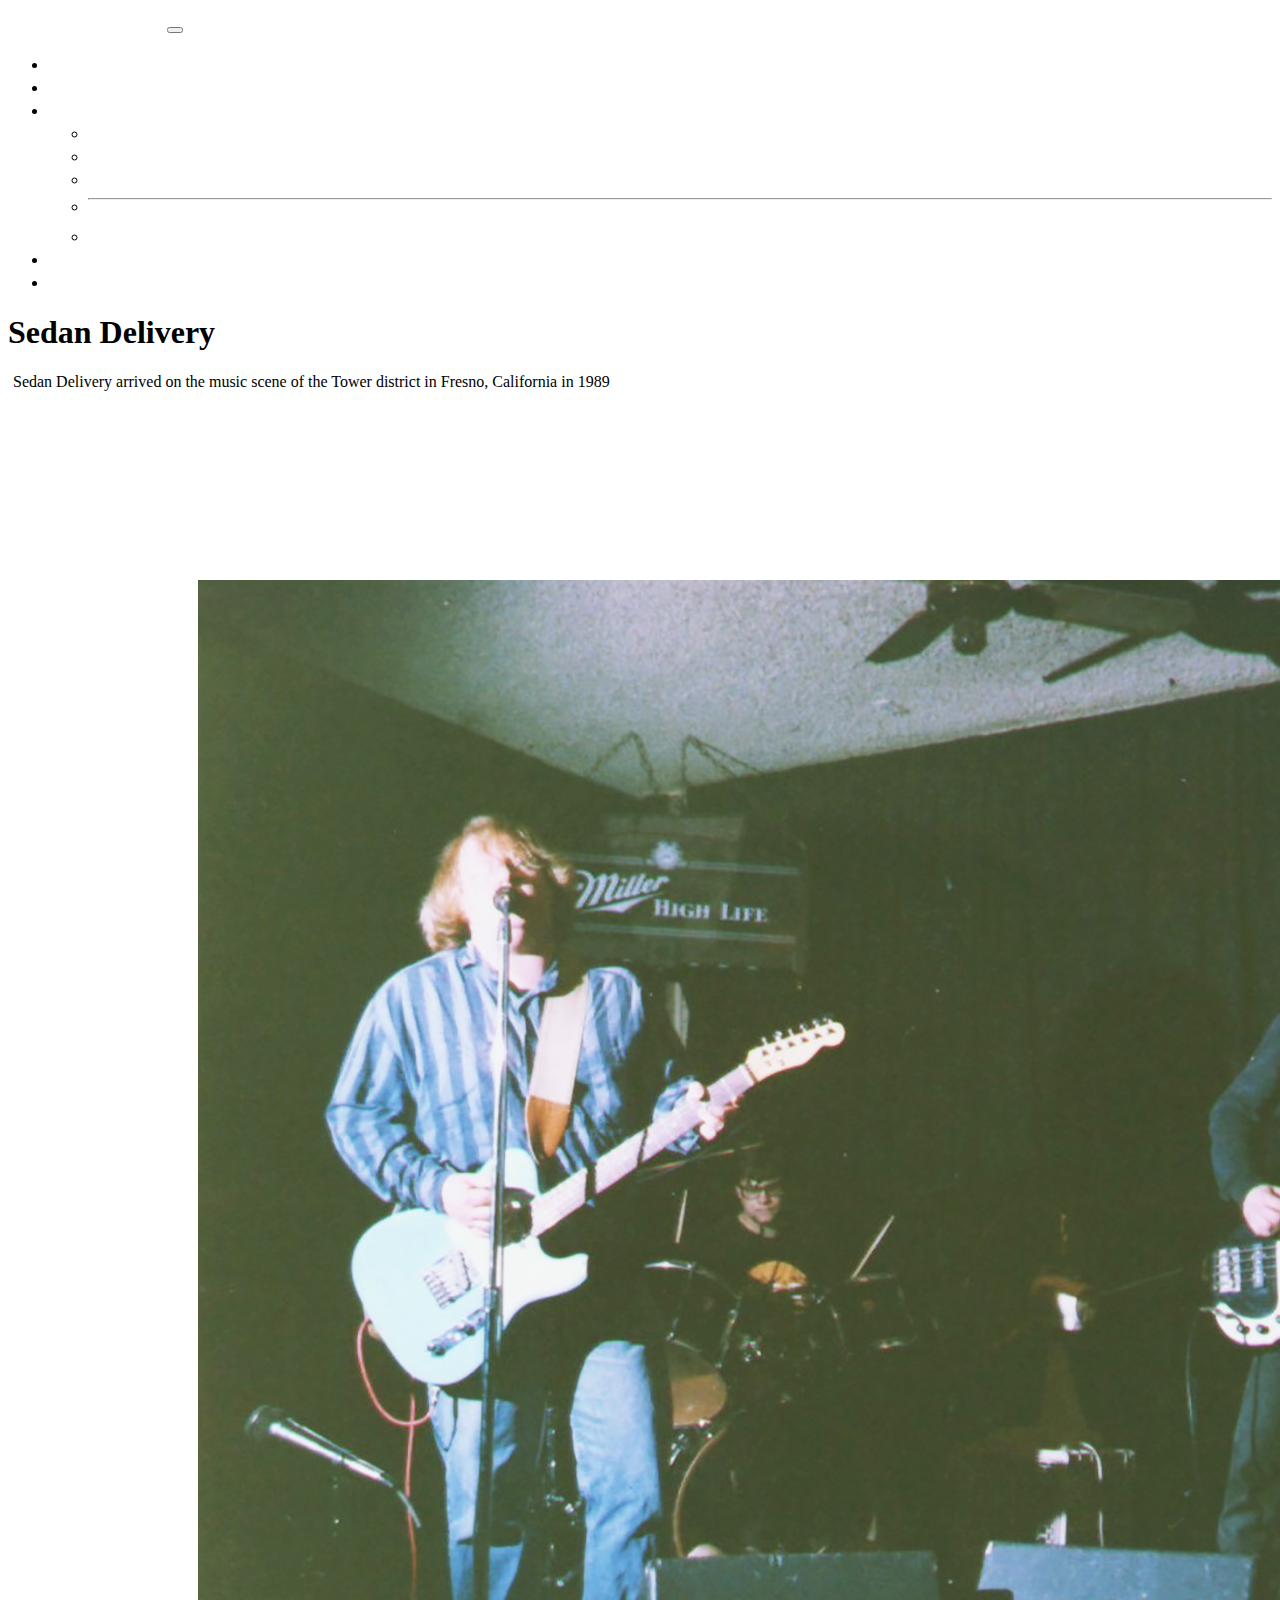
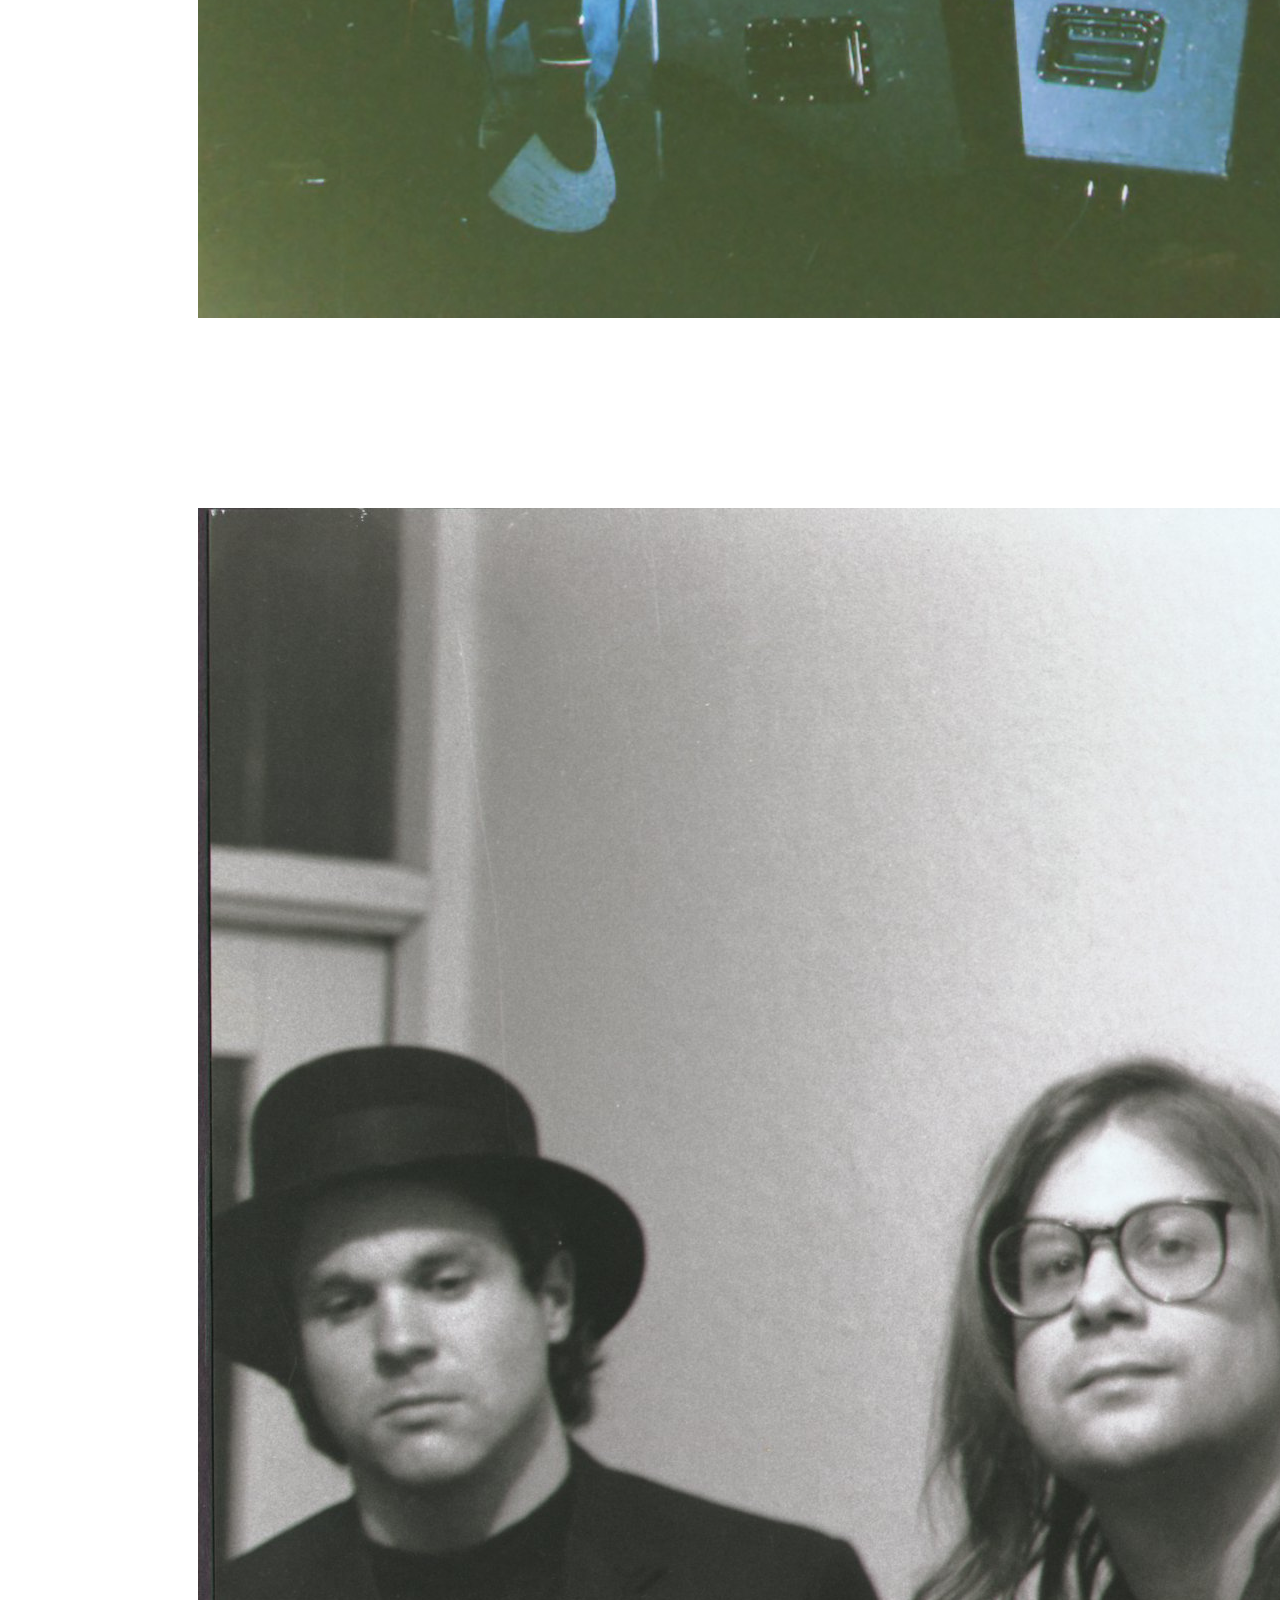
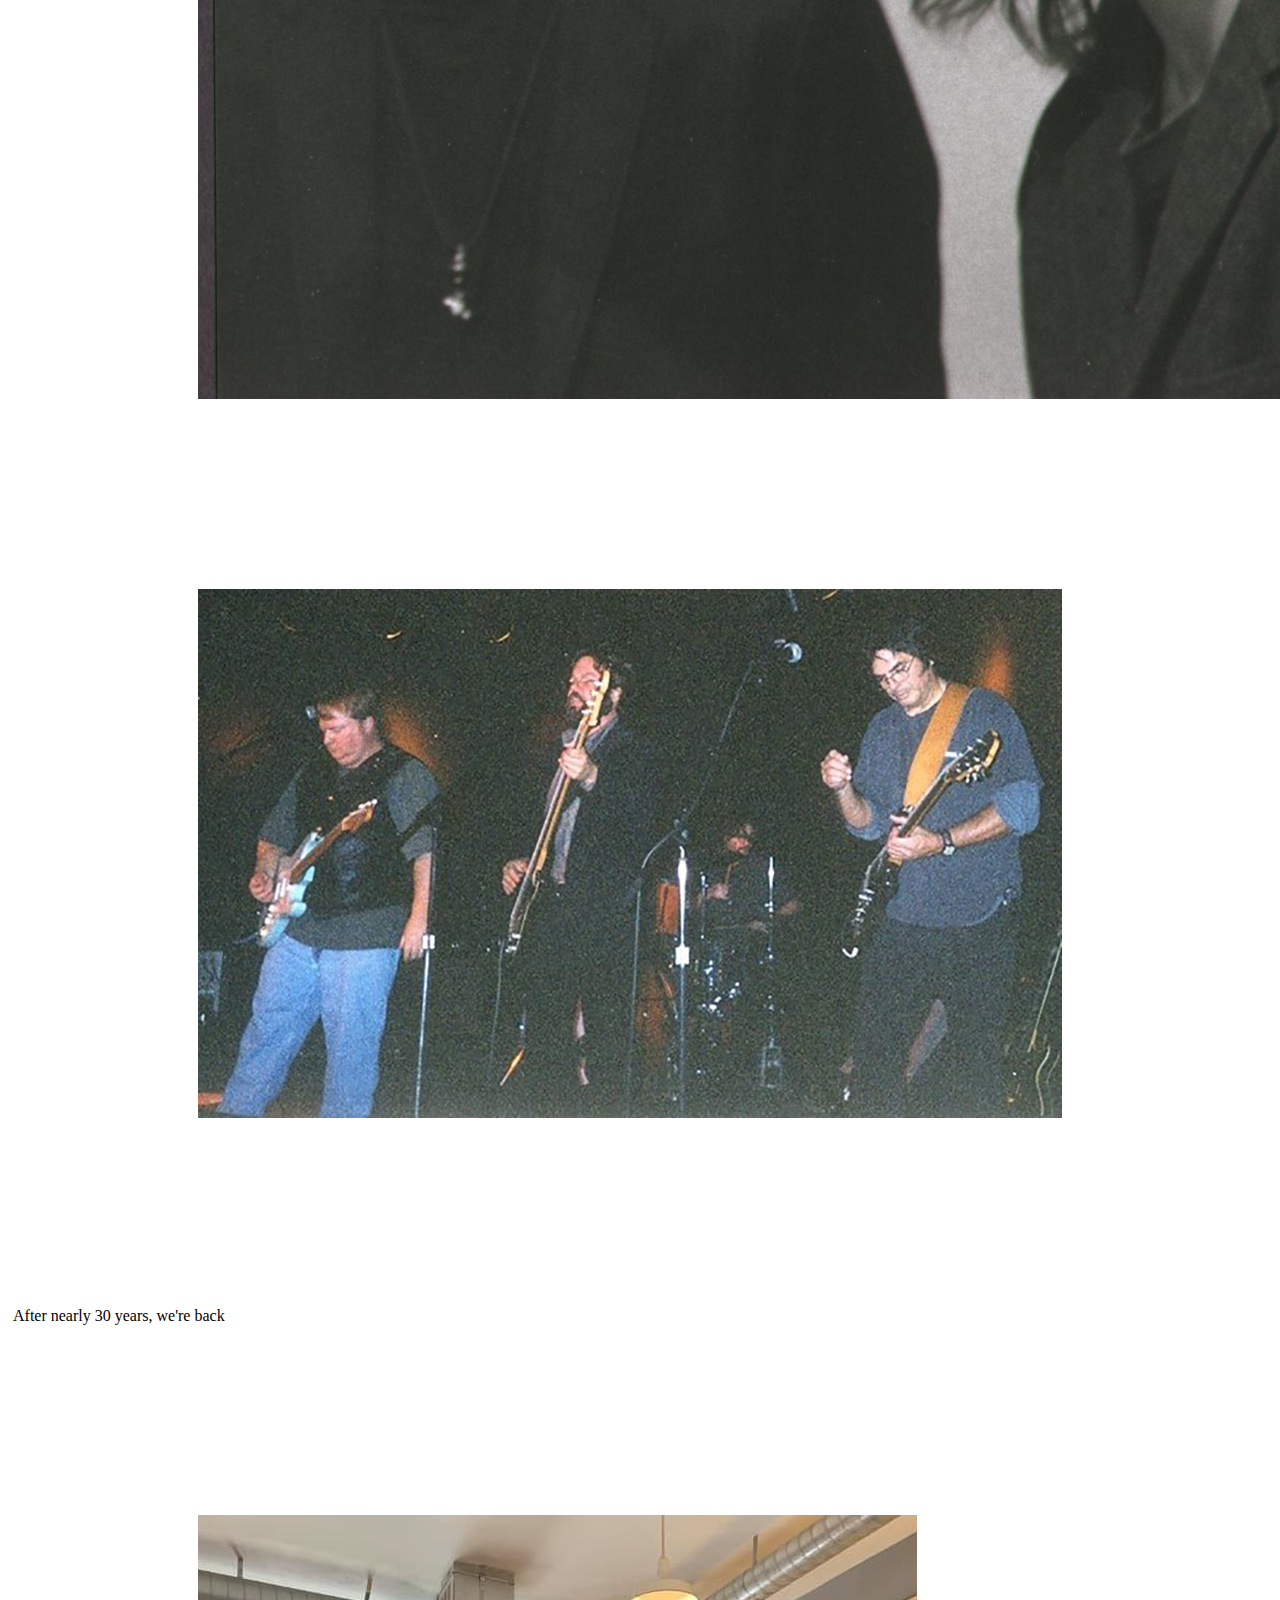
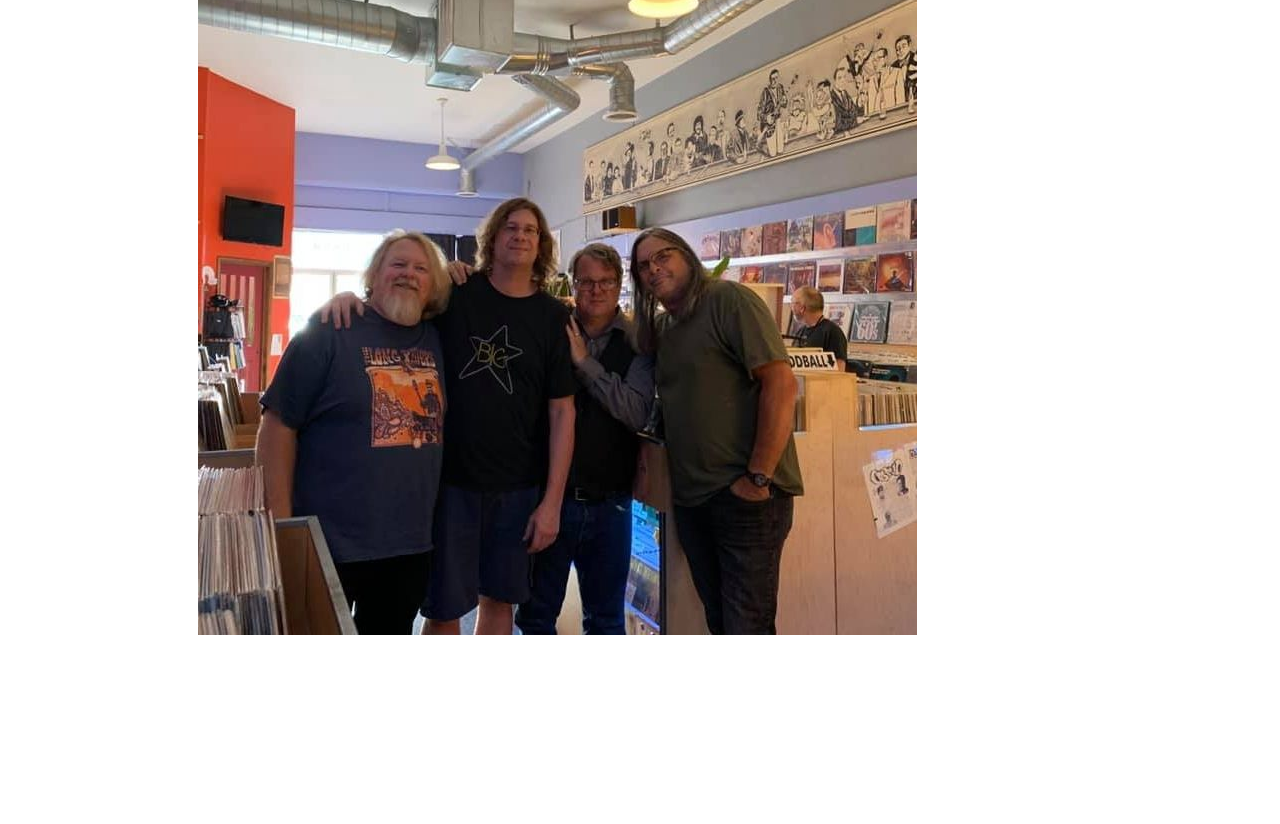
<file: index.html>
<!doctype html>
<html lang="en">
  <head>
    <meta charset="utf-8">
    <meta name="viewport" content="width=device-width, initial-scale=1">
    <title>Sedan Delivery</title>
    <link href="https://cdn.jsdelivr.net/npm/bootstrap@5.3.0-alpha1/dist/css/bootstrap.min.css" rel="stylesheet" integrity="sha384-GLhlTQ8iRABdZLl6O3oVMWSktQOp6b7In1Zl3/Jr59b6EGGoI1aFkw7cmDA6j6gD" crossorigin="anonymous">
    <link rel="stylesheet" href="style.css">
  </head>
  
  <nav class="navbar navbar-expand-lg sticky-top bg-body-tertiary">
    <div class="container-fluid">
      <a class="navbar-brand" href="#">Sedan Delivery</a>
      <button class="navbar-toggler" type="button" data-bs-toggle="collapse" data-bs-target="#navbarSupportedContent" aria-controls="navbarSupportedContent" aria-expanded="false" aria-label="Toggle navigation">
        <span class="navbar-toggler-icon"></span>
      </button>
      <div class="collapse navbar-collapse" id="navbarSupportedContent">
        <ul class="navbar-nav me-auto mb-2  mb-lg-0">
          <li class="nav-item">
            <a class="nav-link"  href="index.html">Home</a>
          </li>
          <li class="nav-item">
            <a class="nav-link" href="History.html">Who Are We?</a>
          </li>
          <li class="nav-item dropdown">
            <a class="nav-link dropdown-toggle" href="Media.html" role="button" data-bs-toggle="dropdown" aria-expanded="false">
              Media
            </a>
            <ul class="dropdown-menu">
              <li><a class="dropdown-item" href="Songs.html">Songs</a></li>
              <li><a class="dropdown-item" href="gallery.html">Photos</a></li>
              <li><a class="dropdown-item" href="Videos.html">Videos</a></li>
              <li><hr class="dropdown-divider"></li>
              <li><a class="dropdown-item" href="buyOurMusic.html">Buy our music!</a></li>
            </ul>
          </li>
          
          <li class="nav-item">
            <a class="nav-link" href="otherBandsWeLove.html">Other bands we like</a>
          </li>
          <li class="nav-item">
            <a class="nav-link" href="contact.html">Contact</a>
          </li>
          
        
        </ul>
        <!-- <form class="d-flex" role="search">
          <input class="form-control me-2" type="search" placeholder="Search" aria-label="Search">
          <button class="btn btn-outline-success" type="submit">Search</button>
        </form> -->
      </div>
    </div>
  </nav>

                



    
<body class="bg-black">
<div class="container-fluid mt-3">
    <h1 class="display-1 text-light text-center m-5">Sedan Delivery</h1>
   
      
     <div class="container">
    <p class="text-light text-center fs-2   pt-5"> Sedan Delivery arrived  on the  music scene of the Tower district in Fresno, California in 1989</p></div> 
    <div class="row mt-5">
        <div class="container">
      <div class="col">
            <div class="card my-5"><img src="img/sd1a.jpg" alt=""></div>
        </div>
      <div class="col">
            <div class="card my-5"><img src="img/sd3.jpg" alt=""></div>
        </div></div>
      <div class="col">
            <div class="card my-5"><img src="img/mid4.jpg" alt=""></div>
        </div></div>
        <div class="container">
          <p class="text-light text-center fs-2 mb-5"> After nearly 30 years, we're back</p></div> 

          <div class="col">
        <div class="card my-5 mb-5 mt-1">
          <img class="" src="img/gig2.jpg" alt="">
        </div>
      
        


        <!-- <div class="container">
          <div class="card bg-black">
        <p class="text-light text-center fs-2">Reunited in 2018 after nearly 30 years, we recorded our first album "Untitled"</p>
      </div></div> -->
        
        <!-- <div class="col">
            <div class="card my-5 "><img src="img/332912061_186724690757036_9114381158758693639_n.jpg" alt=""></div>
        </div>
        <div class="col">
            <div class="card my-5"><img src="img/333410487_549349503958877_8485160290672069388_n.jpg" alt=""></div>
        </div>
        <div class="col">
            <div class="card my-5"><img src="img/333565963_1161914931158614_2257980866505942258_n.jpg
                " alt=""></div>
        </div> -->
    </div>

    <style>
      body {
        overflow-x: hidden;
      }

      .nav {
        width: 100%;
        overflow: hidden;
      }
    </style>

    <!-- <p class="fs-1 text-light my-5">Reunited in 2018 after more than 30 years apart, they recorded their first album "Untitled" and are working on their second.</p> -->
</div>
    <script src="https://cdn.jsdelivr.net/npm/bootstrap@5.3.0-alpha1/dist/js/bootstrap.bundle.min.js" integrity="sha384-w76AqPfDkMBDXo30jS1Sgez6pr3x5MlQ1ZAGC+nuZB+EYdgRZgiwxhTBTkF7CXvN" crossorigin="anonymous"></script>

  
  </body>
</html>
</file>
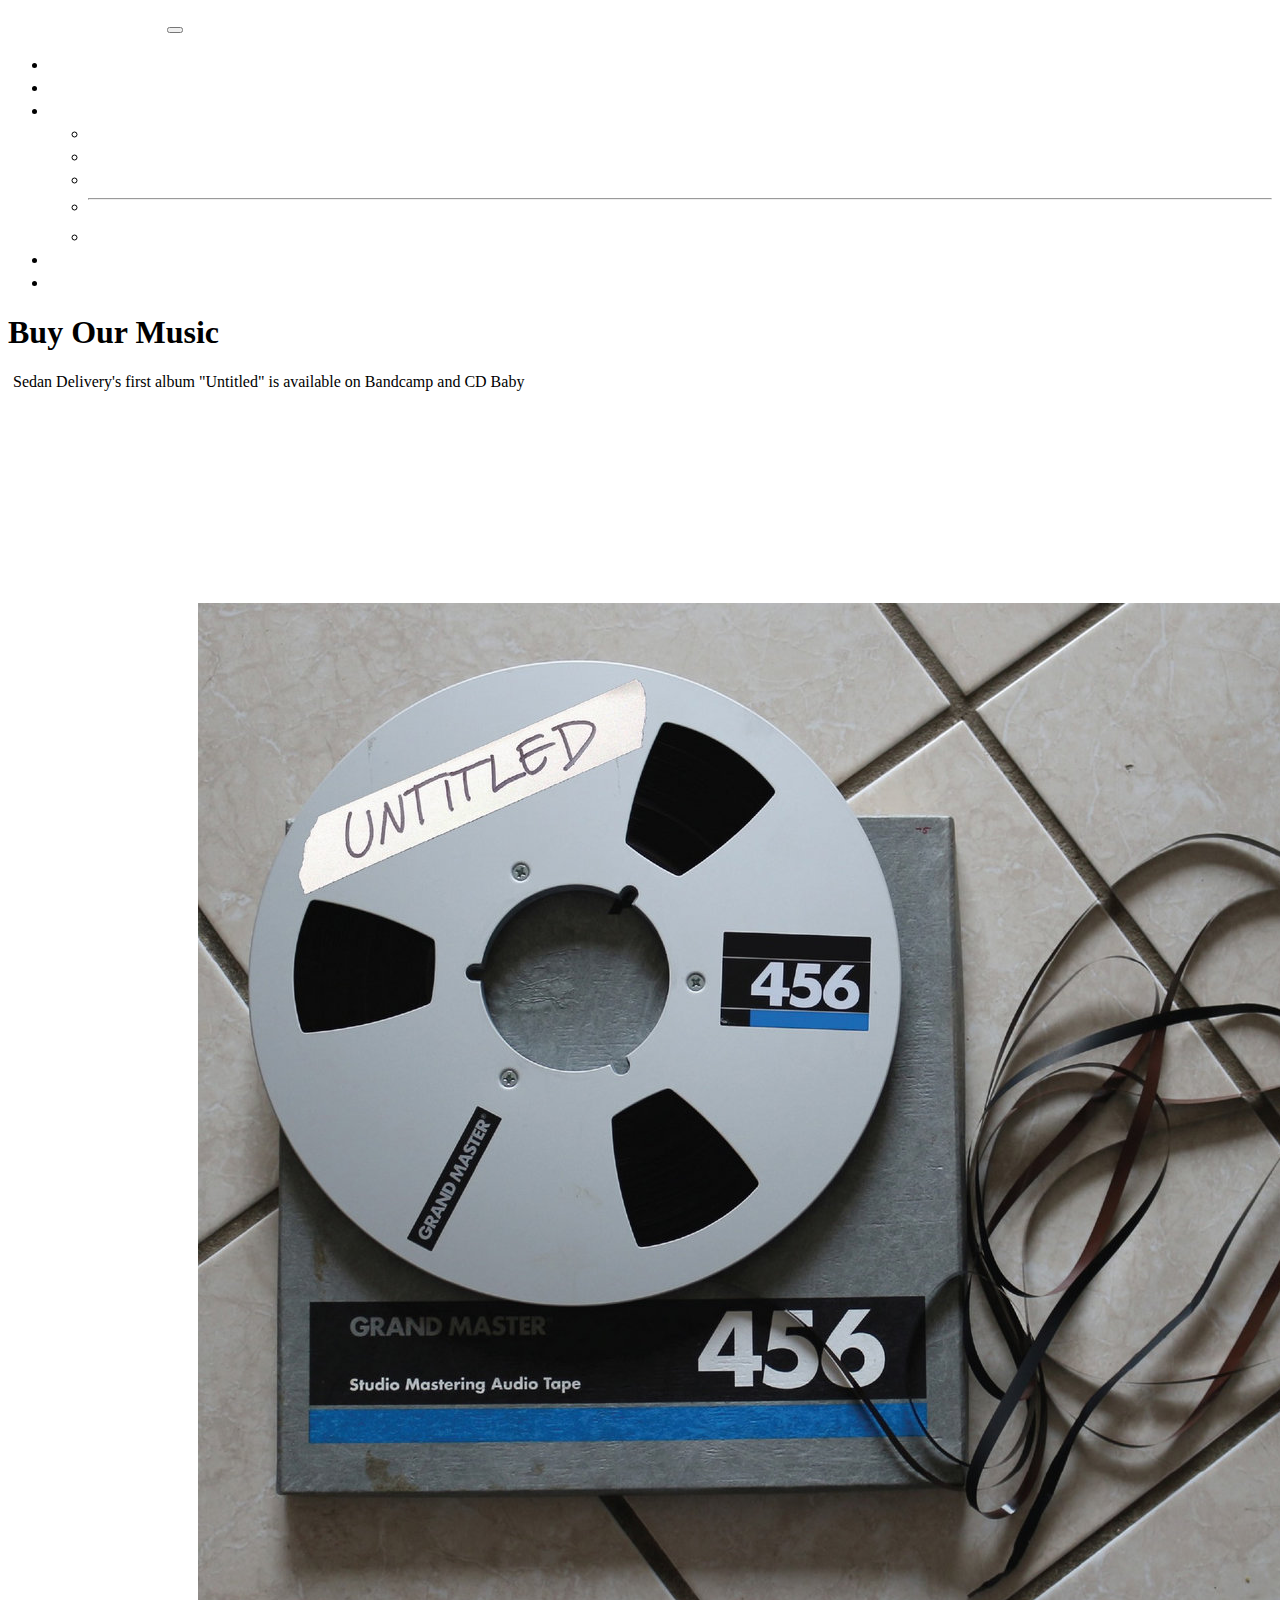
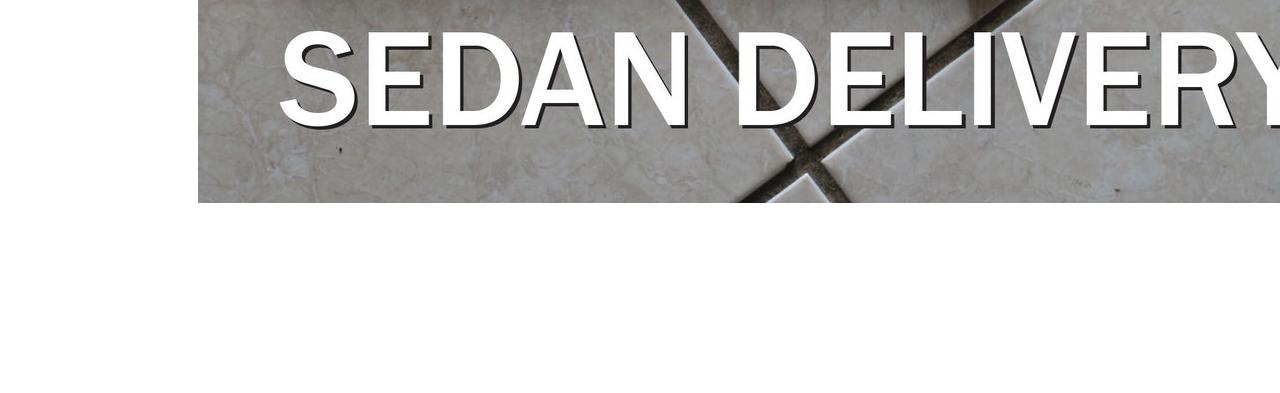
<file: buyOurMusic.html>
<!doctype html>
<html lang="en">
  <head>
    <meta charset="utf-8">
    <meta name="viewport" content="width=device-width, initial-scale=1">
    <title>Buy our music</title>
    <link href="https://cdn.jsdelivr.net/npm/bootstrap@5.3.0-alpha1/dist/css/bootstrap.min.css" rel="stylesheet" integrity="sha384-GLhlTQ8iRABdZLl6O3oVMWSktQOp6b7In1Zl3/Jr59b6EGGoI1aFkw7cmDA6j6gD" crossorigin="anonymous">
    <link rel="stylesheet" href="style.css">
  </head>
  
    <nav class="navbar navbar-expand-lg sticky-top bg-body-tertiary">
  <div class="container-fluid">
    <a class="navbar-brand" href="#">Sedan Delivery</a>
    <button class="navbar-toggler" type="button" data-bs-toggle="collapse" data-bs-target="#navbarSupportedContent" aria-controls="navbarSupportedContent" aria-expanded="false" aria-label="Toggle navigation">
      <span class="navbar-toggler-icon"></span>
    </button>
    <div class="collapse navbar-collapse" id="navbarSupportedContent">
      <ul class="navbar-nav me-auto mb-2 mb-lg-0">
        <li class="nav-item">
          <a class="nav-link active" aria-current="page" href="index.html">Home</a>
        </li>
        <li class="nav-item">
          <a class="nav-link" href="History.html">Who Are We?</a>
        </li>
        <li class="nav-item dropdown">
          <a class="nav-link dropdown-toggle" href="Media.html" role="button" data-bs-toggle="dropdown" aria-expanded="false">
            Media
          </a>
          <ul class="dropdown-menu">
            <li><a class="dropdown-item" href="Songs.html">Songs</a></li>
            <li><a class="dropdown-item" href="gallery.html">Photos</a></li>
            <li><a class="dropdown-item" href="Videos.html">Videos</a></li>
            <li><hr class="dropdown-divider"></li>
            <li><a class="dropdown-item" href="buyOurMusic.html">Buy our music!</a></li>
          </ul>
        </li>
        <li class="nav-item">
          <a class="nav-link" href="otherBandsWeLove.html">other bands we like</a>
        </li>
        <li class="nav-item">
          <a class="nav-link" href="contact.html">Contact</a>
        </li>
      </ul>
    
    </div>
  </div>
</nav>

<body class="bg-black">

    
  <h1 class="display-1 text-light text-center my-5">Buy Our Music</h1>
<div class="container mt-5">
  <div class="row">
    <div class="col">
     
      
    
   
   <p class="text-light display-5 mt-5 pt-5 text-center ">Sedan Delivery's first album "Untitled" is available on Bandcamp and CD Baby
   <p class="text-center my-5"><a class="display-5 btn btn-info px-4 fs-5 g" href="https://sedandeliverytheband.bandcamp.com/" target="_blank">Buy Now</p></a>
  </p>
   
   <div class="card ">
   <img class="mb img-fluid" src="img/untitled.jpg" alt="">
  </div>
</div>
</div>
</div>
</div>


  
   
   
   
   
   
   
    <!-- <div class="row mt-5">
        <div class="col">
            <div class="box my-5"><img src="img/332912061_186724690757036_9114381158758693639_n.jpg" alt=""></a></div>
        </div>
        <div class="col">
            <div class="box"><img src="img/333410487_549349503958877_8485160290672069388_n.jpg" alt=""></div>
        </div>
        <div class="col">
            <div class="box my-5"><img src="img/333565963_1161914931158614_2257980866505942258_n.jpg
                " alt=""></div>
        </div> -->
    

    <!-- <p class="fs-1 text-light my-5">Reunited in 2018 after more than 30 years apart, they recorded their first album "Untitled" and are working on their second.</p> -->
</div>
    <script src="https://cdn.jsdelivr.net/npm/bootstrap@5.3.0-alpha1/dist/js/bootstrap.bundle.min.js" integrity="sha384-w76AqPfDkMBDXo30jS1Sgez6pr3x5MlQ1ZAGC+nuZB+EYdgRZgiwxhTBTkF7CXvN" crossorigin="anonymous"></script>
  </body>
</html>
</file>
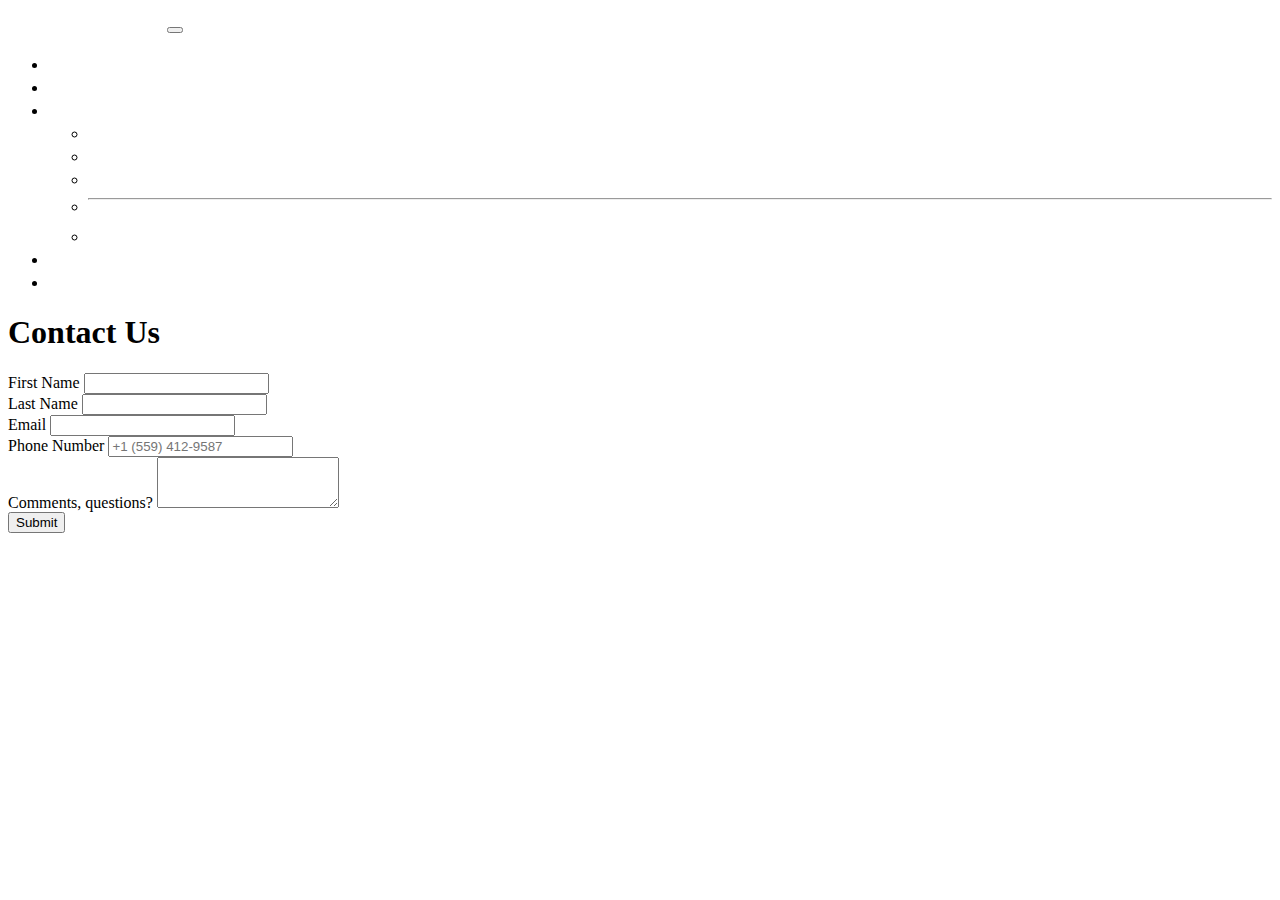
<file: contact.html>
<!doctype html>
<html lang="en">
  <head>
    <meta charset="utf-8">
    <meta name="viewport" content="width=device-width, initial-scale=1">
    <title>Sedan Delivery</title>
    <link href="https://cdn.jsdelivr.net/npm/bootstrap@5.3.0-alpha1/dist/css/bootstrap.min.css" rel="stylesheet" integrity="sha384-GLhlTQ8iRABdZLl6O3oVMWSktQOp6b7In1Zl3/Jr59b6EGGoI1aFkw7cmDA6j6gD" crossorigin="anonymous">
    <link rel="stylesheet" href="style.css">
  </head>
  
  <nav class="navbar navbar-expand-lg sticky-top bg-body-tertiary">
    <div class="container-fluid">
      <a class="navbar-brand" href="#">Sedan Delivery</a>
      <button class="navbar-toggler" type="button" data-bs-toggle="collapse" data-bs-target="#navbarSupportedContent" aria-controls="navbarSupportedContent" aria-expanded="false" aria-label="Toggle navigation">
        <span class="navbar-toggler-icon"></span>
      </button>
      <div class="collapse navbar-collapse" id="navbarSupportedContent">
        <ul class="navbar-nav me-auto mb-2 mb-lg-0">
          <li class="nav-item">
            <a class="nav-link"href="index.html">Home</a>
          </li>
          <li class="nav-item">
            <a class="nav-link" href="History.html">Who Are We?</a>
          </li>
          <li class="nav-item dropdown">
            <a class="nav-link dropdown-toggle" href="Media.html" role="button" data-bs-toggle="dropdown" aria-expanded="false">
              Media
            </a>
            <ul class="dropdown-menu">
              <li><a class="dropdown-item" href="Songs.html">Songs</a></li>
              <li><a class="dropdown-item" href="gallery.html">Photos</a></li>
              <li><a class="dropdown-item" href="Videos.html">Videos</a></li>
              <li><hr class="dropdown-divider"></li>
              <li><a class="dropdown-item" href="buyOurMusic.html">Buy our music!</a></li>
            </ul>
          </li>
          
          <li class="nav-item">
            <a class="nav-link" href="otherBandsWeLove.html">Other bands we like</a>
          </li>
          <li class="nav-item">
            <a class="nav-link active" aria-current="page"  href="contact.html">Contact</a>
          </li>
          
        
        </ul>
        <!-- <form class="d-flex" role="search">
          <input class="form-control me-2" type="search" placeholder="Search" aria-label="Search">
          <button class="btn btn-outline-success" type="submit">Search</button>
        </form> -->
      </div>
    </div>
  </nav>
<body class="bg-black">

    <div class="container mt-5 text-white">
    <h1 class="text-center mb-5">Contact Us</h1>
     <form class="row g-3" action="https://formsubmit.co/josephadela@outlook.com" method="POST">
        <div class="col-md-6">
            <label for="firstname" class="form-label">First Name</label>
            <input type="text" class="form-control" name="name" id="firstname" required>
        </div>
        <div class="col-md-6">
            <label for="lastname" class="form-label">Last Name</label>
            <input type="text" class="form-control" name="Last Name" id="lastname" required>
        </div>
        <div class="col-md-8">
            <label for="emailinfo" class="form-label">Email</label>
        
         <input type="email" class="form-control" name="email" id="emailInfo" required>
    </div>
    <div class="col-md-4">
        <label for="phoneNumber" class="form-label">Phone Number</label>
        <input type="text" class="form-control" name="phone" id="phoneNumber" placeholder="+1 (559) 412-9587">
    </div>
    <div class="col-md-12">
        <label for="comments" class="form-label">Comments, questions?</label>
        <textarea class="form-control" id="comments" name="comments, questions" rows="3" required></textarea>
    </div>
    <div class="col-md-12">
        <button type="submit" class="btn btn-primary">Submit</button>
    </div>

     </form>
    </div>

    
    
    <script src="https://cdn.jsdelivr.net/npm/bootstrap@5.3.0-alpha1/dist/js/bootstrap.bundle.min.js" integrity="sha384-w76AqPfDkMBDXo30jS1Sgez6pr3x5MlQ1ZAGC+nuZB+EYdgRZgiwxhTBTkF7CXvN" crossorigin="anonymous"></script>

  
  </body>
</html>
</file>
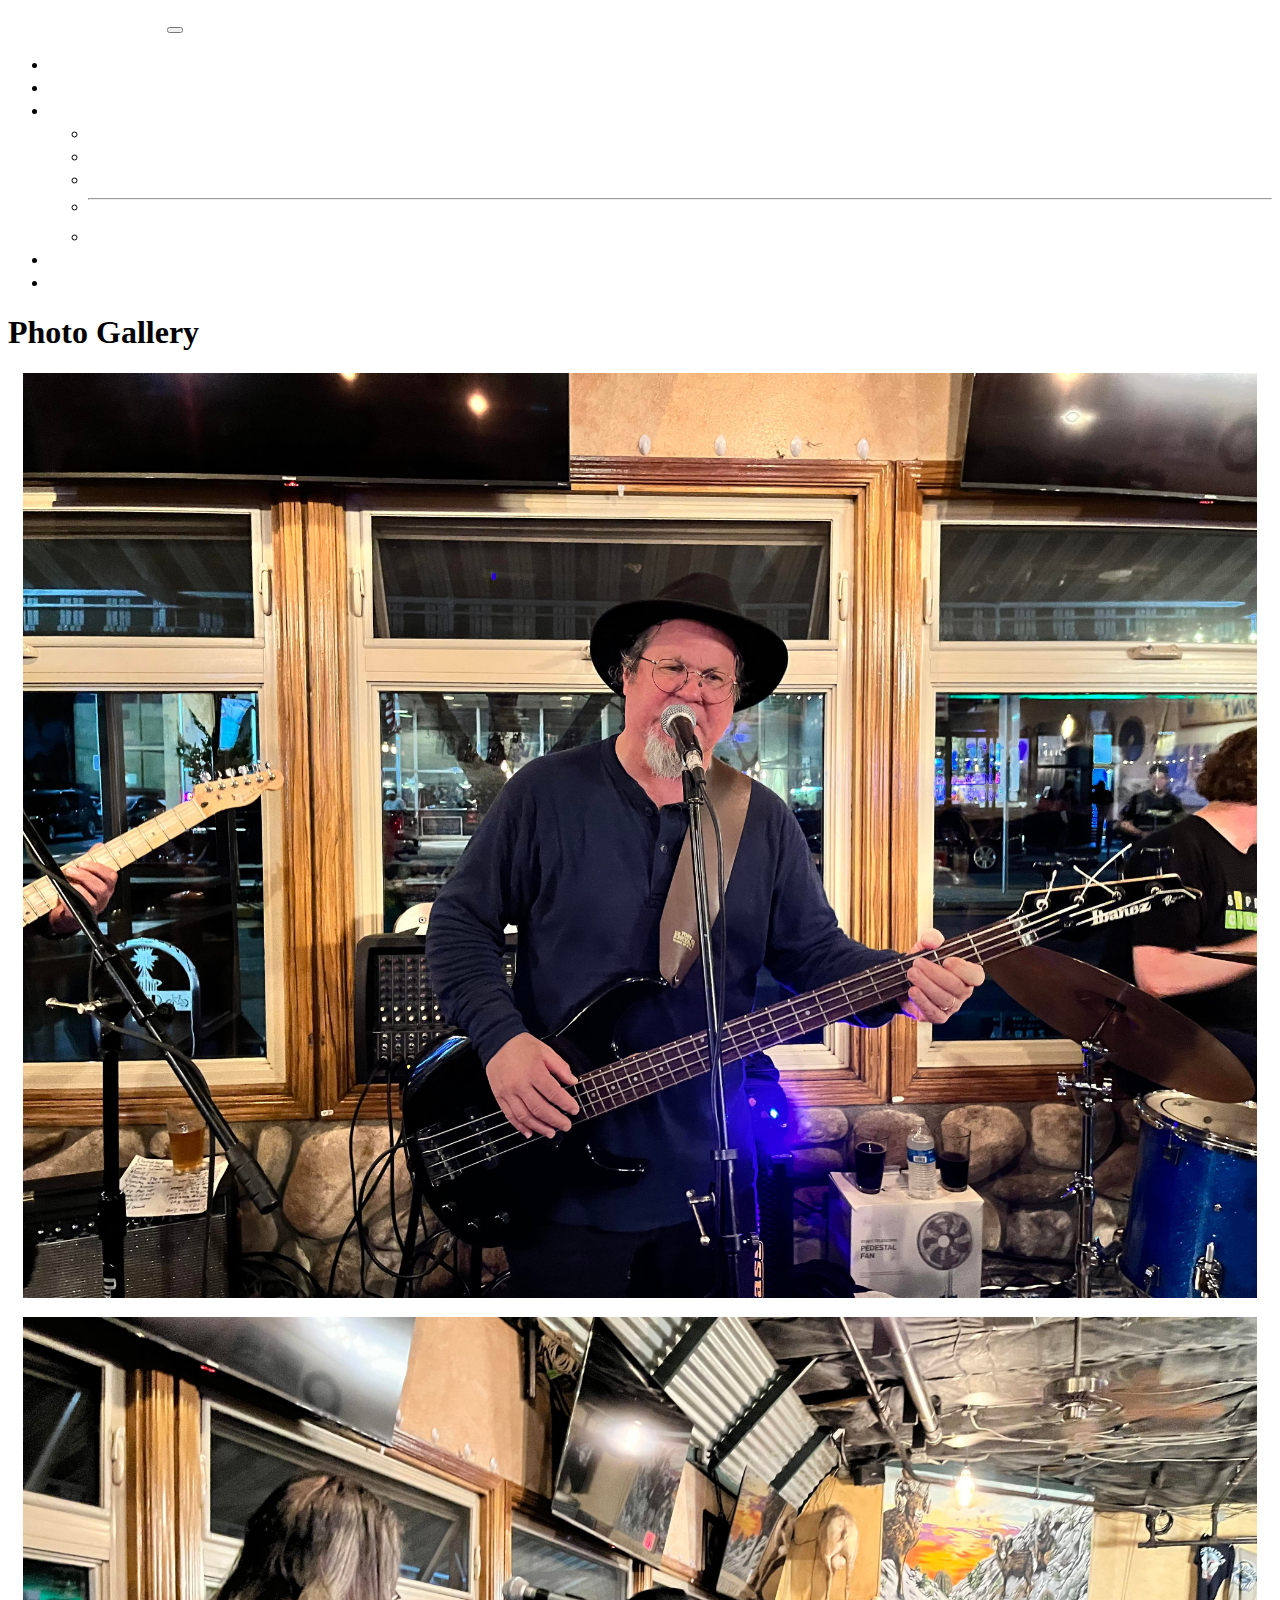
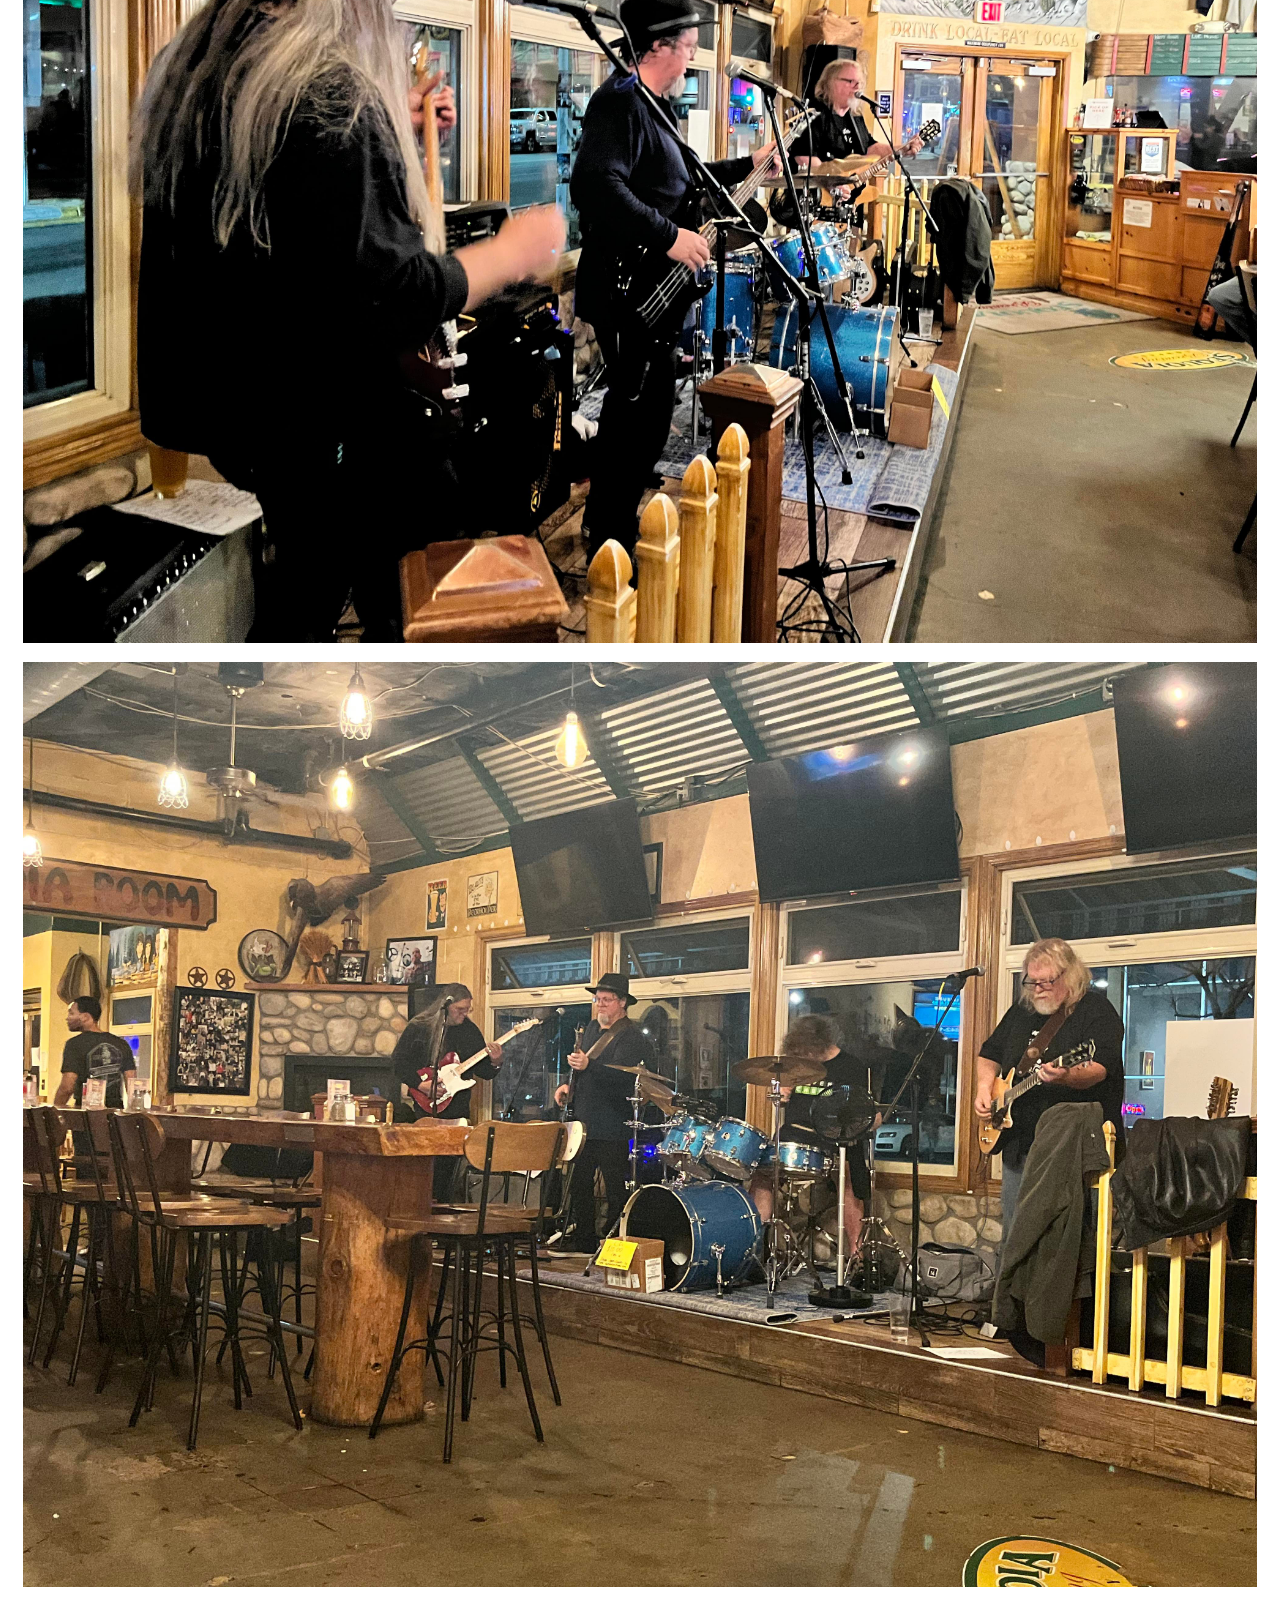
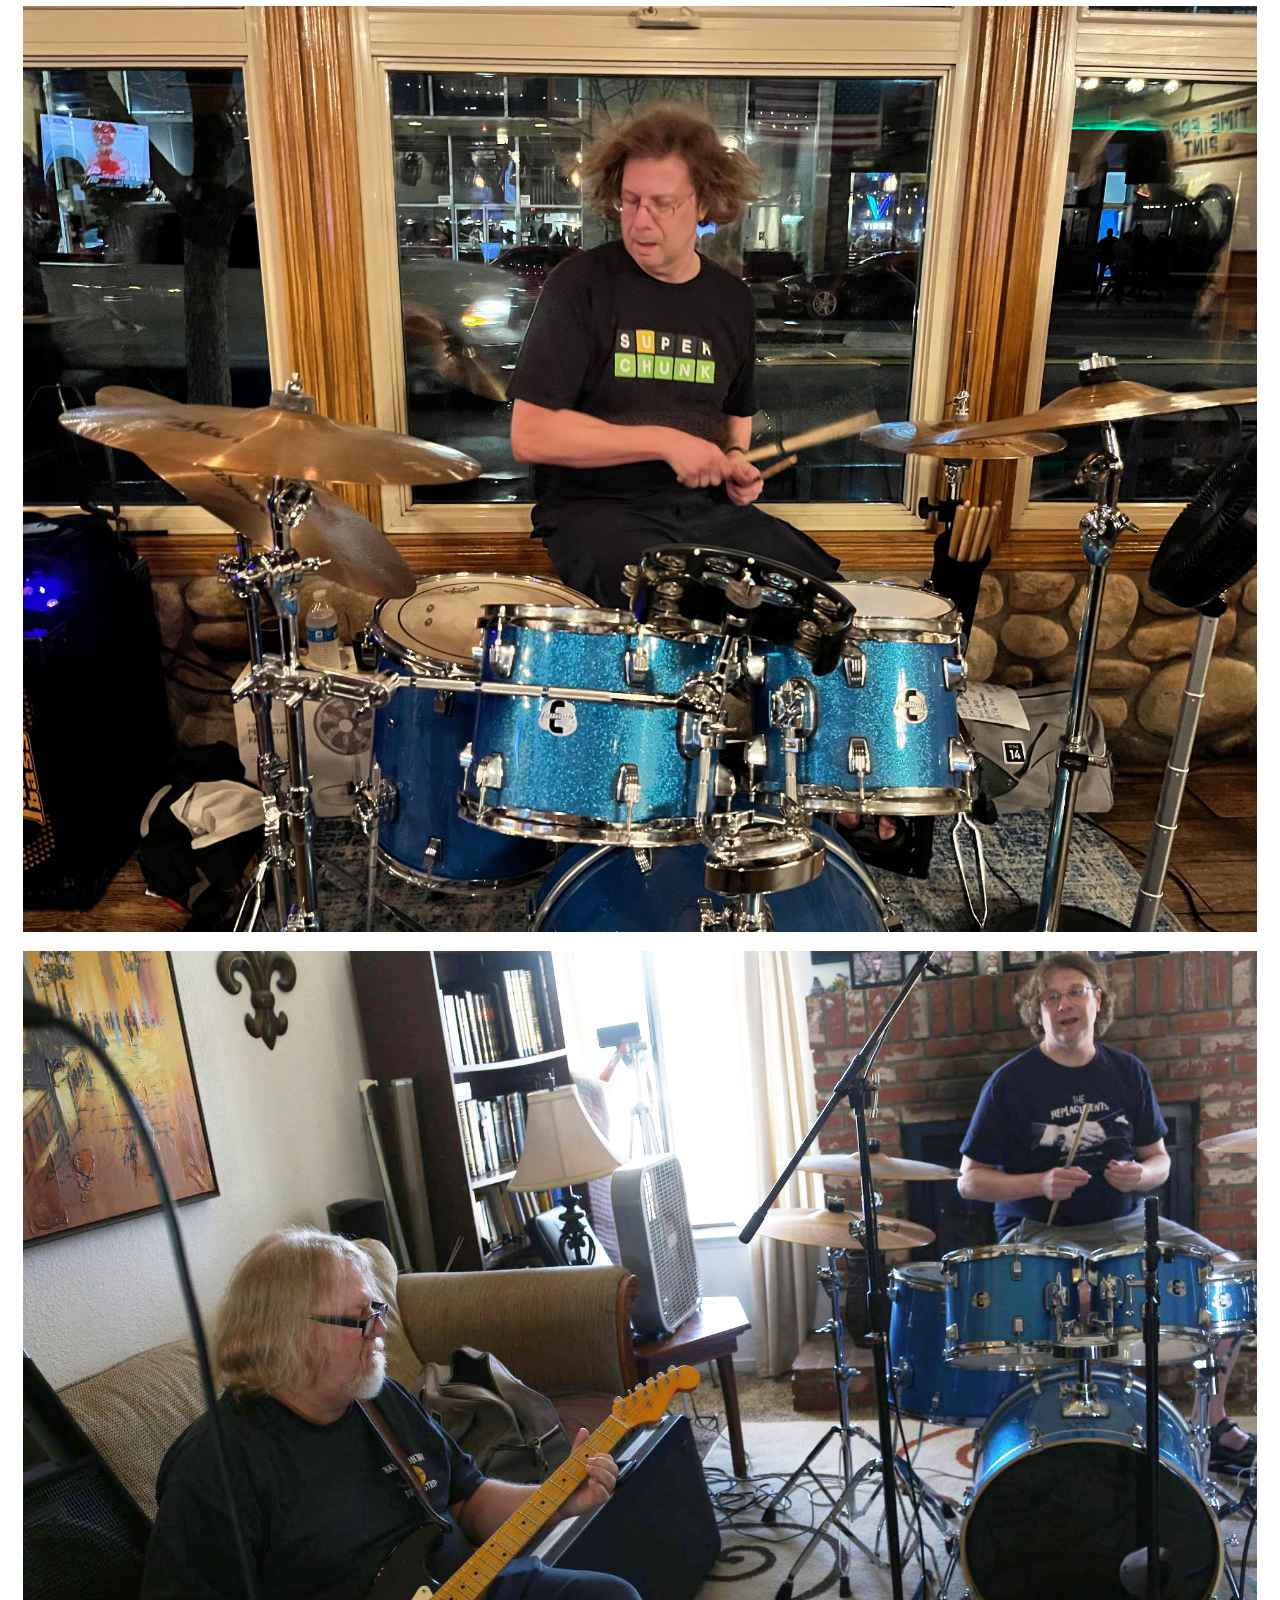
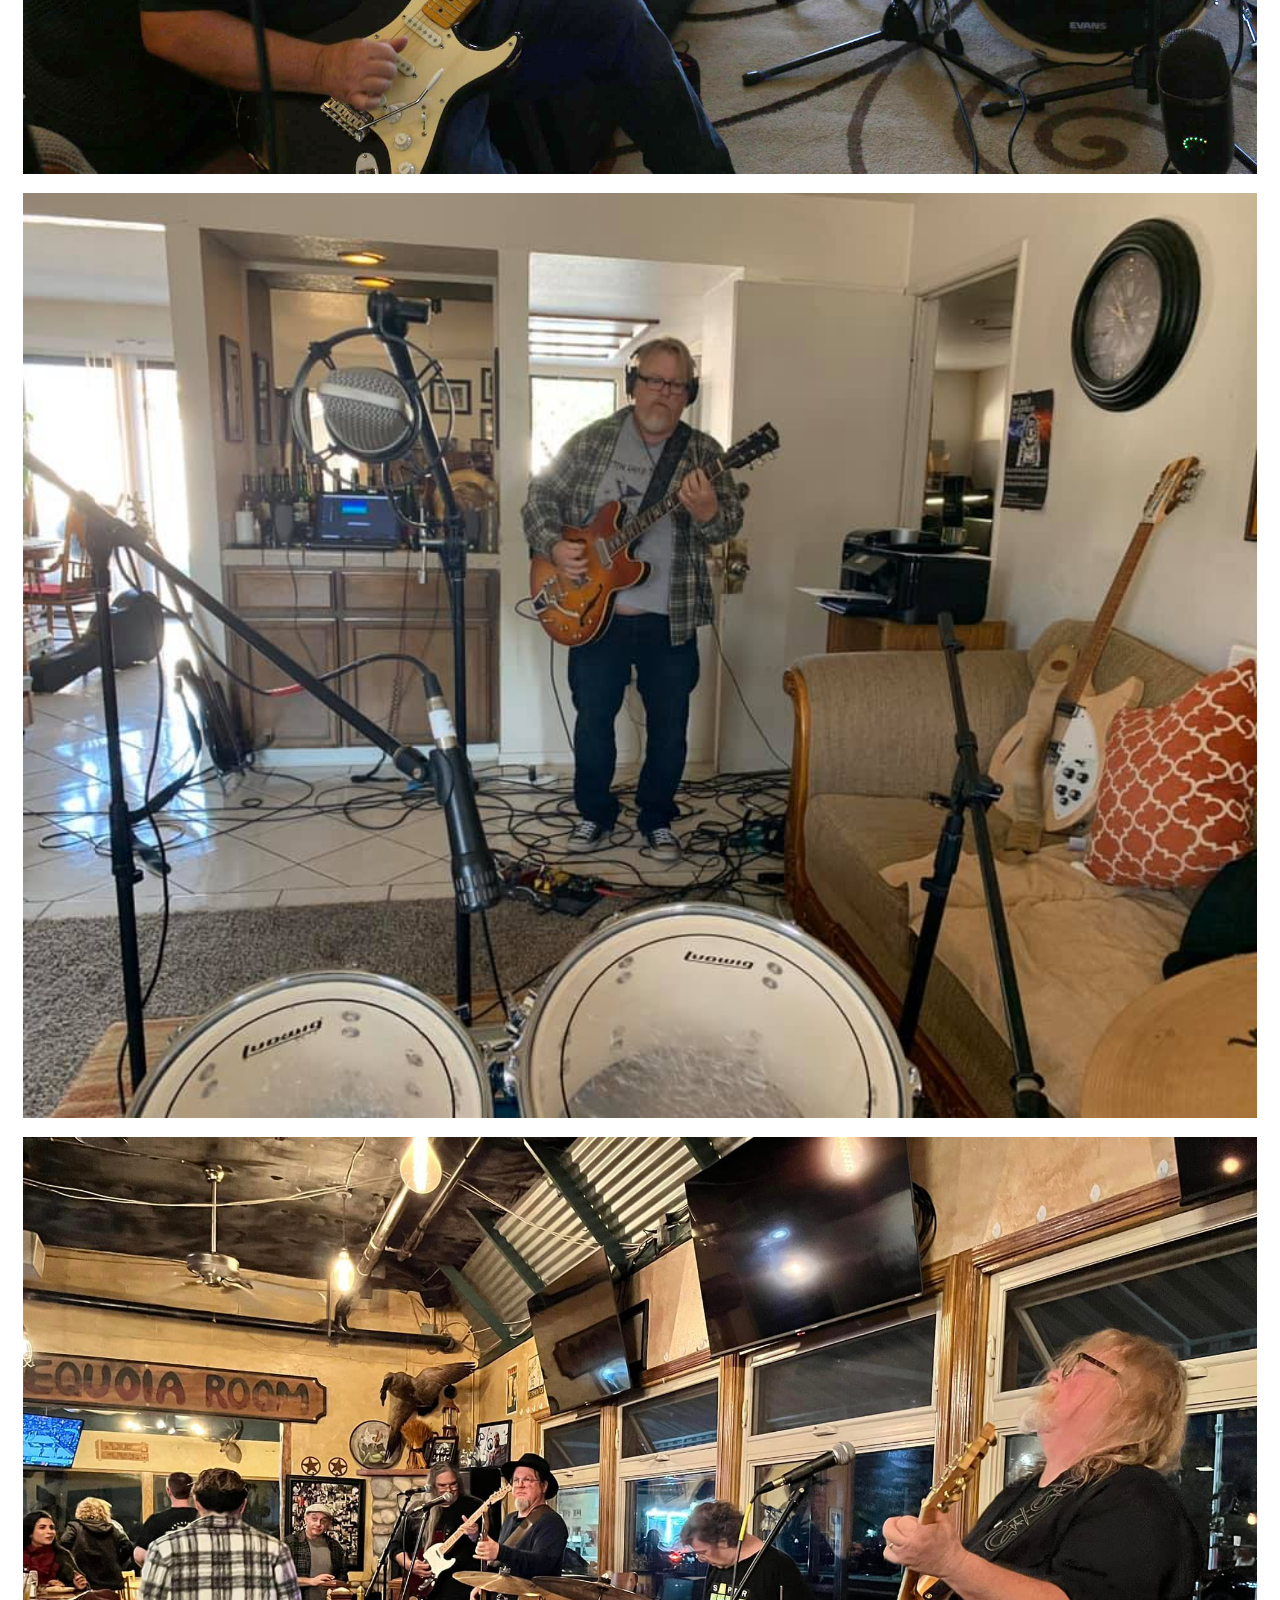
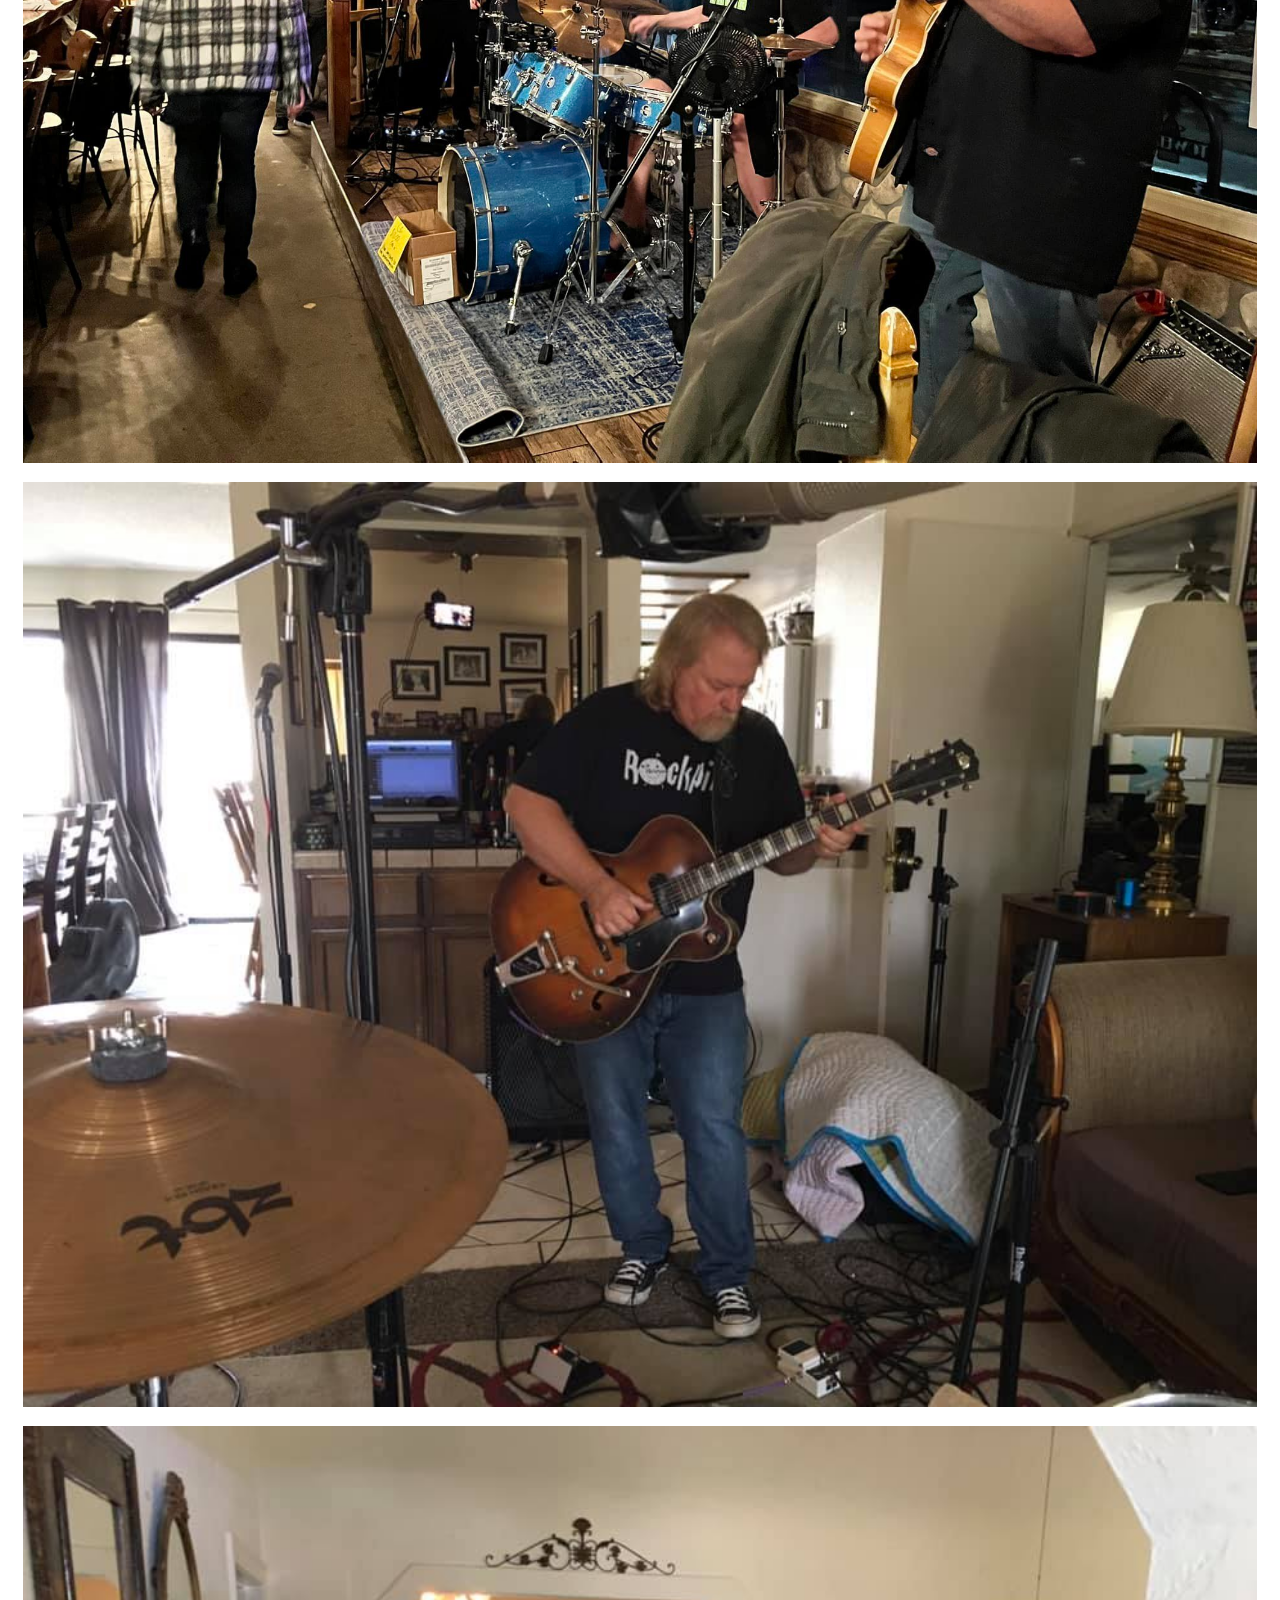
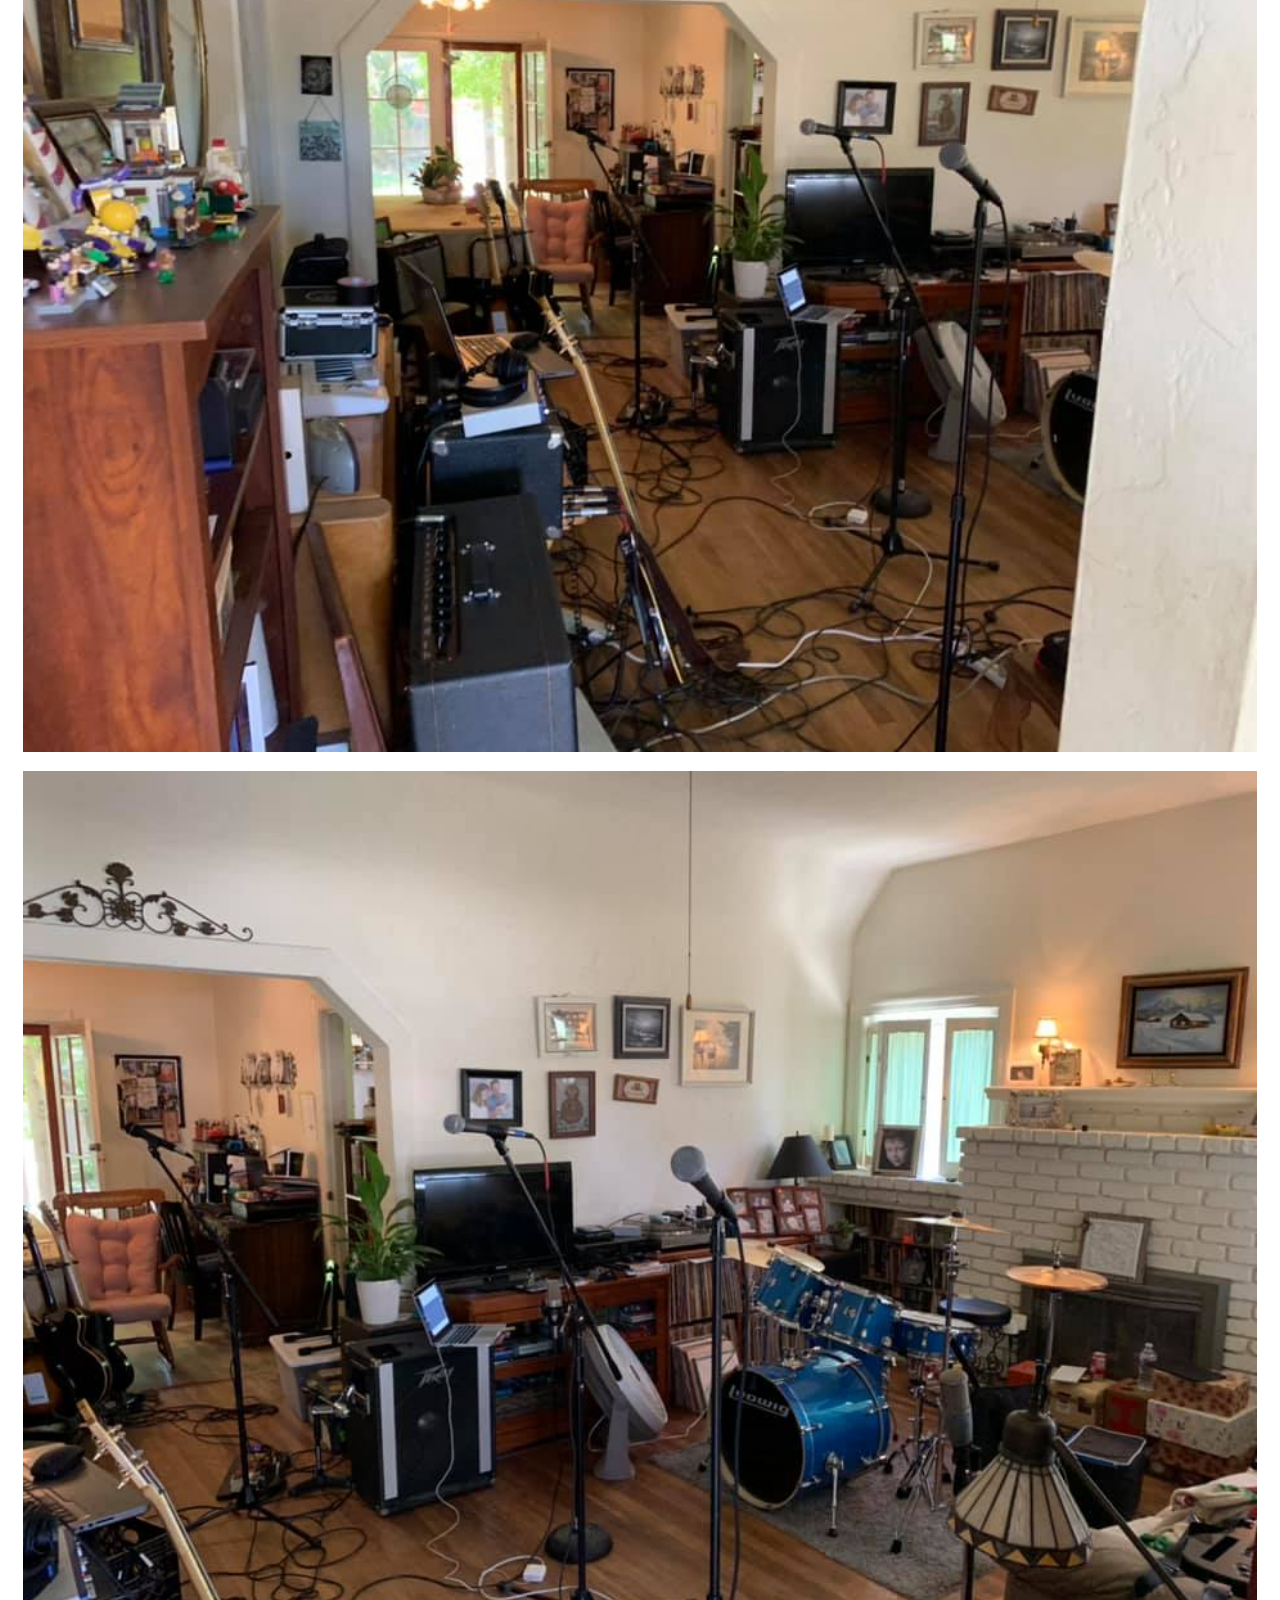
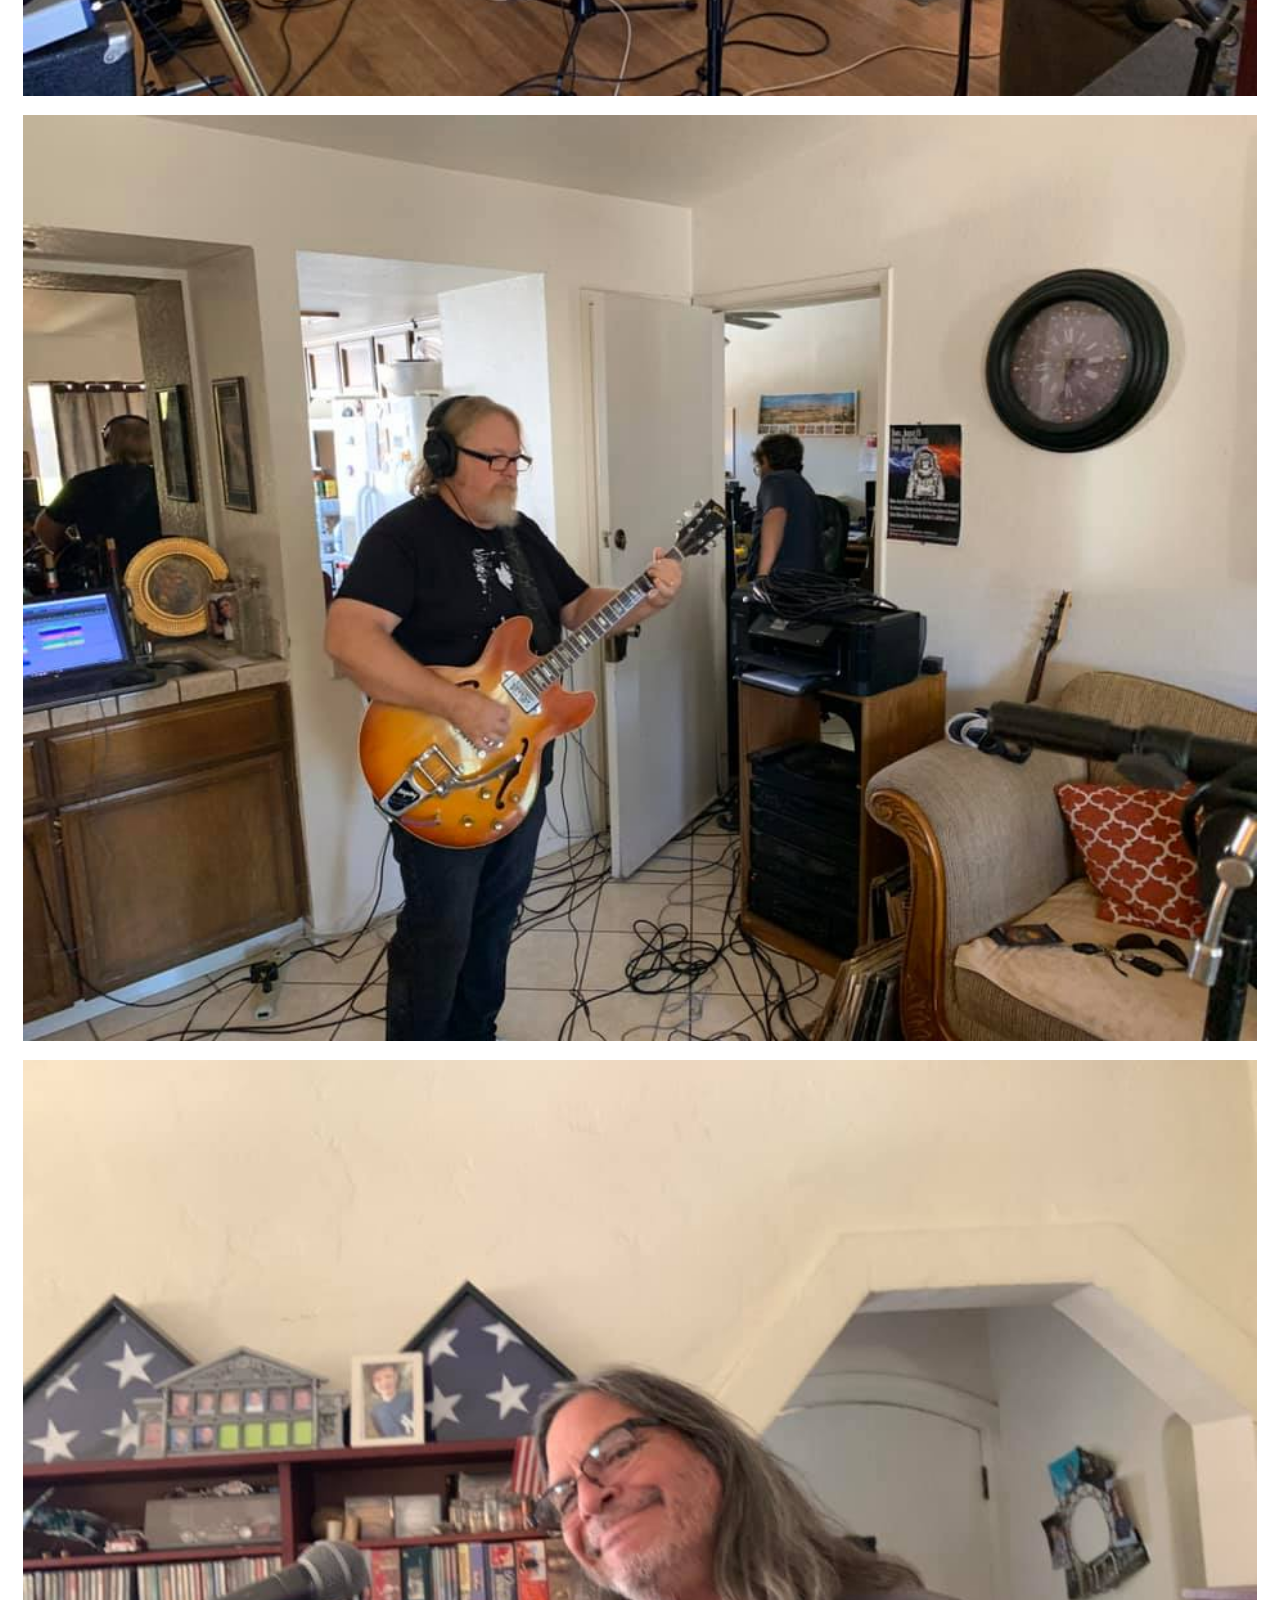
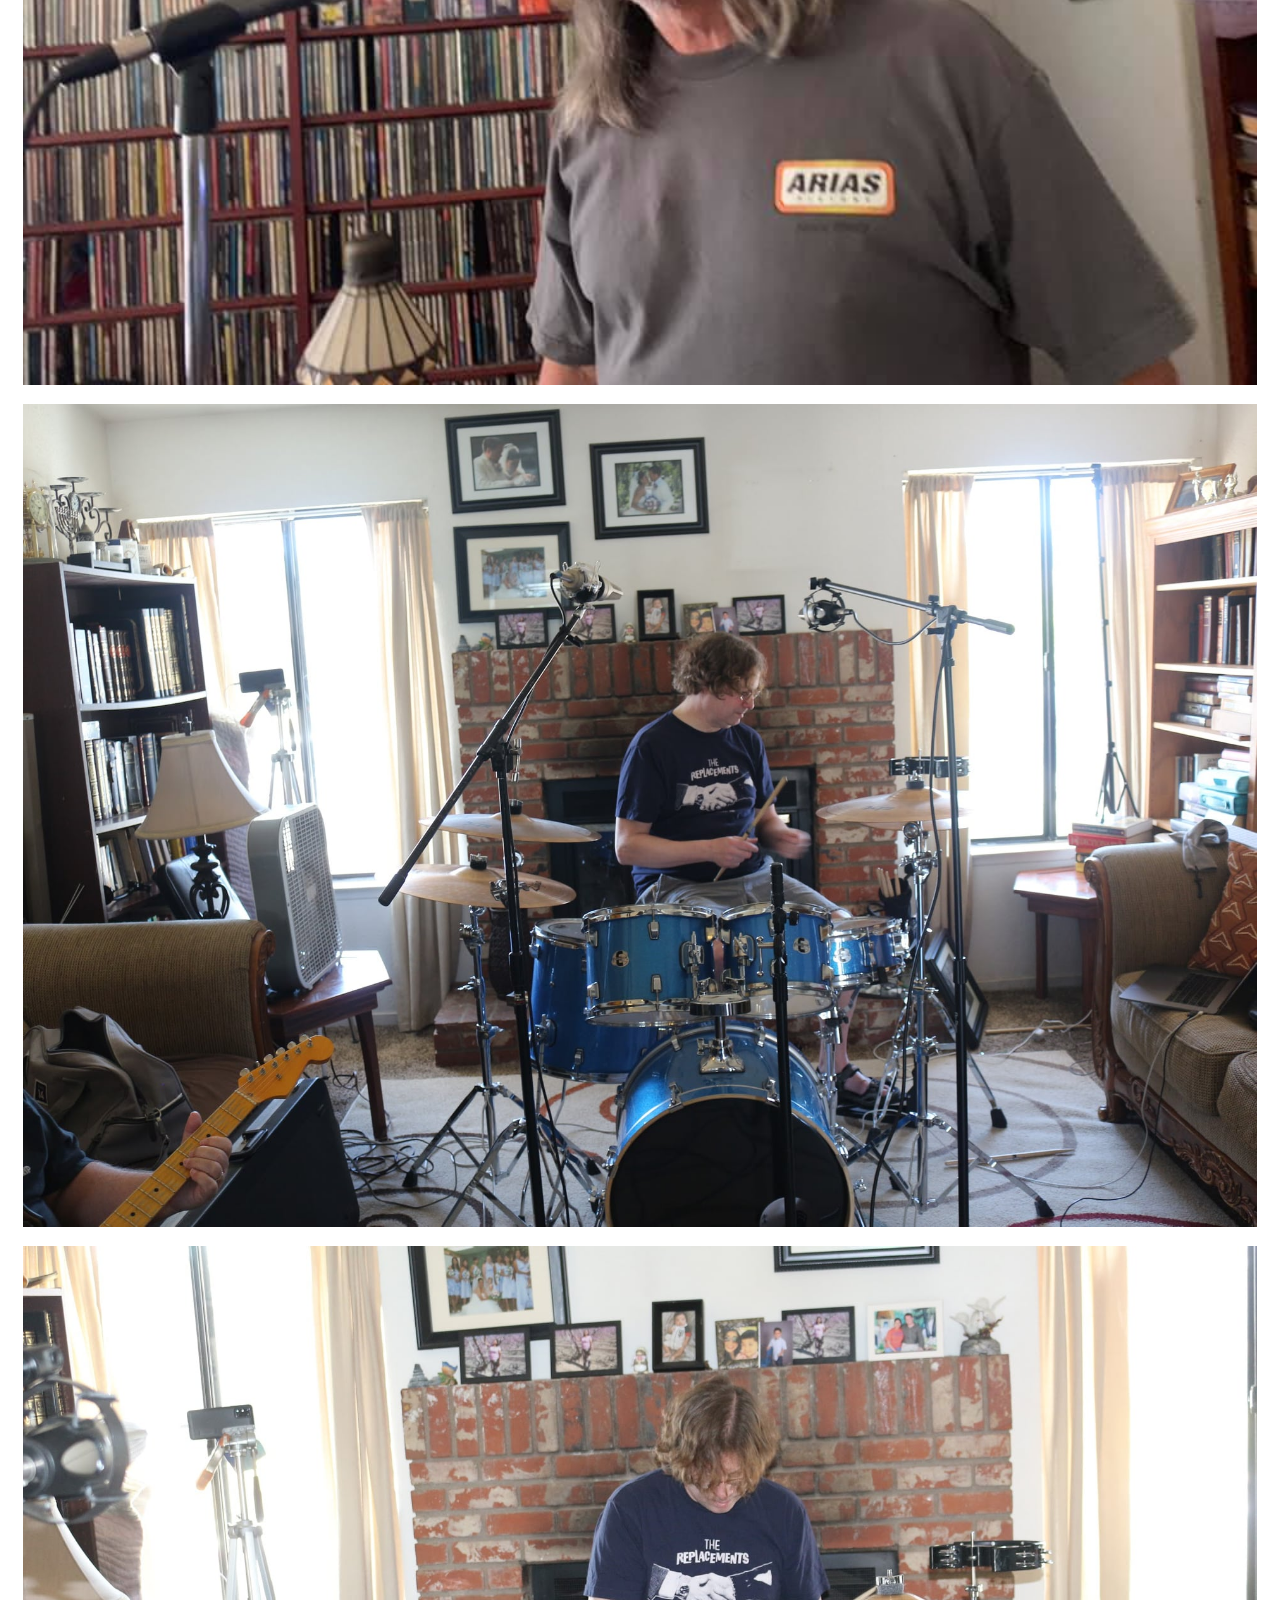
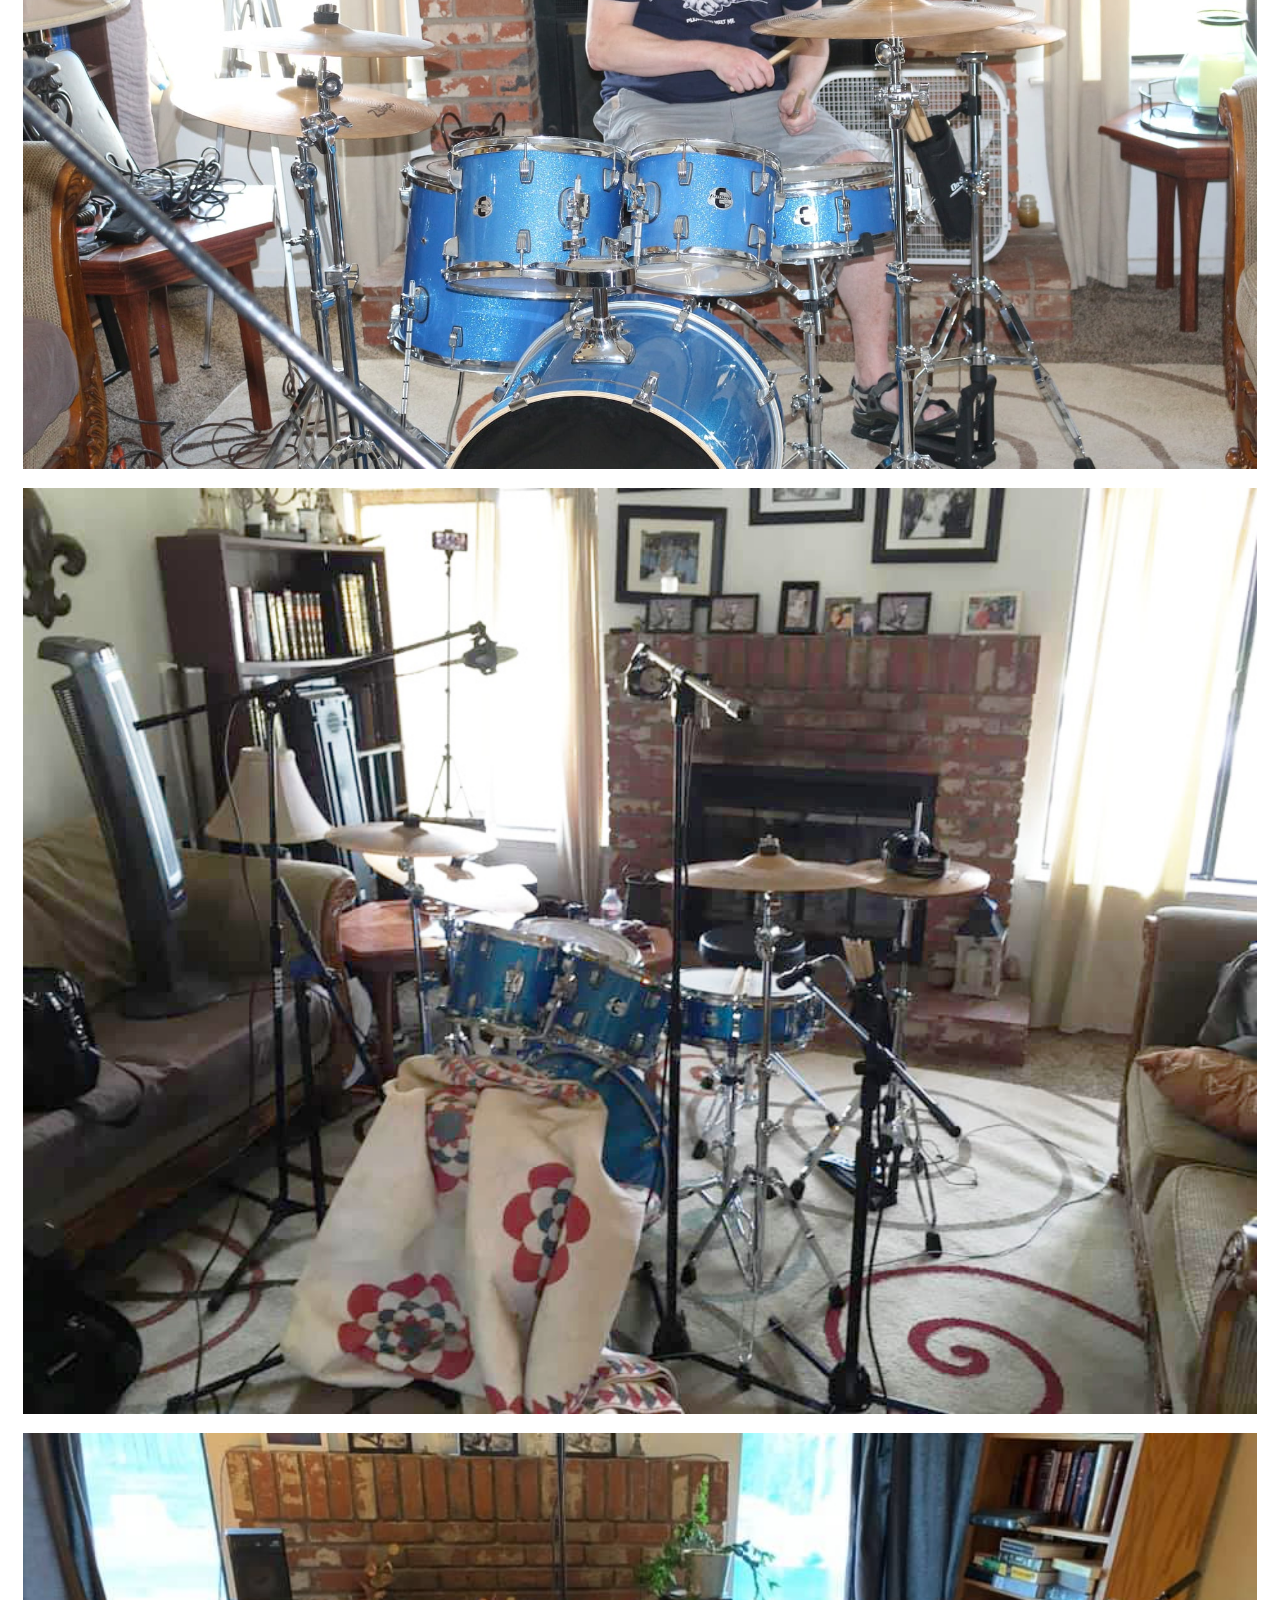
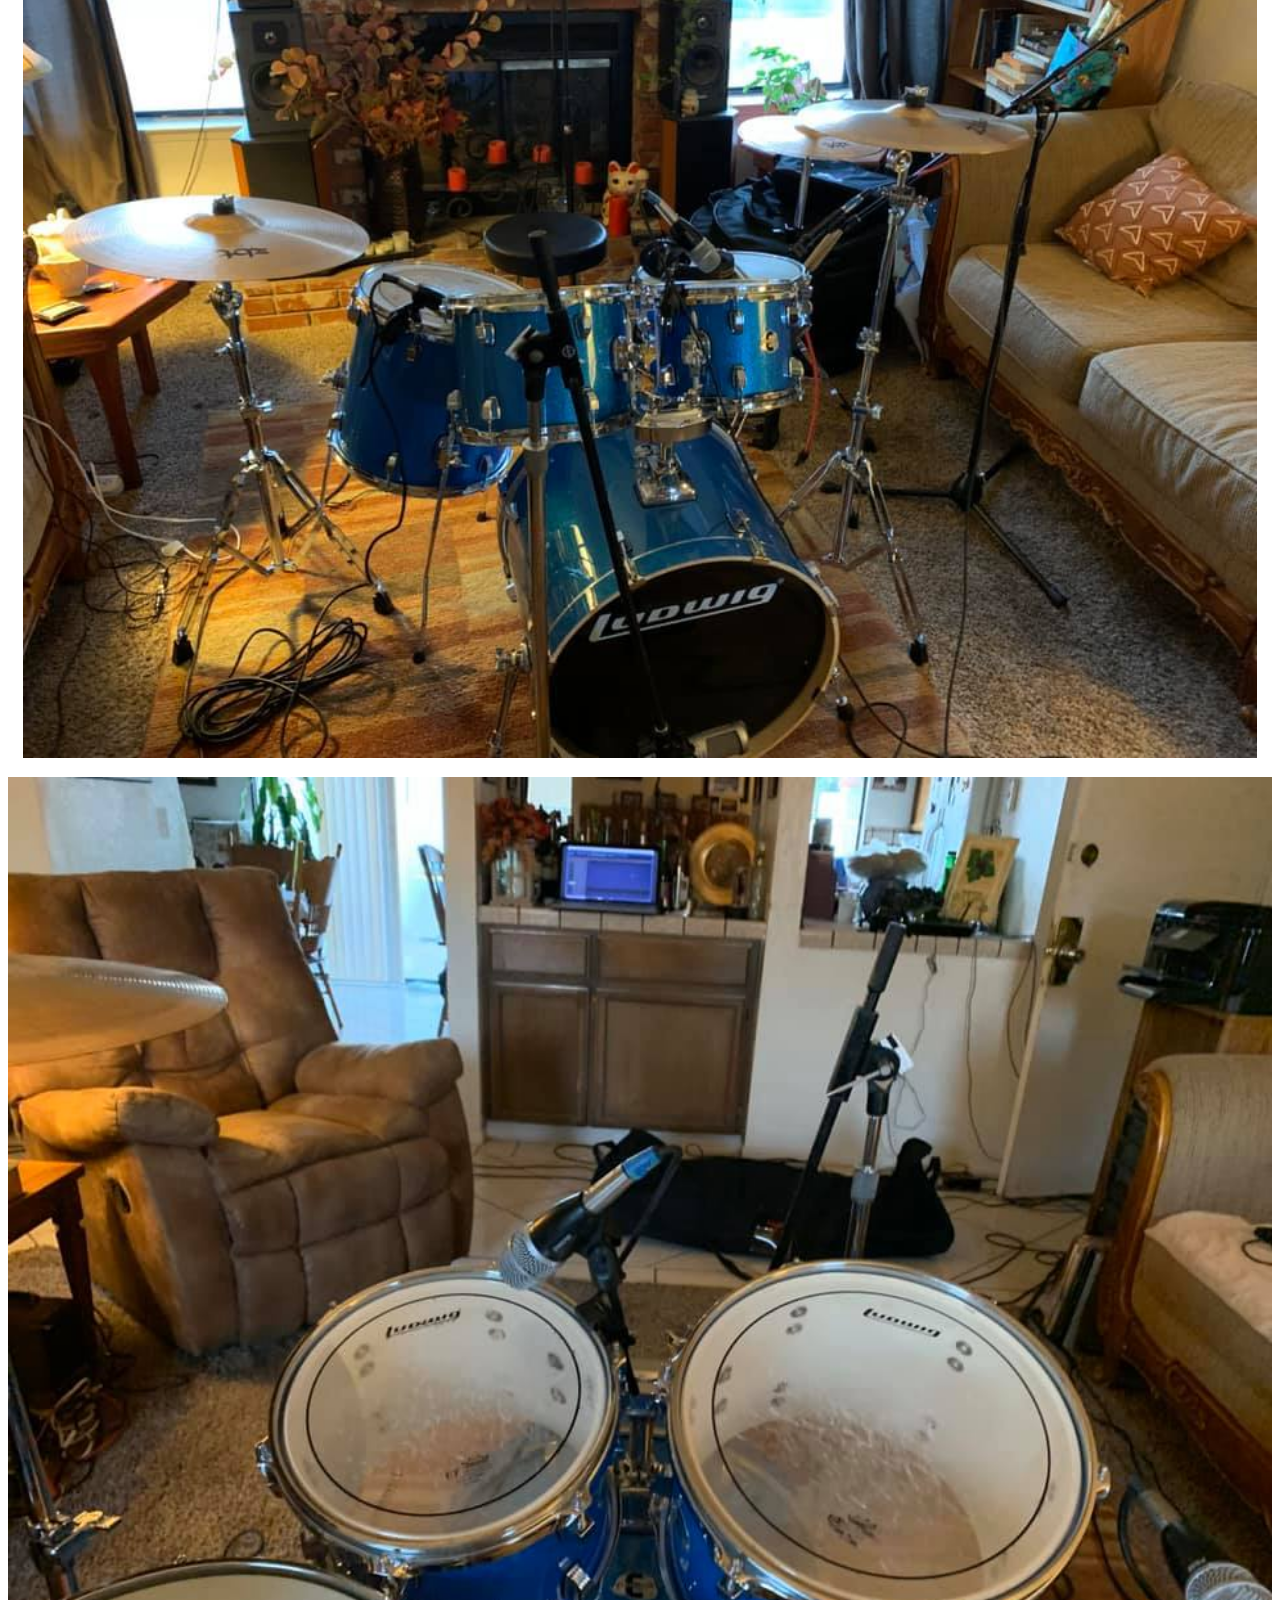
<file: gallery.html>
<!doctype html>
<html lang="en">
  <head>
    <meta charset="utf-8">
    <meta name="viewport" content="width=device-width, initial-scale=1">
    <title>Gallery

    </title>
    <link href="https://cdn.jsdelivr.net/npm/bootstrap@5.3.0-alpha1/dist/css/bootstrap.min.css" rel="stylesheet" integrity="sha384-GLhlTQ8iRABdZLl6O3oVMWSktQOp6b7In1Zl3/Jr59b6EGGoI1aFkw7cmDA6j6gD" crossorigin="anonymous">
    <link rel="stylesheet" href="style.css">
  </head>
  
    <nav class="navbar navbar-expand-lg sticky-top bg-body-tertiary">
  <div class="container-fluid">
    <a class="navbar-brand" href="#">Sedan Delivery</a>
    <button class="navbar-toggler" type="button" data-bs-toggle="collapse" data-bs-target="#navbarSupportedContent" aria-controls="navbarSupportedContent" aria-expanded="false" aria-label="Toggle navigation">
      <span class="navbar-toggler-icon"></span>
    </button>
    <div class="collapse navbar-collapse" id="navbarSupportedContent">
      <ul class="navbar-nav me-auto mb-2 mb-lg-0">
        <li class="nav-item">
          <a class="nav-link active" aria-current="page" href="index.html">Home</a>
        </li>
        <li class="nav-item">
          <a class="nav-link" href="History.html">Who Are We?</a>
        </li>
        <li class="nav-item dropdown">
          <a class="nav-link dropdown-toggle" href="Media.html" role="button" data-bs-toggle="dropdown" aria-expanded="false">
            Media
          </a>
          <ul class="dropdown-menu">
            <li><a class="dropdown-item" href="Songs.html">Songs</a></li>
            <li><a class="dropdown-item" href="gallery.html">Photos</a></li>
            <li><a class="dropdown-item" href="Videos.html">Videos</a></li>
            <li><hr class="dropdown-divider"></li>
            <li><a class="dropdown-item" href="buyOurMusic.html">Buy our music!</a></li>
          </ul>
        </li>
        
        <li class="nav-item">
          <a class="nav-link" href="otherBandsWeLove.html">Other bands we like</a>
        </li>
        <li class="nav-item">
          <a class="nav-link" href="contact.html">Contact</a>
        </li>
        
      
      </ul>
      <!-- <form class="d-flex" role="search">
        <input class="form-control me-2" type="search" placeholder="Search" aria-label="Search">
        <button class="btn btn-outline-success" type="submit">Search</button>
      </form> -->
    </div>
  </div>
</nav>



<body class="bg-black">

    

<div class="container my-5">
    <h1 class="display-1 text-light text-center m-5">Photo Gallery</h1>
    <!-- <p class="text-light fs-1">With four chords and a cloud of dust, Sedan Delivery came on the scene in 1988 into the thriving music scene of the tower district in Fresno, California.   </p> -->
    <!-- <div class="row mt-5">
        
      <div class="col">
            <div class="card my-5"><img src="img/332912061_186724690757036_9114381158758693639_n.jpg" alt=""></a></div>
        </div>
        <div class="col">
            <div class="card"><img src="img/333410487_549349503958877_8485160290672069388_n.jpg" alt=""></div>
        </div>
        <div class="col">
            <div class="card my-5"><img src="img/333565963_1161914931158614_2257980866505942258_n.jpg
                " alt=""></div>
        </div>
    </div>

    <p class="fs-1 text-light my-5">Reunited in 2018 after more than 30 years apart, they recorded their first album "Untitled" and are working on their second.</p>
</div> -->
<div class="container mt-5">
<div class="row">
    <div class="col-md-4">
      <div class="thumbnail">
        <a href="img/333605181_218042197444074_7889197076992097967_n.jpg">
          <img src="img/333605181_218042197444074_7889197076992097967_n.jpg" alt="Lights" style="width:100%">
          <div class="caption">
            <p></p>
          </div>
        </a>
      </div>
    </div>
    <div class="col-md-4">
      <div class="thumbnail">
        <a href="img/334767606_606644604225796_4100422758129344134_n.jpg">
          <img src="img/334767606_606644604225796_4100422758129344134_n.jpg" alt="Nature" style="width:100%">
          <div class="caption">
            <p></p>
          </div>
        </a>
      </div>
    </div>
    <div class="col-md-4">
      <div class="thumbnail">
        <a href="img/334884566_618962250054062_6467156175381657394_n.jpg">
          <img src="img/334884566_618962250054062_6467156175381657394_n.jpg" alt="Fjords" style="width:100%">
          <div class="caption">
            <p></p>
          </div>
        </a>
      </div>
    </div>
  </div>
<div class="row">
    <div class="col-md-4">
      <div class="thumbnail">
        <a href="img/clap.jpg">
          <img src="img/334888296_962273688093025_7270010161932028387_n.jpg" alt="Lights" style="width:100%">
          <div class="caption">
            <p></p>
          </div>
        </a>
      </div>
    </div>
    <div class="col-md-4">
      <div class="thumbnail">
        <a href="img/couch.jpg">
          <img src="img/couch.jpg" alt="Nature" style="width:100%">
          <div class="caption">
            <p></p>
          </div>
        </a>
      </div>
    </div>
    <div class="col-md-4">
      <div class="thumbnail">
        <a href="img/doc rec.jpg">
          <img src="img/doc rec.jpg" alt="Fjords" style="width:100%">
          <div class="caption">
            <p></p>
          </div>
        </a>
      </div>
    </div>
  </div>
<div class="row">
    <div class="col-md-4">
      <div class="thumbnail">
        <a href="img/Doc.jpg">
          <img src="img/Doc.jpg" alt="Lights" style="width:100%">
          <div class="caption">
            <p></p>
          </div>
        </a>
      </div>
    </div>
    <div class="col-md-4">
      <div class="thumbnail">
        <a href="img/doc2.jpg">
          <img src="img/doc2.jpg" alt="Nature" style="width:100%">
          <div class="caption">
            <p></p>
          </div>
        </a>
      </div>
    </div>
    <div class="col-md-4">
      <div class="thumbnail">
        <a href="img/dochouse.jpg">
          <img src="img/dochouse.jpg" alt="Fjords" style="width:100%">
          <div class="caption">
            <p></p>
          </div>
        </a>
      </div>
    </div>
  </div>
<div class="row">
    <div class="col-md-4">
      <div class="thumbnail">
        <a href="img/dochouse2.jpg">
          <img src="img/dochouse2.jpg" alt="Lights" style="width:100%">
          <div class="caption">
            <p></p>
          </div>
        </a>
      </div>
    </div>
    <div class="col-md-4">
      <div class="thumbnail">
        <a href="img/docrec2.jpg">
          <img src="img/docrec2.jpg" alt="Nature" style="width:100%">
          <div class="caption">
            <p></p>
          </div>
        </a>
      </div>
    </div>
    <div class="col-md-4">
      <div class="thumbnail">
        <a href="img/don.jpg">
          <img src="img/don.jpg" alt="Fjords" style="width:100%">
          <div class="caption">
            <p></p>
          </div>
        </a>
      </div>
    </div>
  </div>
<div class="row">
    <div class="col-md-4">
      <div class="thumbnail">
        <a href="img/drummer.jpg">
          <img src="img/drummer.jpg" alt="Lights" style="width:100%">
          <div class="caption">
            <p></p>
          </div>
        </a>
      </div>
    </div>
    <div class="col-md-4">
      <div class="thumbnail">
        <a href="img/drummer2.jpg">
          <img src="img/drummer2.jpg" alt="Nature" style="width:100%">
          <div class="caption">
            <p></p>
          </div>
        </a>
      </div>
    </div>
    <div class="col-md-4">
      <div class="thumbnail">
        <a href="img/drums rec session.jpg">
          <img src="img/drums rec session.jpg" alt="Fjords" style="width:100%">
          <div class="caption">
            <p></p>
          </div>
        </a>
      </div>
    </div>
  </div>
<div class="row">
    <div class="col-md-4">
      <div class="thumbnail">
        <a href="img/drums2.jpg">
          <img src="img/drums2.jpg" alt="Lights" style="width:100%">
          <div class="caption">
            <p></p>
          </div>
        </a>
      </div>
    </div>
    <div class="col-md-4">
      <div class="drums3.jpg">
          <img src="img/drums3.jpg" alt="Nature" style="width:100%">
          <div class="caption">
            <p></p>
          </div>
        </a>
      </div>
    </div>
    <div class="col-md-4">
      <div class="thumbnail">
        <a href="gig.jpg">
          <img src="img/gig.jpg" alt="Fjords" style="width:100%">
          <div class="caption">
            <p></p>
          </div>
        </a>
      </div>
    </div>
  </div>
<div class="row">
    <div class="col-md-4">
      <div class="thumbnail">
        <a href="img/icecream.jpg">
          <img src="img/icecream.jpg" alt="Lights" style="width:100%">
          <div class="caption">
            <p></p>
          </div>
        </a>
      </div>
    </div>
    <div class="col-md-4">
      <div class="thumbnail">
        <a href="img/jim.jpg">
          <img src="img/jim.jpg" alt="Nature" style="width:100%">
          <div class="caption">
            <p></p>
          </div>
        </a>
      </div>
    </div>
    <div class="col-md-4">
      <div class="thumbnail">
        <a href="img/jim2.jpg">
          <img src="img/jim2.jpg" alt="Fjords" style="width:100%">
          <div class="caption">
            <p></p>
          </div>
        </a>
      </div>
    </div>
  </div>
<div class="row">
    <div class="col-md-4">
      <div class="thumbnail">
        <a href="img/living room.jpg">
          <img src="img/living room.jpg" alt="Lights" style="width:100%">
          <div class="caption">
            <p></p>
          </div>
        </a>
      </div>
    </div>
    <div class="col-md-4">
      <div class="thumbnail">
        <a href="img/living room2.jpg">
          <img src="img/living room2.jpg" alt="Nature" style="width:100%">
          <div class="caption">
            <p></p>
          </div>
        </a>
      </div>
    </div>
    <div class="col-md-4">
      <div class="thumbnail">
        <a href="img/living room3.jpg">
          <img src="img/living room3.jpg" alt="Fjords" style="width:100%">
          <div class="caption">
            <p></p>
          </div>
        </a>
      </div>
    </div>
  </div>
<div class="row">
    <div class="col-md-4">
      <div class="thumbnail">
        <a href="img/lockdown christmas.jpg">
          <img src="img/lockdown christmas.jpg" alt="Lights" style="width:100%">
          <div class="caption">
            <p></p>
          </div>
        </a>
      </div>
    </div>
    <div class="col-md-4">
      <div class="thumbnail">
        <a href="img/meat.jpg">
          <img src="img/meat.jpg" alt="Nature" style="width:100%">
          <div class="caption">
            <p></p>
          </div>
        </a>
      </div>
    </div>
    <div class="col-md-4">
      <div class="thumbnail">
        <a href="img/mid4.jpg">
          <img src="img/mid4.jpg" alt="Fjords" style="width:100%">
          <div class="caption">
            <p></p>
          </div>
        </a>
      </div>
    </div>
  </div>
<div class="row">
    <div class="col-md-4">
      <div class="thumbnail">
        <a href="img/perc.jpg">
          <img src="img/perc.jpg" alt="Lights" style="width:100%">
          <div class="caption">
            <p></p>
          </div>
        </a>
      </div>
    </div>
    <div class="col-md-4">
      <div class="thumbnail">
        <a href="img/rec">
          <img src="img/rec.jpg" alt="Nature" style="width:100%">
          <div class="caption">
            <p></p>
          </div>
        </a>
      </div>
    </div>
    <div class="col-md-4">
      <div class="thumbnail">
        <a href="img/rec2.jpg">
          <img src="img/rec2.jpg" alt="Fjords" style="width:100%">
          <div class="caption">
            <p></p>
          </div>
        </a>
      </div>
    </div>
  </div>
<div class="row">
    <div class="col-md-4">
      <div class="thumbnail">
        <a href="img/rec3.jpg">
          <img src="img/rec3.jpg" alt="Lights" style="width:100%">
          <div class="caption">
            <p></p>
          </div>
        </a>
      </div>
    </div>
    <div class="col-md-4">
      <div class="thumbnail">
        <a href="img/red snare.jpg">
          <img src="img/red snare.jpg" alt="Nature" style="width:100%">
          <div class="caption">
            <p></p>
          </div>
        </a>
      </div>
    </div>
    <div class="col-md-4">
      <div class="thumbnail">
        <a href="img/rock.jpg">
          <img src="img/rock.jpg" alt="Fjords" style="width:100%">
          <div class="caption">
            <p></p>
          </div>
        </a>
      </div>
    </div>
  </div>
<div class="row">
    <div class="col-md-4">
      <div class="thumbnail">
        <a href="img/rock2.jpg">
          <img src="img/rock2.jpg" alt="Lights" style="width:100%">
          <div class="caption">
            <p></p>
          </div>
        </a>
      </div>
    </div>
    <div class="col-md-4">
      <div class="thumbnail">
        <a href="img/sd1.jpg">
          <img src="img/sd1a.jpg" alt="Nature" style="width:100%">
          <div class="caption">
            <p></p>
          </div>
        </a>
      </div>
    </div>
    <div class="col-md-4">
      <div class="thumbnail">
        <a href="img/sd3.jpg">
          <img src="img/sd3.jpg" alt="Fjords" style="width:100%">
          <div class="caption">
            <p></p>
          </div>
        </a>
      </div>
    </div>
  </div>
<div class="row">
    <div class="col-md-4">
      <div class="thumbnail">
        <a href="img/shop.jpg">
          <img src="img/shop.jpg" alt="Lights" style="width:100%">
          <div class="caption">
            <p></p>
          </div>
        </a>
      </div>
    </div>
    <div class="col-md-4">
      <div class="thumbnail">
        <a href="img/show2.jpg">
          <img src="img/show2.jpg" alt="Nature" style="width:100%">
          <div class="caption">
            <p></p>
          </div>
        </a>
      </div>
    </div>
    <div class="col-md-4">
      <div class="thumbnail">
        <a href="img/sing.jpg">
          <img src="img/sing.jpg" alt="Fjords" style="width:100%">
          <div class="caption">
            <p></p>
          </div>
        </a>
      </div>
    </div>
  </div>
<div class="row">
    <div class="col-md-4">
      <div class="thumbnail">
        <a href="img/solo.jpg">
          <img src="img/solo.jpg" alt="Lights" style="width:100%">
          <div class="caption">
            <p></p>
          </div>
        </a>
      </div>
    </div>
    <div class="col-md-4">
      <div class="thumbnail">
        <a href="img/solo2.jpg">
          <img src="img/solo2.jpg" alt="Nature" style="width:100%">
          <div class="caption">
            <p></p>
          </div>
        </a>
      </div>
    </div>
    <div class="col-md-4">
      <div class="thumbnail">
        <a href="img/songs.jpg">
          <img src="img/songs.jpg" alt="Fjords" style="width:100%">
          <div class="caption">
            <p></p>
          </div>
        </a>
      </div>
    </div>
  </div>
<div class="row">
    <div class="col-md-4">
      <div class="thumbnail">
        <a href="img/spag.jpg">
          <img src="img/spag.jpg" alt="Lights" style="width:100%">
          <div class="caption">
            <p></p>
          </div>
        </a>
      </div>
    </div>
    <div class="col-md-4">
      <div class="thumbnail">
        <a href="img/spag2.jpg">
          <img src="img/spag2.jpg" alt="Nature" style="width:100%">
          <div class="caption">
            <p></p>
          </div>
        </a>
      </div>
    </div>
    <div class="col-md-4">
      <div class="thumbnail">
        <a href="img/spill.jpg">
          <img src="img/spill.jpg" alt="Fjords" style="width:100%">
          <div class="caption">
            <p></p>
          </div>
        </a>
      </div>
    </div>
  </div>
<div class="row">
    <div class="col-md-4">
      <div class="thumbnail">
        <a href="img/studio.jpg">
          <img src="img/studio.jpg" alt="Lights" style="width:100%">
          <div class="caption">
            <p></p>
          </div>
        </a>
      </div>
    </div>
    <div class="col-md-4">
      <div class="thumbnail">
        <a href="img/untitled.jpg">
          <img src="img/untitled.jpg" alt="Nature" style="width:100%">
          <div class="caption">
            <p></p>
          </div>
        </a>
      </div>
    </div>
    <div class="col-md-4">
      <div class="thumbnail">
        <a href="img/untitled2.jpg">
          <img src="img/untitled2.jpg" alt="Fjords" style="width:100%">
          <div class="caption">
            <p></p>
          </div>
        </a>
      </div>
    </div>
  </div>
<div class="row">
    <div class="col-md-4">
      <div class="thumbnail">
        <a href="img/vvv.jpg">
          <img src="img/vvv.jpg" alt="Lights" style="width:100%">
          <div class="caption">
            <p></p>
          </div>
        </a>
      </div>
    </div>
    <div class="col-md-4">
      <div class="thumbnail">
        <a href="img/vvv2.jpg">
          <img src="img/vvv2.jpg" alt="Nature" style="width:100%">
          <div class="caption">
            <p></p>
          </div>
        </a>
      </div>
    </div>
    <div class="col-md-4">
      <div class="thumbnail">
        <a href="img/vvv3.jpg">
          <img src="img/vvv3.jpg" alt="Fjords" style="width:100%">
          <div class="caption">
            <p></p>
          </div>
        </a>
      </div>
    </div>


    <div class="row">
    <div class="col-md-4">
      <div class="thumbnail">
        <a href="img/332912061_186724690757036_9114381158758693639_n.jpg">
          <img src="img/332912061_186724690757036_9114381158758693639_n.jpg" alt="Lights" style="width:100%">
          <div class="caption">
            <p></p>
          </div>
        </a>
      </div>
    </div>
    <div class="col-md-4">
      <div class="thumbnail">
        <a href="img/333410487_549349503958877_8485160290672069388_n.jpg">
          <img src="img/333410487_549349503958877_8485160290672069388_n.jpg" alt="Nature" style="width:100%">
          <div class="caption">
            <p></p>
          </div>
        </a>
      </div>
    </div>
    <div class="col-md-4">
      <div class="thumbnail">
        <a href="img/333565963_1161914931158614_2257980866505942258_n.jpg">
          <img src="img/333565963_1161914931158614_2257980866505942258_n.jpg" alt="Fjords" style="width:100%">
          <div class="caption">
            <p></p>
          </div>
        </a>
      </div>
    </div>
  </div>
  

</div>
    <script src="https://cdn.jsdelivr.net/npm/bootstrap@5.3.0-alpha1/dist/js/bootstrap.bundle.min.js" integrity="sha384-w76AqPfDkMBDXo30jS1Sgez6pr3x5MlQ1ZAGC+nuZB+EYdgRZgiwxhTBTkF7CXvN" crossorigin="anonymous"></script>
  </body>
</html>
</file>
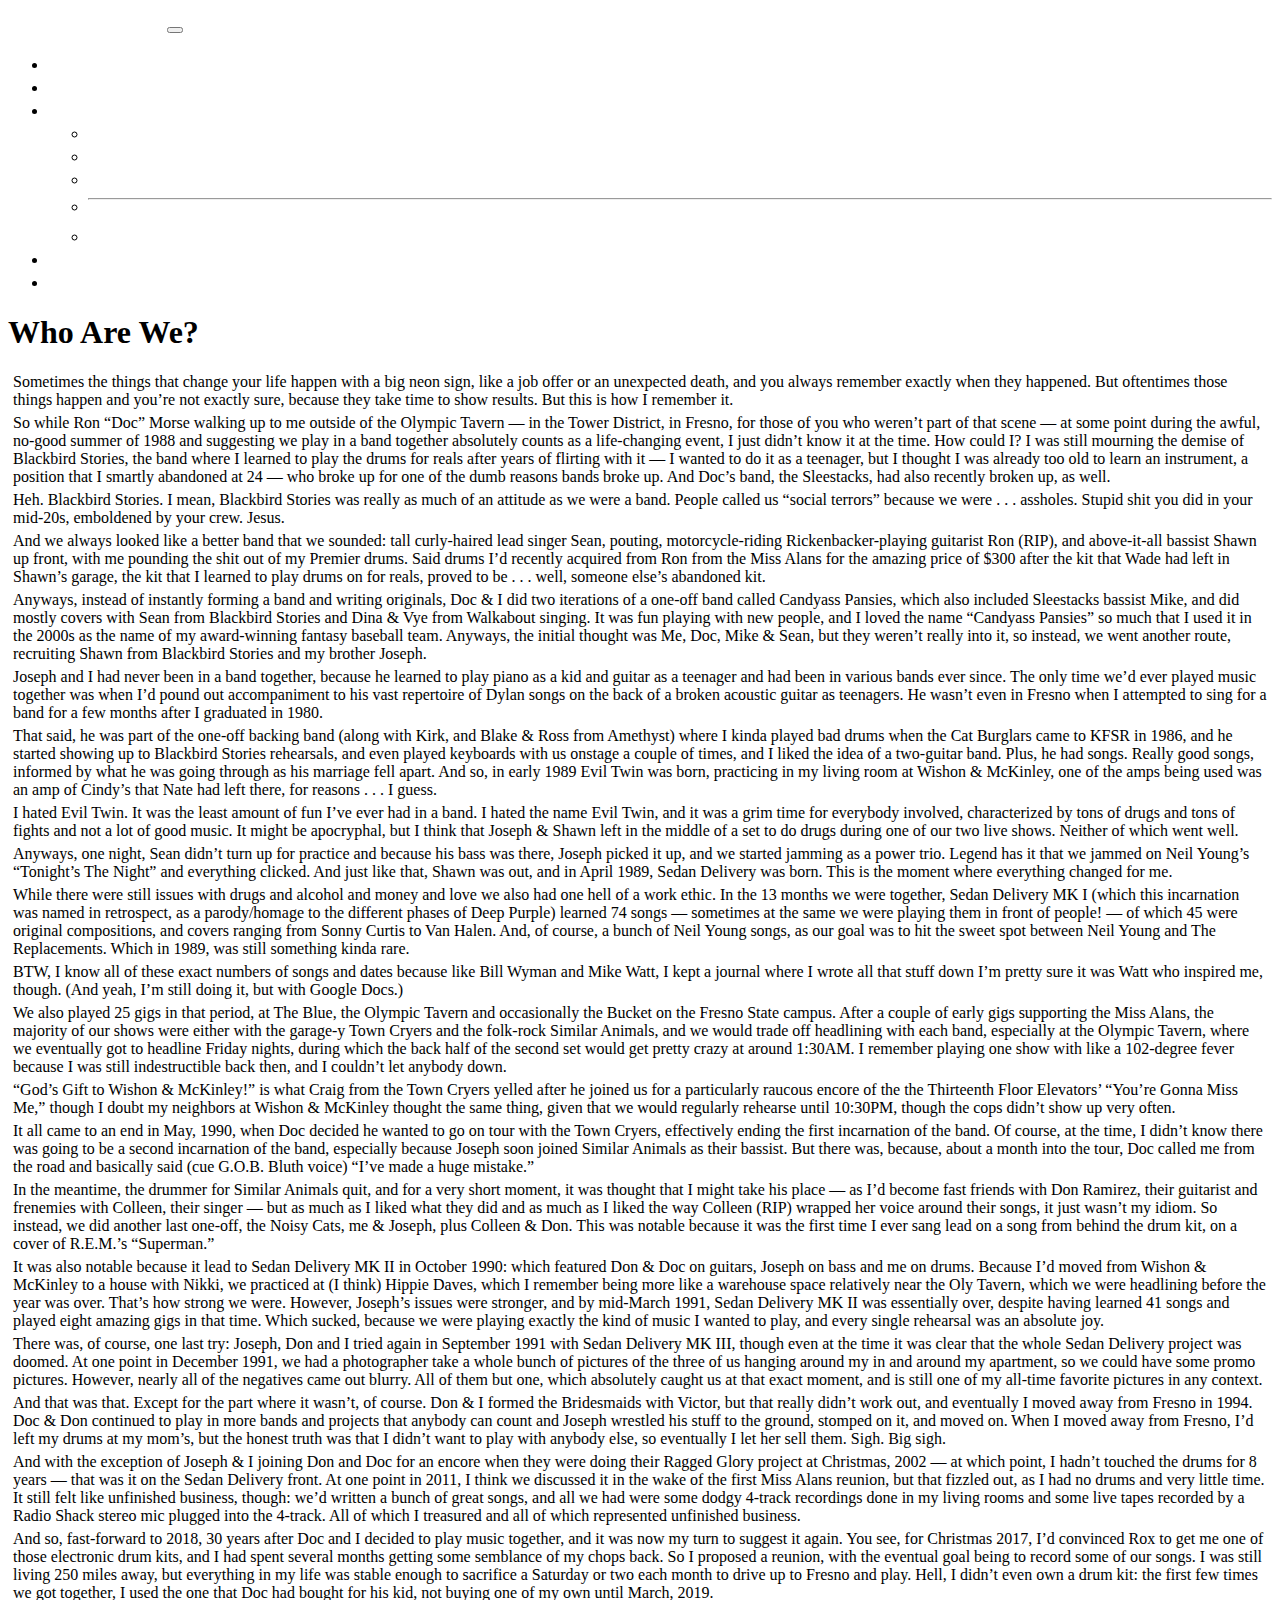
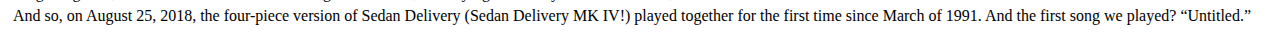
<file: History.html>
<!doctype html>
<html lang="en">
  <head>
    <meta charset="utf-8">
    <meta name="viewport" content="width=device-width, initial-scale=1">
    <title>History</title>
    <link href="https://cdn.jsdelivr.net/npm/bootstrap@5.3.0-alpha1/dist/css/bootstrap.min.css" rel="stylesheet" integrity="sha384-GLhlTQ8iRABdZLl6O3oVMWSktQOp6b7In1Zl3/Jr59b6EGGoI1aFkw7cmDA6j6gD" crossorigin="anonymous">
    <link rel="stylesheet" href="style.css">
    <nav class="navbar navbar-expand-lg sticky-top bg-body-tertiary">
        <div class="container-fluid">
          <a class="navbar-brand" href="#">Sedan Delivery</a>
          <button class="navbar-toggler" type="button" data-bs-toggle="collapse" data-bs-target="#navbarSupportedContent" aria-controls="navbarSupportedContent" aria-expanded="false" aria-label="Toggle navigation">
            <span class="navbar-toggler-icon"></span>
          </button>
          <div class="collapse navbar-collapse" id="navbarSupportedContent">
            <ul class="navbar-nav me-auto mb-2 mb-lg-0">
              <li class="nav-item">
                <a class="nav-link"  href="index.html">Home</a>
              </li>
              <li class="nav-item">
                <a class="nav-link active" aria-current="page" href="History.html">Who Are We?</a>
              </li>
              <li class="nav-item dropdown">
                <a class="nav-link dropdown-toggle" href="Media.html" role="button" data-bs-toggle="dropdown" aria-expanded="false">
                  Media
                </a>
                <ul class="dropdown-menu">
                  <li><a class="dropdown-item" href="Songs.html">Songs</a></li>
                  <li><a class="dropdown-item" href="gallery.html">Photos</a></li>
                  <li><a class="dropdown-item" href="Videos.html">Videos</a></li>
                  <li><hr class="dropdown-divider"></li>
                  <li><a class="dropdown-item" href="buyOurMusic.html">Buy our music!</a></li>
                </ul>
              </li>
              <li class="nav-item">
                <a class="nav-link" href="otherBandsWeLove.html">Other bands we like</a>
              </li>
              <li class="nav-item">
                <a class="nav-link" href="contact.html">Contact</a>
              </li>
            </ul>
            <!-- <form class="d-flex" role="search">
              <input class="form-control me-2" type="search" placeholder="Search" aria-label="Search">
              <button class="btn btn-outline-success" type="submit">Search</button>
            </form> -->
          </div>
        </div>
      </nav>

     
  </head>
  <body class="bg-black">
    <h1 class="text-center text-light m-5">Who Are We?</h1>
   <p class="text-light fs-2 mx-5 mb-5 ">
    Sometimes the things that change your life happen with a big neon sign, like a job offer or an unexpected death, and you always remember exactly when they happened. But oftentimes those things happen and you’re not exactly sure, because they take time to show results. But this is how I remember it.</p>
    <p class="text-light fs-2 mx-5 mb-5 ">
    So while Ron “Doc” Morse walking up to me outside of the Olympic Tavern — in the Tower District, in Fresno, for those of you who weren’t part of that scene — at some point during the awful, no-good summer of 1988 and suggesting we play in a band together absolutely counts as a life-changing event, I just didn’t know it at the time. How could I? I was still mourning the demise of Blackbird Stories, the band where I learned to play the drums for reals after years of flirting with it — I wanted to do it as a teenager, but I thought I was already too old to learn an instrument, a position that I smartly abandoned at 24 — who broke up for one of the dumb reasons bands broke up. And Doc’s band, the Sleestacks, had also recently broken up, as well.
  </p>
  <p class="text-light fs-2 mx-5 mb-5 ">
    Heh. Blackbird Stories. I mean, Blackbird Stories was really as much of an attitude as we were a band. People called us “social terrors” because we were . . . assholes. Stupid shit you did in your mid-20s, emboldened by your crew. Jesus.
  </p>
  <p class="text-light fs-2 mx-5 mb-5 ">
    And we always looked like a better band that we sounded: tall curly-haired lead singer Sean, pouting, motorcycle-riding Rickenbacker-playing guitarist Ron (RIP), and above-it-all bassist Shawn up front, with me pounding the shit out of my Premier drums. Said drums I’d recently acquired from Ron from the Miss Alans for the amazing price of $300 after the kit that Wade had left in Shawn’s garage, the kit that I learned to play drums on for reals, proved to be . . . well, someone else’s abandoned kit.</p>
    <p class="text-light fs-2 mx-5 mb-5 ">
    Anyways, instead of instantly forming a band and writing originals, Doc & I did two iterations of a one-off band called Candyass Pansies, which also included Sleestacks bassist Mike, and did mostly covers with Sean from Blackbird Stories and Dina & Vye from Walkabout singing. It was fun playing with new people, and I loved the name “Candyass Pansies” so much that I used it in the 2000s as the name of my award-winning fantasy baseball team. Anyways, the initial thought was Me, Doc, Mike & Sean, but they weren’t really into it, so instead, we went another route, recruiting Shawn from Blackbird Stories and my brother Joseph.</p>
    <p class="text-light fs-2 mx-5 mb-5 ">
    Joseph and I had never been in a band together, because he learned to play piano as a kid and guitar as a teenager and had been in various bands ever since. The only time we’d ever played music together was when I’d pound out accompaniment to his vast repertoire of Dylan songs on the back of a broken acoustic guitar as teenagers. He wasn’t even in Fresno when I attempted to sing for a band for a few months after I graduated in 1980.</p>
    <p class="text-light fs-2 mx-5 mb-5 ">
    That said, he was part of the one-off backing band (along with Kirk, and Blake & Ross from Amethyst) where I kinda played bad drums when the Cat Burglars came to KFSR in 1986, and he started showing up to Blackbird Stories rehearsals, and even played keyboards with us onstage a couple of times, and I liked the idea of a two-guitar band. Plus, he had songs. Really good songs, informed by what he was going through as his marriage fell apart. And so, in early 1989 Evil Twin was born, practicing in my living room at Wishon & McKinley, one of the amps being used was an amp of Cindy’s that Nate had left there, for reasons . . . I guess.</p>
    <p class="text-light fs-2 mx-5 mb-5 ">
    I hated Evil Twin. It was the least amount of fun I’ve ever had in a band. I hated the name Evil Twin, and it was a grim time for everybody involved, characterized by tons of drugs and tons of fights and not a lot of good music. It might be apocryphal, but I think that Joseph & Shawn left in the middle of a set to do drugs during one of our two live shows. Neither of which went well.</p>
    <p class="text-light fs-2 mx-5 mb-5 ">
    Anyways, one night, Sean didn’t turn up for practice and because his bass was there, Joseph picked it up, and we started jamming as a power trio. Legend has it that we jammed on Neil Young’s “Tonight’s The Night” and everything clicked. And just like that, Shawn was out, and in April 1989, Sedan Delivery was born. This is the moment where everything changed for me.</p>
    <p class="text-light fs-2 mx-5 mb-5 ">
    While there were still issues with drugs and alcohol and money and love we also had one hell of a work ethic. In the 13 months we were together, Sedan Delivery MK I (which this incarnation was named in retrospect, as a parody/homage to the different phases of Deep Purple) learned 74 songs — sometimes at the same we were playing them in front of people! — of which 45 were original compositions, and covers ranging from Sonny Curtis to Van Halen. And, of course, a bunch of Neil Young songs, as our goal was to hit the sweet spot between Neil Young and The Replacements. Which in 1989, was still something kinda rare.</p>
    <p class="text-light fs-2 mx-5 mb-5 ">
    BTW, I know all of these exact numbers of songs and dates because like Bill Wyman and Mike Watt, I kept a journal where I wrote all that stuff down I’m pretty sure it was Watt who inspired me, though. (And yeah, I’m still doing it, but with Google Docs.)</p>
    <p class="text-light fs-2 mx-5 mb-5 ">
    We also played 25 gigs in that period, at The Blue, the Olympic Tavern and occasionally the Bucket on the Fresno State campus. After a couple of early gigs supporting the Miss Alans, the majority of our shows were either with the garage-y Town Cryers and the folk-rock Similar Animals, and we would trade off headlining with each band, especially at the Olympic Tavern, where we eventually got to headline Friday nights, during which the back half of the second set would get pretty crazy at around 1:30AM. I remember playing one show with like a 102-degree fever because I was still indestructible back then, and I couldn’t let anybody down.</p>
    <p class="text-light fs-2 mx-5 mb-5 ">
    “God’s Gift to Wishon & McKinley!” is what Craig from the Town Cryers yelled after he joined us for a particularly raucous encore of the the Thirteenth Floor Elevators’ “You’re Gonna Miss Me,” though I doubt my neighbors at Wishon & McKinley thought the same thing, given that we would regularly rehearse until 10:30PM, though the cops didn’t show up very often.</p>
    <p class="text-light fs-2 mx-5 mb-5 ">
    It all came to an end in May, 1990, when Doc decided he wanted to go on tour with the Town Cryers, effectively ending the first incarnation of the band. Of course, at the time, I didn’t know there was going to be a second incarnation of the band, especially because Joseph soon joined Similar Animals as their bassist. But there was, because, about a month into the tour, Doc called me from the road and basically said (cue G.O.B. Bluth voice) “I’ve made a huge mistake.”</p>
    <p class="text-light fs-2 mx-5 mb-5 ">
    In the meantime, the drummer for Similar Animals quit, and for a very short moment, it was thought that I might take his place — as I’d become fast friends with Don Ramirez, their guitarist and frenemies with Colleen, their singer — but as much as I liked what they did and as much as I liked the way Colleen (RIP) wrapped her voice around their songs, it just wasn’t my idiom. So instead, we did another last one-off, the Noisy Cats, me & Joseph, plus Colleen & Don. This was notable because it was the first time I ever sang lead on a song from behind the drum kit, on a cover of R.E.M.’s “Superman.”</p>
    <p class="text-light fs-2 mx-5 mb-5 ">
    It was also notable because it lead to Sedan Delivery MK II in October 1990: which featured Don & Doc on guitars, Joseph on bass and me on drums. Because I’d moved from Wishon & McKinley to a house with Nikki, we practiced at (I think) Hippie Daves, which I remember being more like a warehouse space relatively near the Oly Tavern, which we were headlining before the year was over. That’s how strong we were. However, Joseph’s issues were stronger, and by mid-March 1991, Sedan Delivery MK II was essentially over, despite having learned 41 songs and played eight amazing gigs in that time. Which sucked, because we were playing exactly the kind of music I wanted to play, and every single rehearsal was an absolute joy.</p>
    <p class="text-light fs-2 mx-5 mb-5 ">
    There was, of course, one last try: Joseph, Don and I tried again in September 1991 with Sedan Delivery MK III, though even at the time it was clear that the whole Sedan Delivery project was doomed. At one point in December 1991, we had a photographer take a whole bunch of pictures of the three of us hanging around my in and around my apartment, so we could have some promo pictures. However, nearly all of the negatives came out blurry. All of them but one, which absolutely caught us at that exact moment, and is still one of my all-time favorite pictures in any context.</p>
    <p class="text-light fs-2 mx-5 mb-5 ">
    And that was that. Except for the part where it wasn’t, of course. Don & I formed the Bridesmaids with Victor, but that really didn’t work out, and eventually I moved away from Fresno in 1994. Doc & Don continued to play in more bands and projects that anybody can count and Joseph wrestled his stuff to the ground, stomped on it, and moved on. When I moved away from Fresno, I’d left my drums at my mom’s, but the honest truth was that I didn’t want to play with anybody else, so eventually I let her sell them. Sigh. Big sigh.</p>
    <p class="text-light fs-2 mx-5 mb-5 ">
    And with the exception of Joseph & I joining Don and Doc for an encore when they were doing their Ragged Glory project at Christmas, 2002 — at which point, I hadn’t touched the drums for 8 years — that was it on the Sedan Delivery front. At one point in 2011, I think we discussed it in the wake of the first Miss Alans reunion, but that fizzled out, as I had no drums and very little time. It still felt like unfinished business, though: we’d written a bunch of great songs, and all we had were some dodgy 4-track recordings done in my living rooms and some live tapes recorded by a Radio Shack stereo mic plugged into the 4-track. All of which I treasured and all of which represented unfinished business.</p>
    <p class="text-light fs-2 mx-5 mb-5 ">
    And so, fast-forward to 2018, 30 years after Doc and I decided to play music together, and it was now my turn to suggest it again. You see, for Christmas 2017, I’d convinced Rox to get me one of those electronic drum kits, and I had spent several months getting some semblance of my chops back. So I proposed a reunion, with the eventual goal being to record some of our songs. I was still living 250 miles away, but everything in my life was stable enough to sacrifice a Saturday or two each month to drive up to Fresno and play. Hell, I didn’t even own a drum kit: the first few times we got together, I used the one that Doc had bought for his kid, not buying one of my own until March, 2019.</p>
    <p class="text-light fs-2 mx-5 mb-5 ">
    And so, on August 25, 2018, the four-piece version of Sedan Delivery (Sedan Delivery MK IV!) played together for the first time since March of 1991. And the first song we played? “Untitled.”</p>
   
   
   
   
    <script src="https://cdn.jsdelivr.net/npm/bootstrap@5.3.0-alpha1/dist/js/bootstrap.bundle.min.js" integrity="sha384-w76AqPfDkMBDXo30jS1Sgez6pr3x5MlQ1ZAGC+nuZB+EYdgRZgiwxhTBTkF7CXvN" crossorigin="anonymous"></script>
  </body>
</html>
</file>
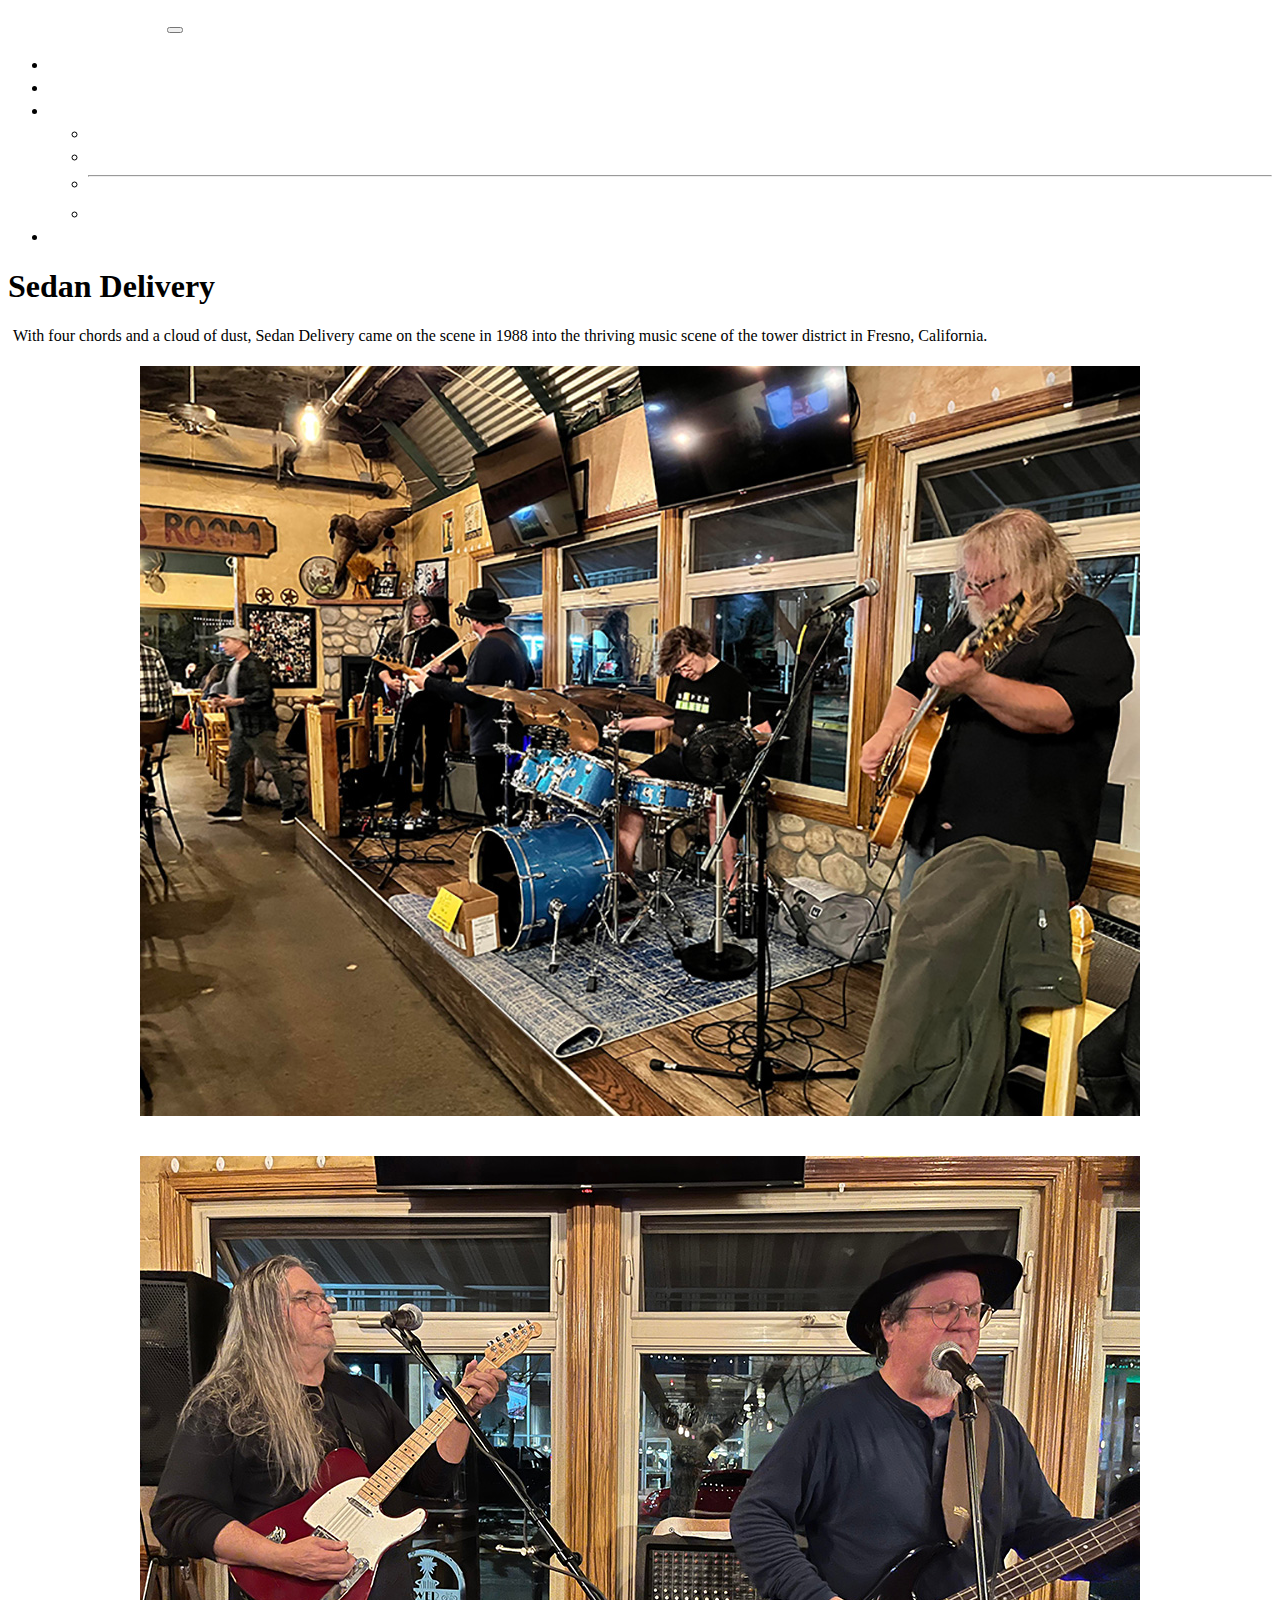
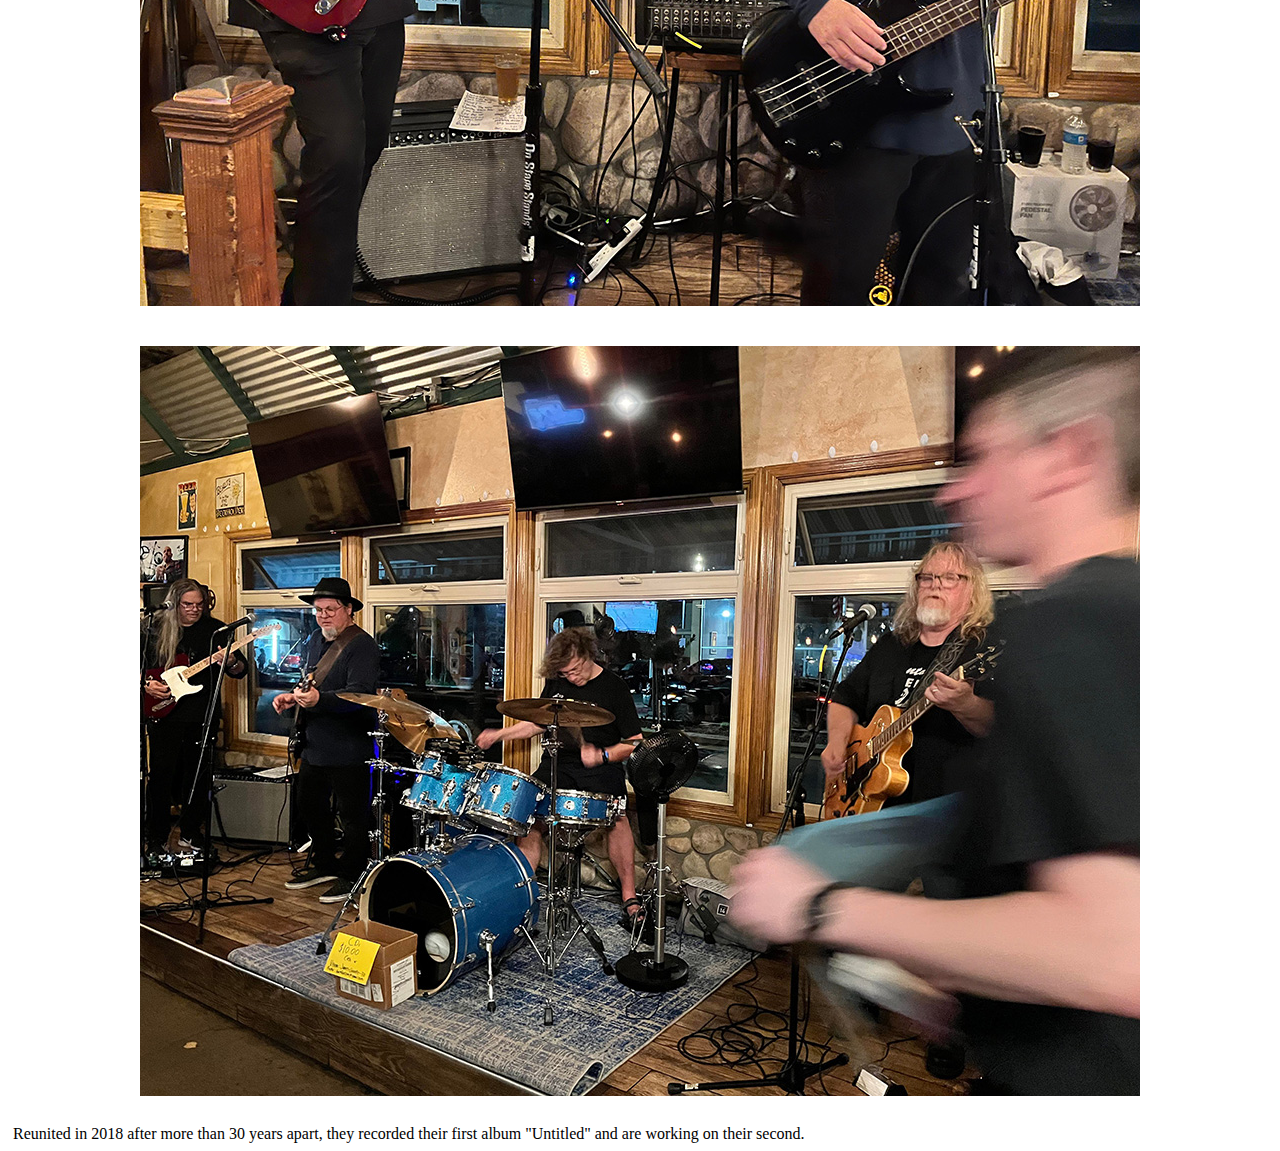
<file: Media.html>
<!doctype html>
<html lang="en">
  <head>
    <meta charset="utf-8">
    <meta name="viewport" content="width=device-width, initial-scale=1">
    <title>Media</title>
    <link href="https://cdn.jsdelivr.net/npm/bootstrap@5.3.0-alpha1/dist/css/bootstrap.min.css" rel="stylesheet" integrity="sha384-GLhlTQ8iRABdZLl6O3oVMWSktQOp6b7In1Zl3/Jr59b6EGGoI1aFkw7cmDA6j6gD" crossorigin="anonymous">
    <link rel="stylesheet" href="style.css">
  </head>
  
    <nav class="navbar navbar-expand-lg bg-body-tertiary">
  <div class="container-fluid">
    <a class="navbar-brand" href="#">Sedan Delivery</a>
    <button class="navbar-toggler" type="button" data-bs-toggle="collapse" data-bs-target="#navbarSupportedContent" aria-controls="navbarSupportedContent" aria-expanded="false" aria-label="Toggle navigation">
      <span class="navbar-toggler-icon"></span>
    </button>
    <div class="collapse navbar-collapse" id="navbarSupportedContent">
      <ul class="navbar-nav me-auto mb-2 mb-lg-0">
        <li class="nav-item">
          <a class="nav-link active" aria-current="page" href="index.html">Home</a>
        </li>
        <li class="nav-item">
          <a class="nav-link" href="History.html">History</a>
        </li>
        <li class="nav-item dropdown">
          <a class="nav-link dropdown-toggle" href="Media.html" role="button" data-bs-toggle="dropdown" aria-expanded="false">
            Media
          </a>
          <ul class="dropdown-menu">
            <li><a class="dropdown-item" href="Music.html">Our Music</a></li>
            <li><a class="dropdown-item" href="Videos.html">Videos</a></li>
            <li><hr class="dropdown-divider"></li>
            <li><a class="dropdown-item" href="buyOurMusic.html">Buy our music!</a></li>
          </ul>
        </li>
        <li class="nav-item">
          <a class="nav-link" href="otherBandsWeLove.html">other bands we love</a>
        </li>
      </ul>
      <!-- <form class="d-flex" role="search">
        <input class="form-control me-2" type="search" placeholder="Search" aria-label="Search">
        <button class="btn btn-outline-success" type="submit">Search</button>
      </form> -->
    </div>
  </div>
</nav>

<body class="bg-black">

    

<div class="container mt-5">
    <h1 class="display-1 text-light text-center m-5">Sedan Delivery</h1>
    <p class="text-light fs-1">With four chords and a cloud of dust, Sedan Delivery came on the scene in 1988 into the thriving music scene of the tower district in Fresno, California.   </p>
    <div class="row mt-5">
        <div class="col">
            <div class="box my-5"><img src="img/332912061_186724690757036_9114381158758693639_n.jpg" alt=""></a></div>
        </div>
        <div class="col">
            <div class="box"><img src="img/333410487_549349503958877_8485160290672069388_n.jpg" alt=""></div>
        </div>
        <div class="col">
            <div class="box my-5"><img src="img/333565963_1161914931158614_2257980866505942258_n.jpg
                " alt=""></div>
        </div>
    </div>

    <p class="fs-1 text-light my-5">Reunited in 2018 after more than 30 years apart, they recorded their first album "Untitled" and are working on their second.</p>
</div>
    <script src="https://cdn.jsdelivr.net/npm/bootstrap@5.3.0-alpha1/dist/js/bootstrap.bundle.min.js" integrity="sha384-w76AqPfDkMBDXo30jS1Sgez6pr3x5MlQ1ZAGC+nuZB+EYdgRZgiwxhTBTkF7CXvN" crossorigin="anonymous"></script>
  </body>
</html>
</file>
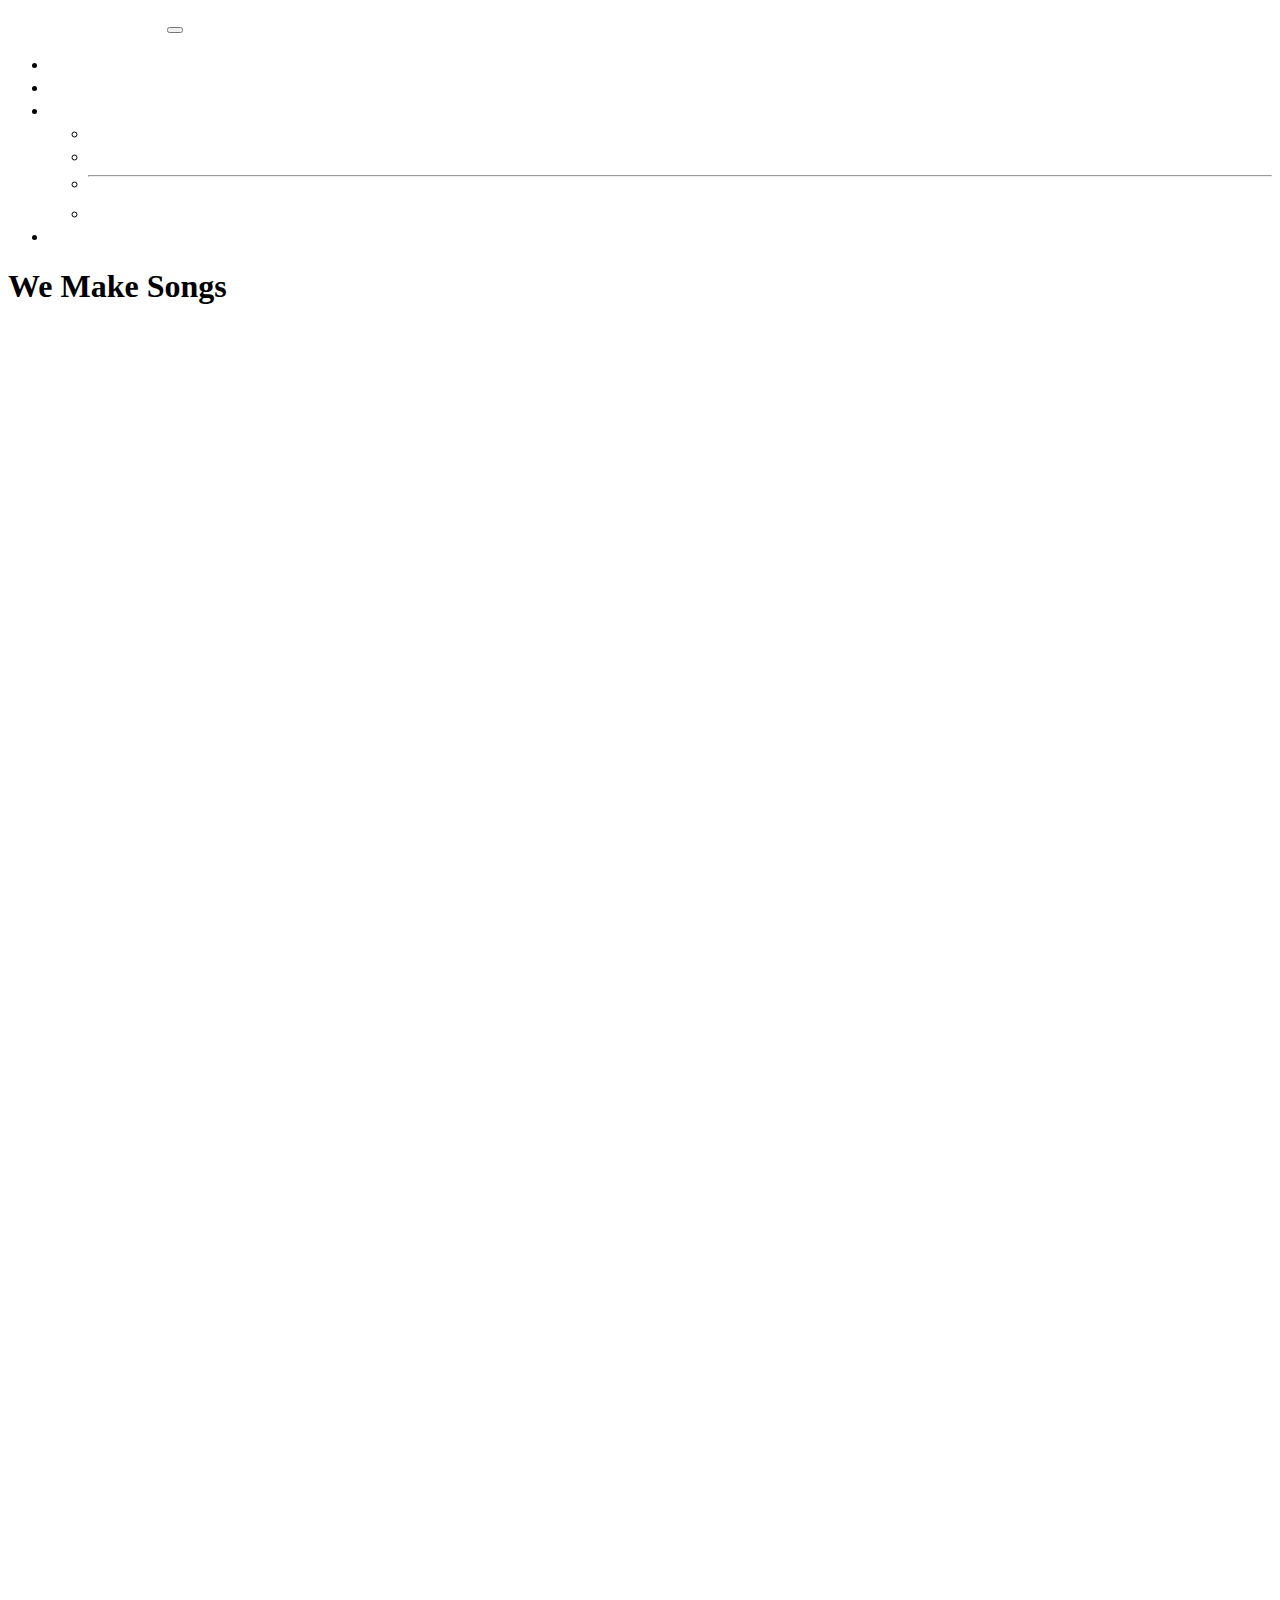
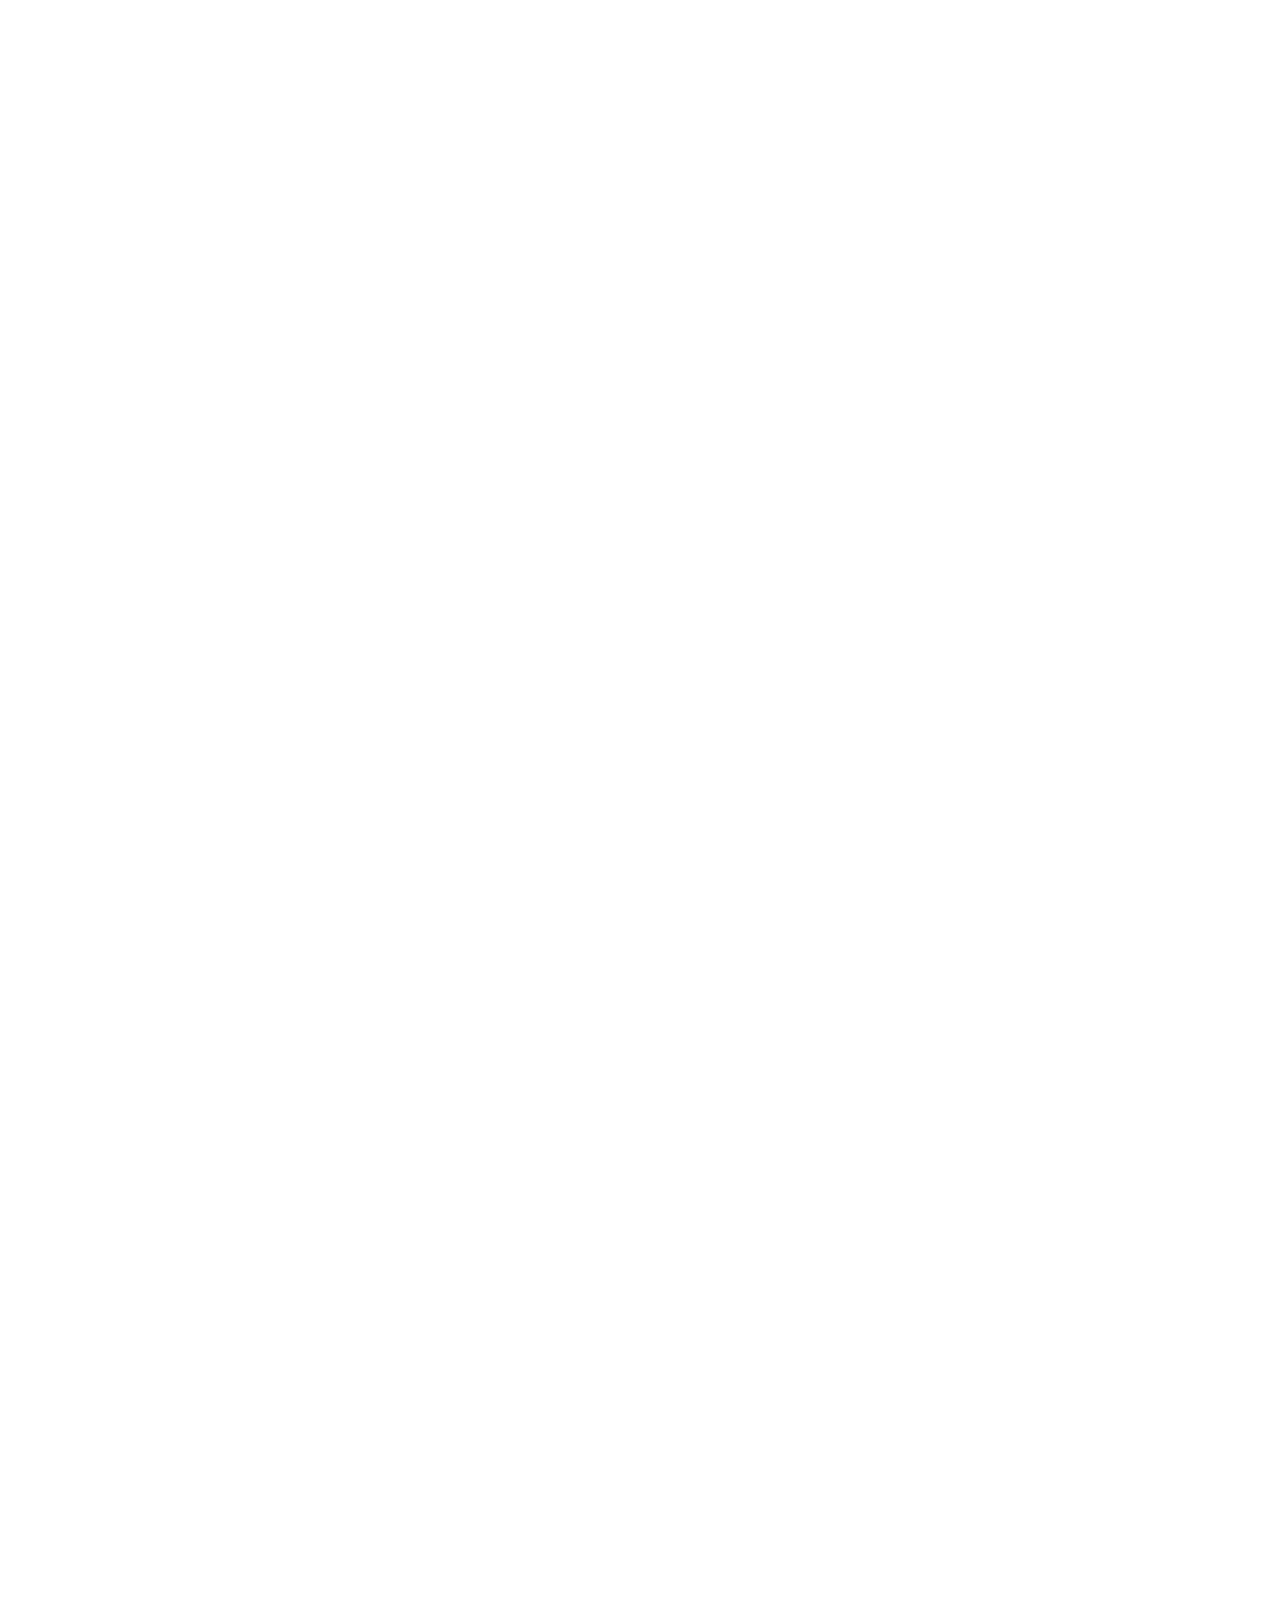
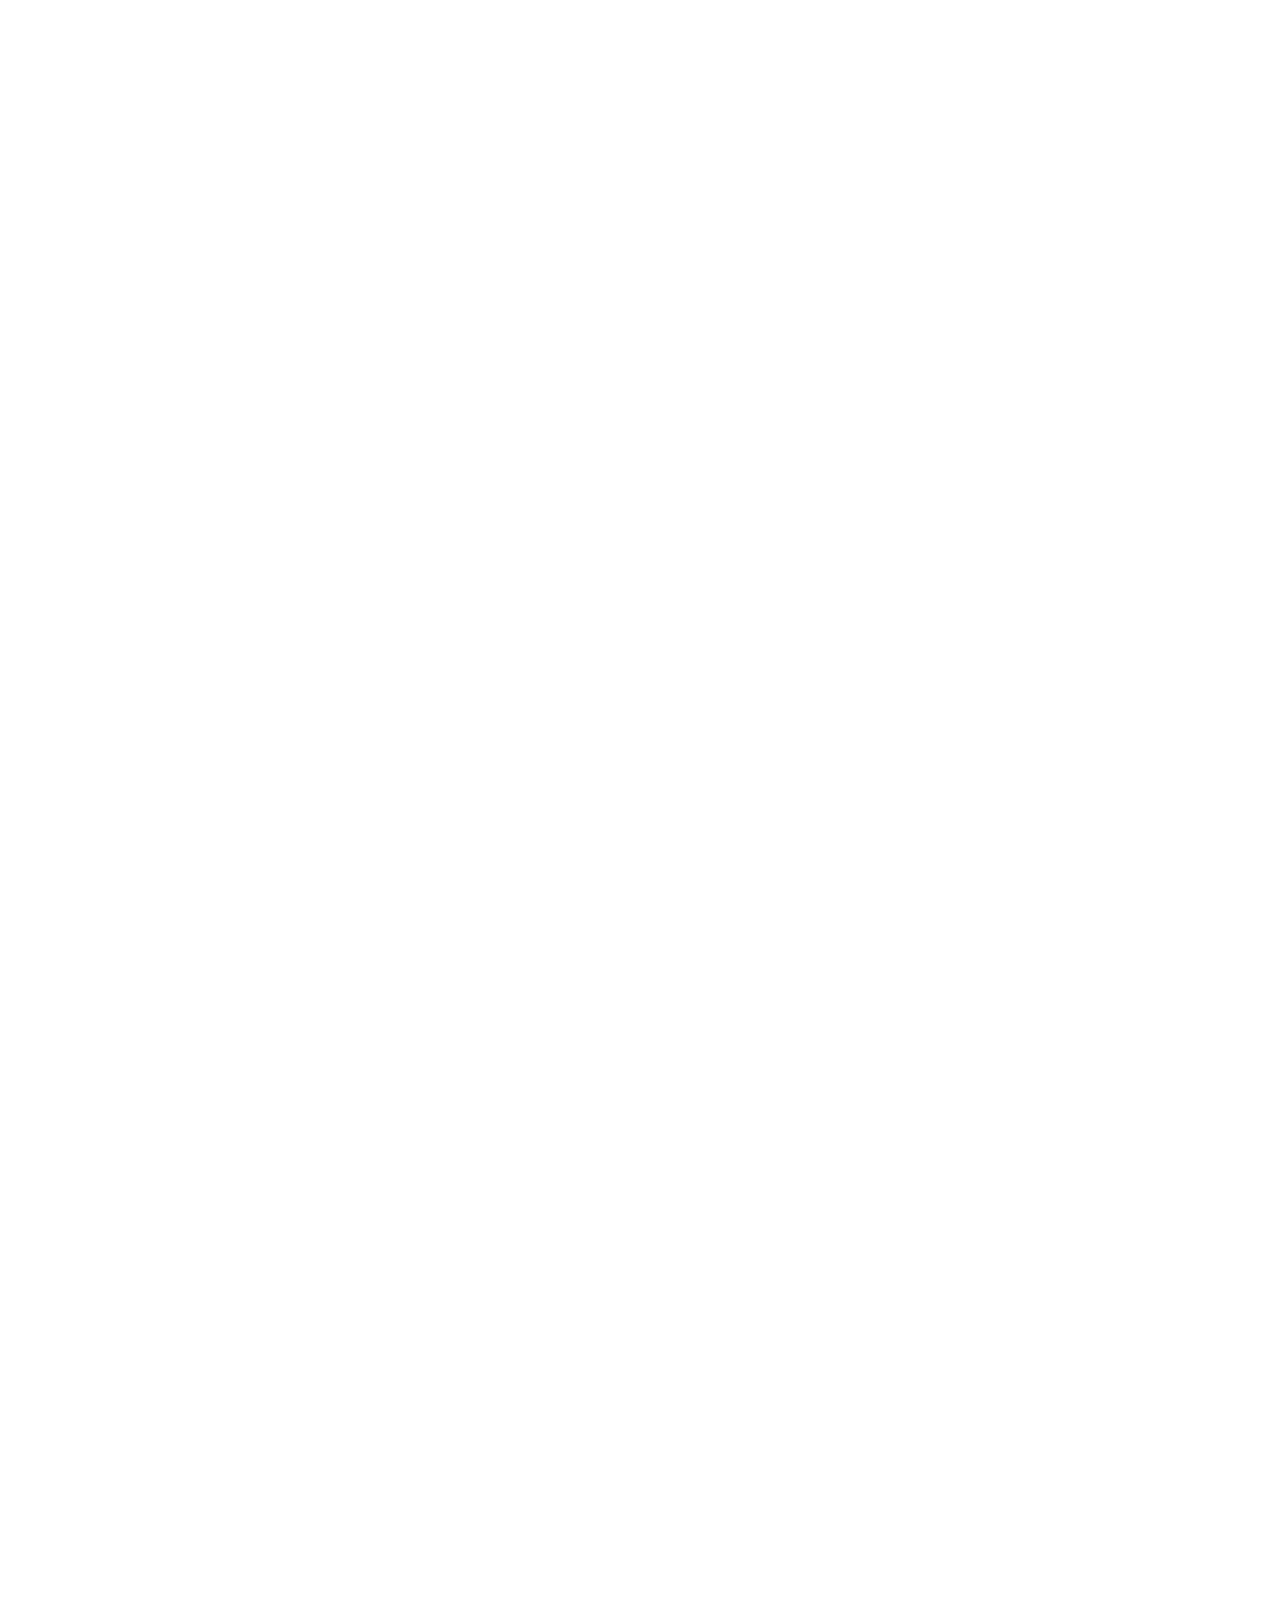
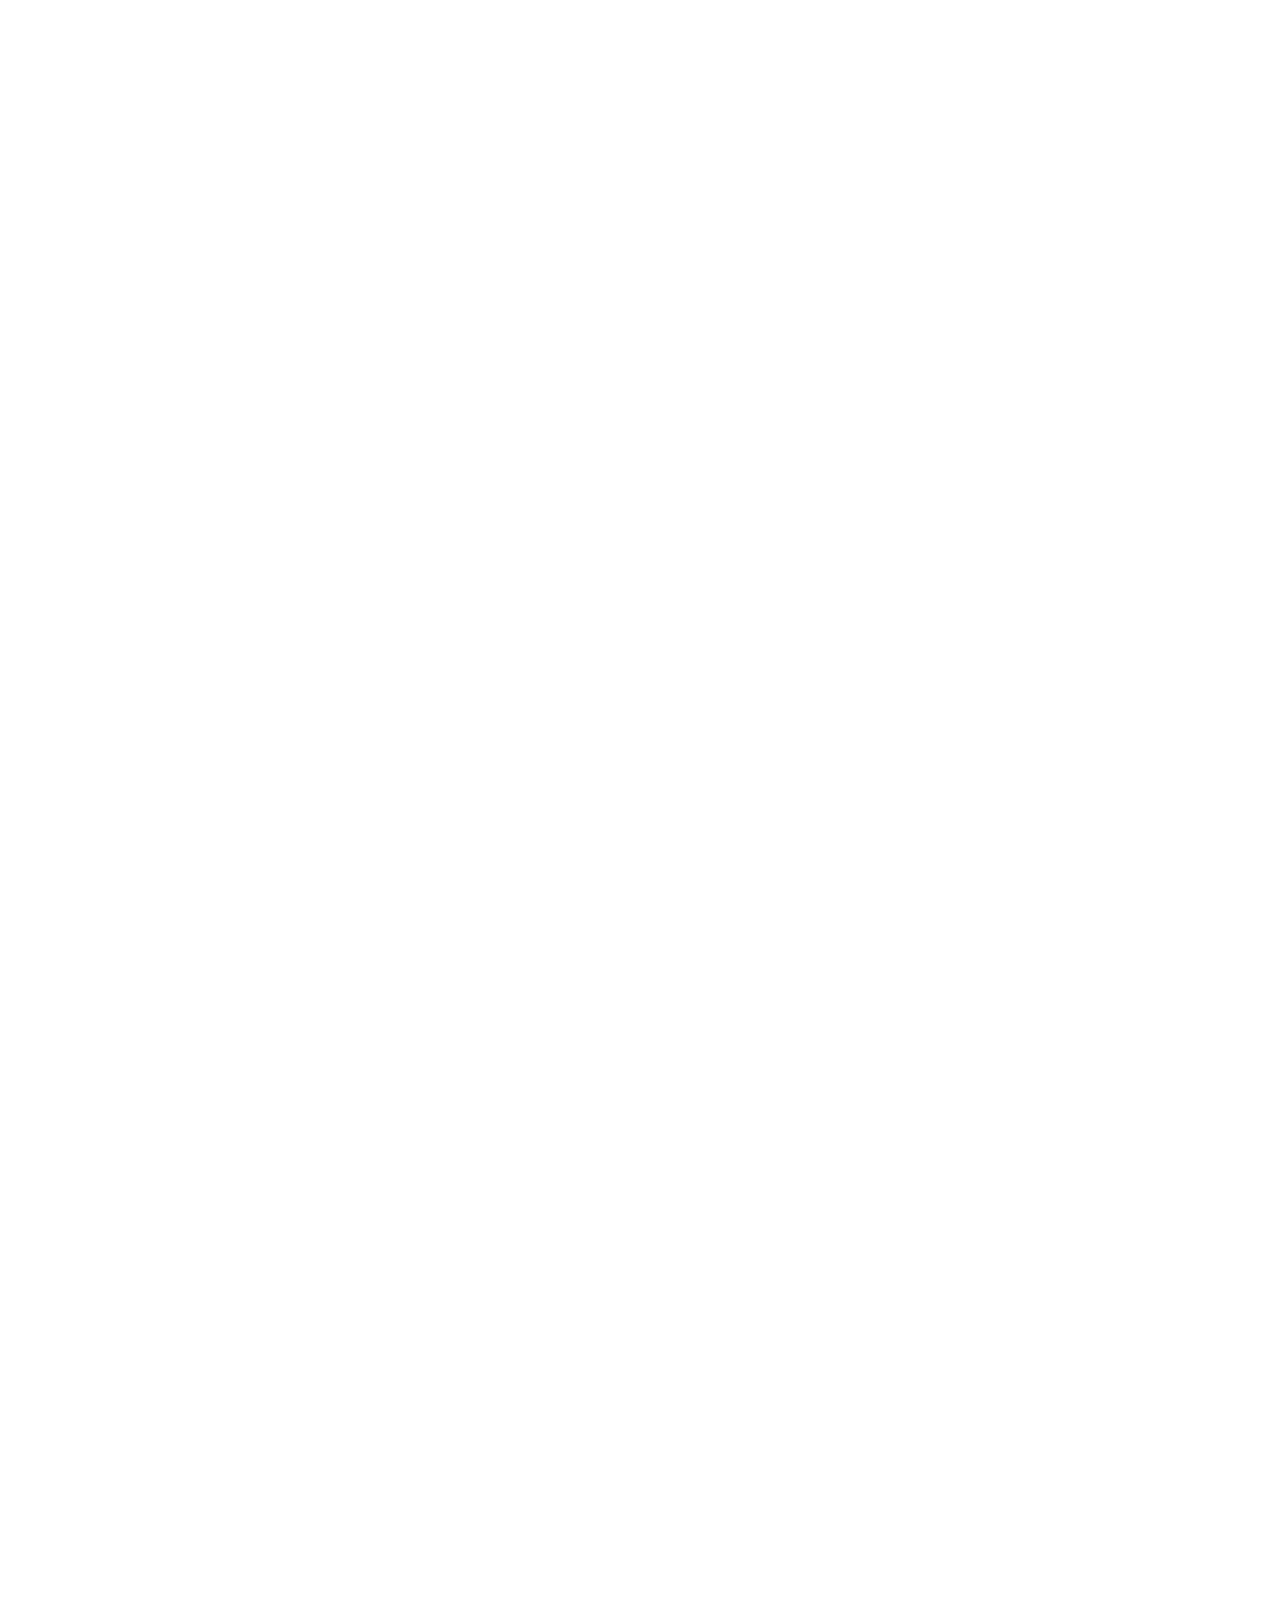
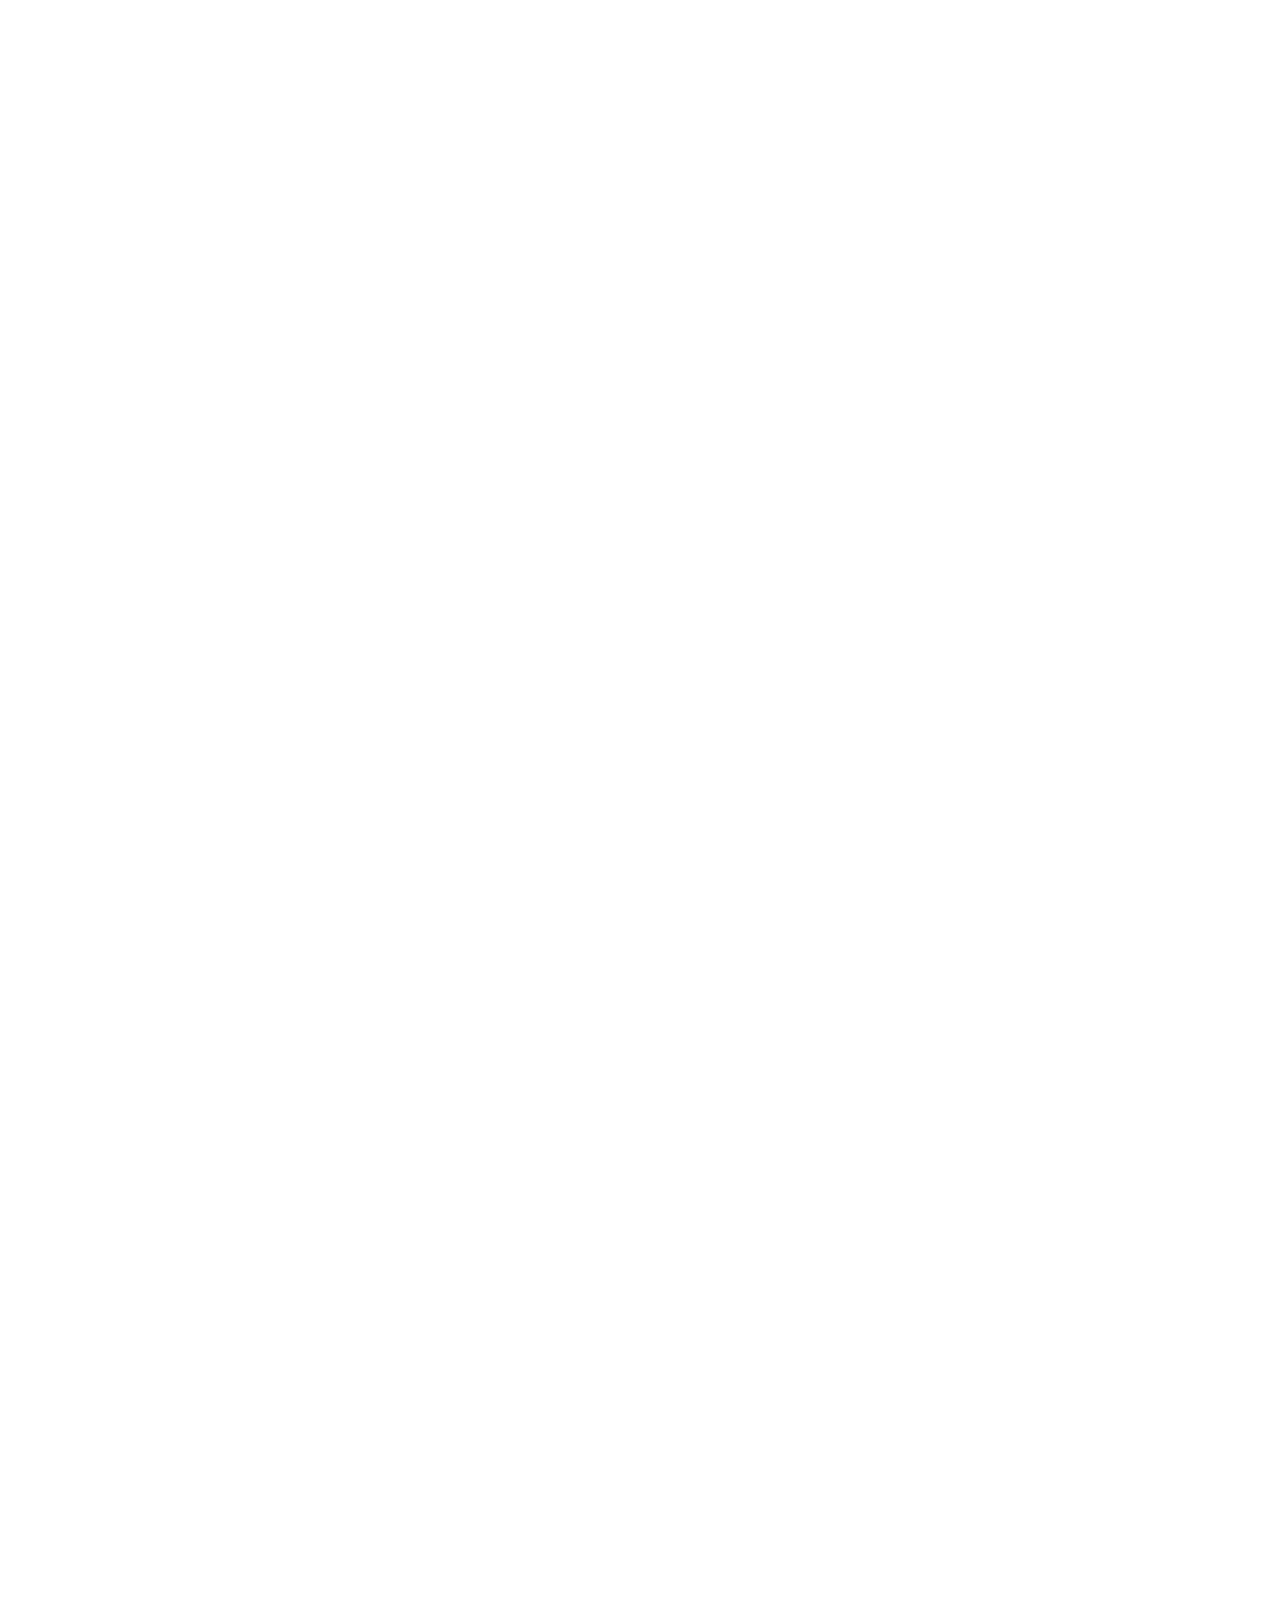
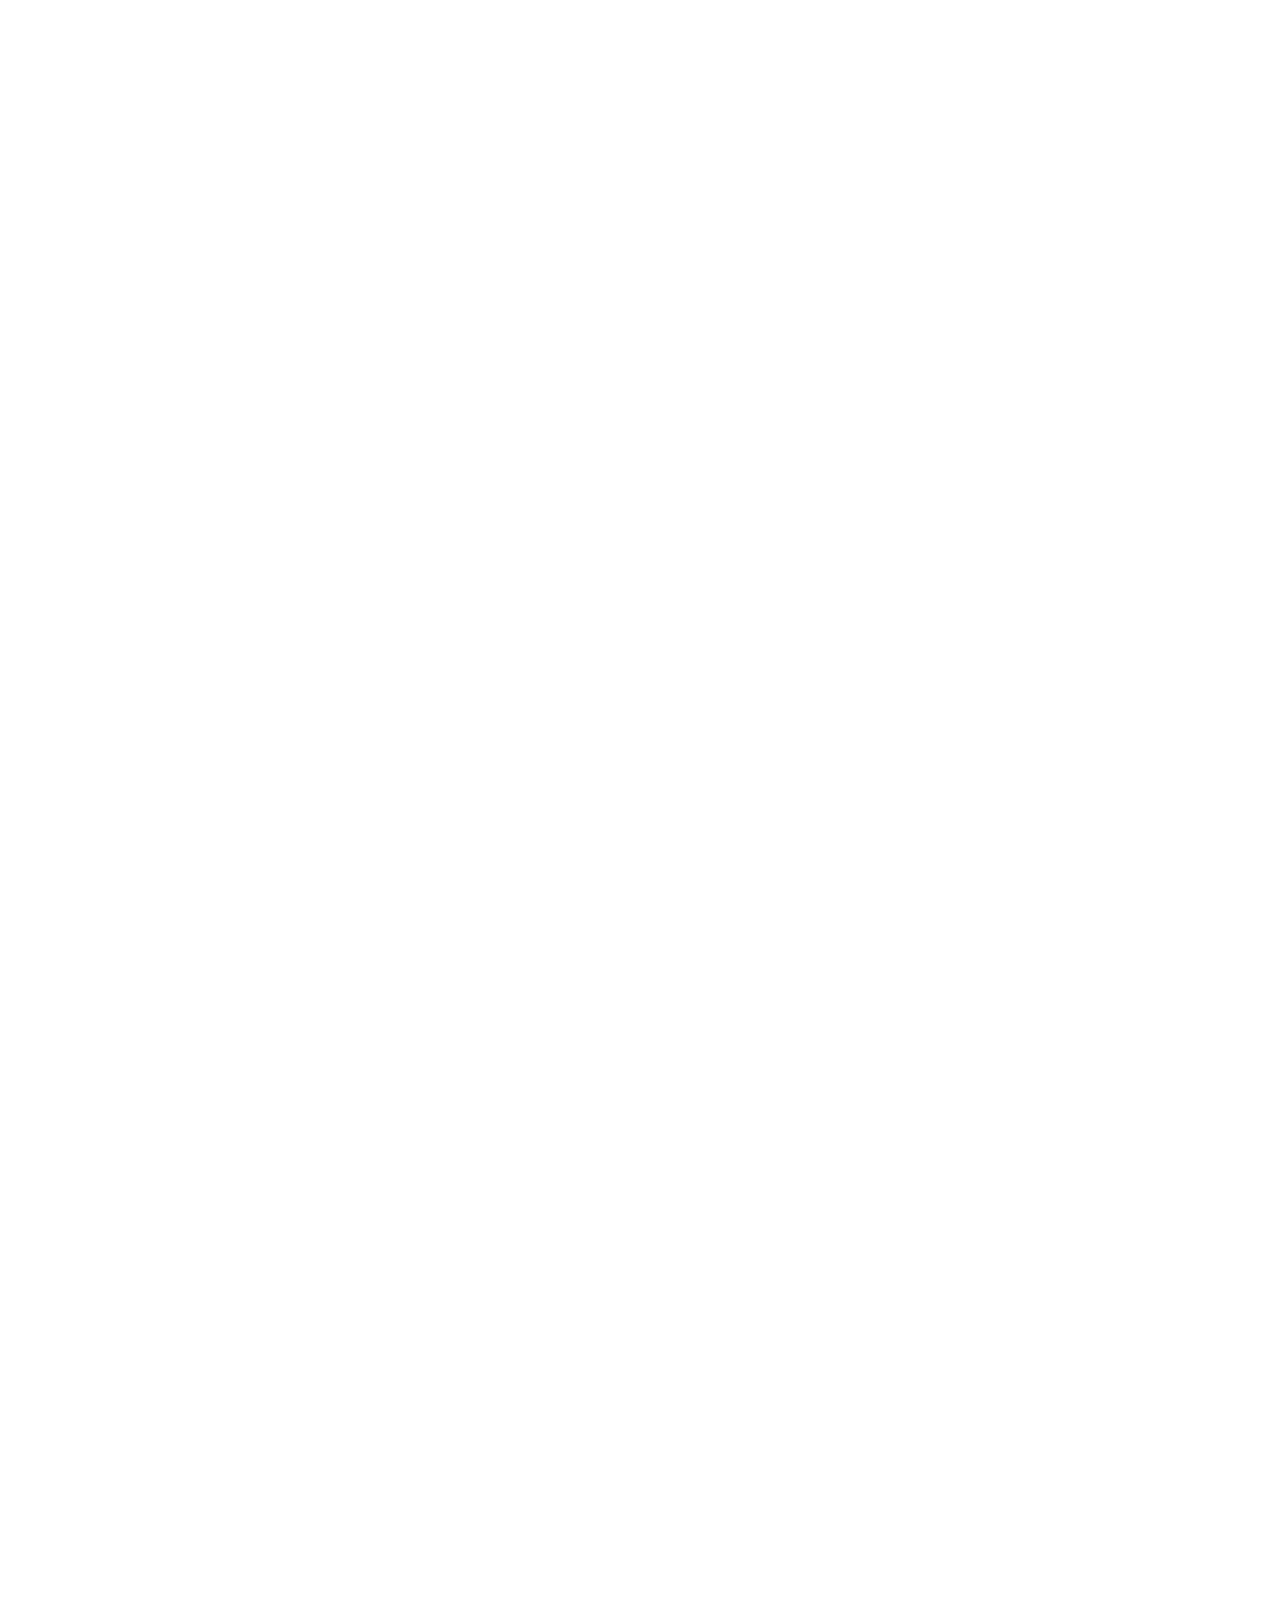
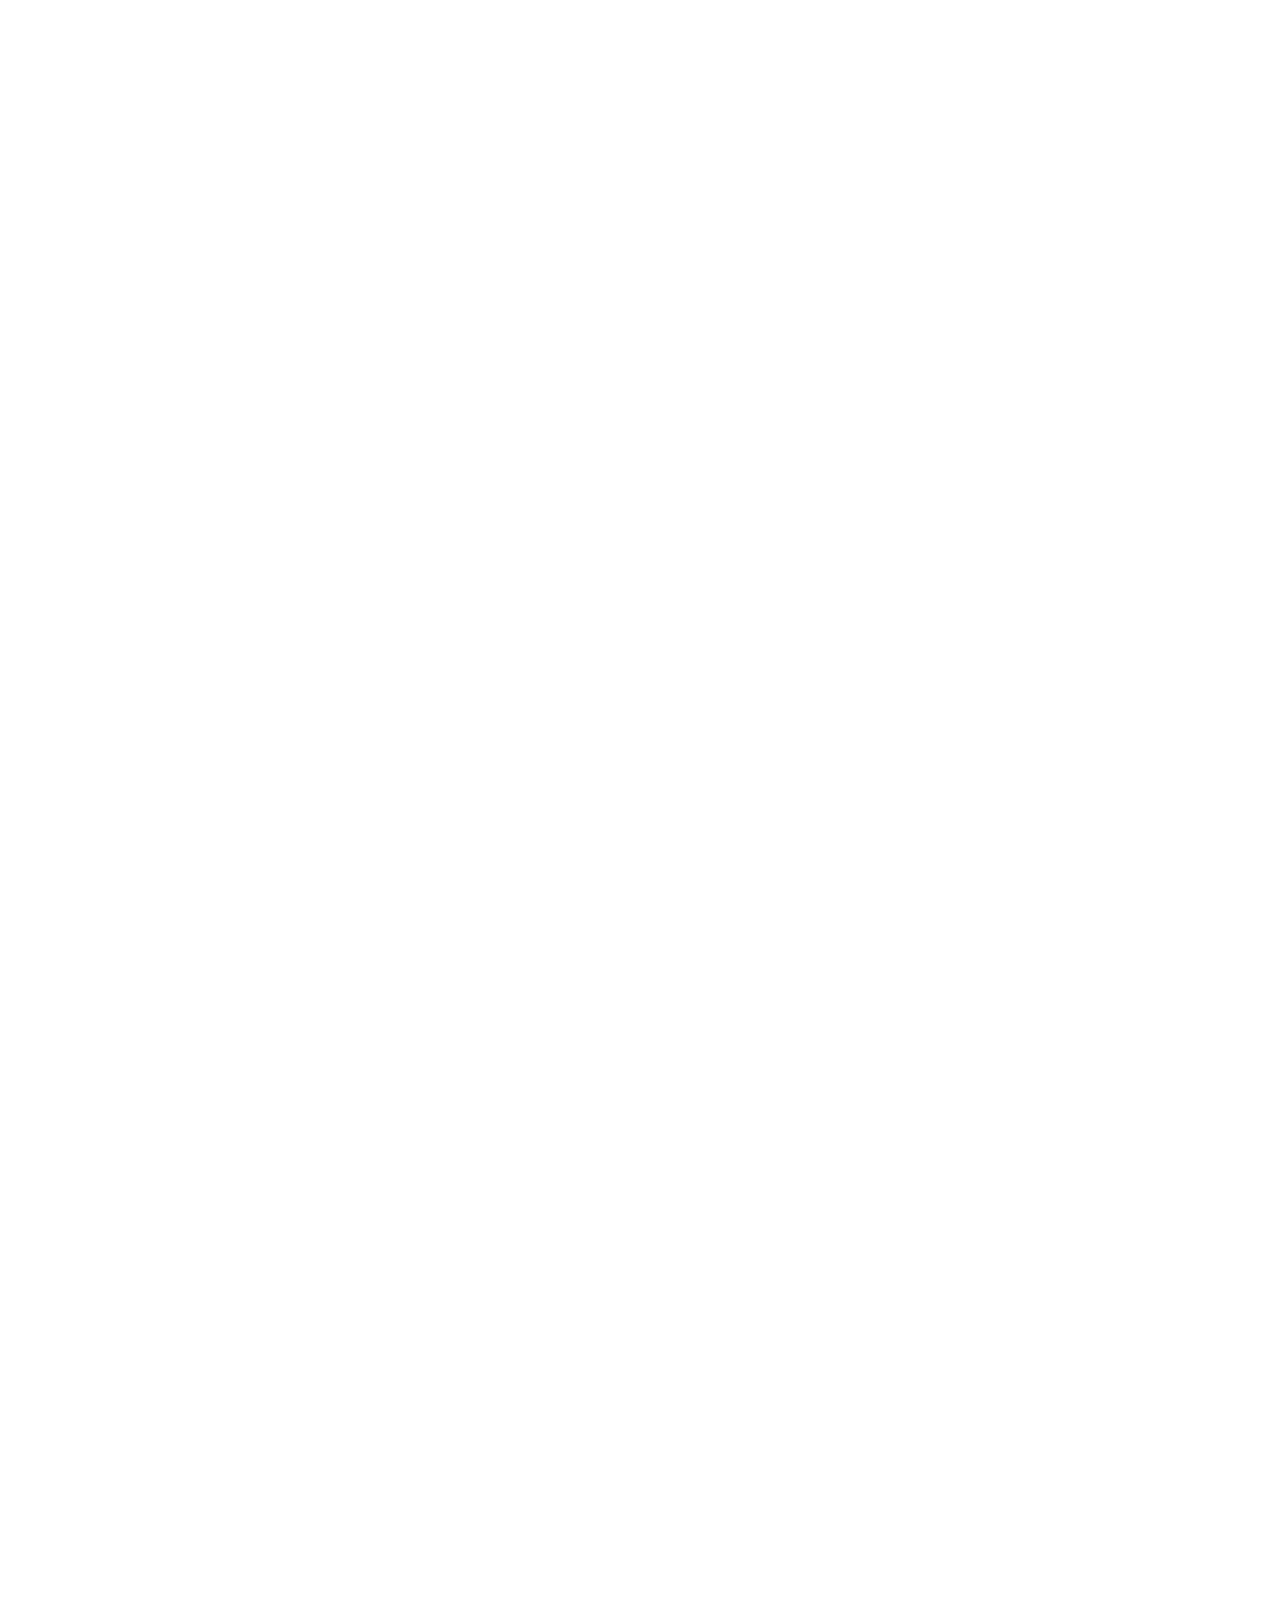
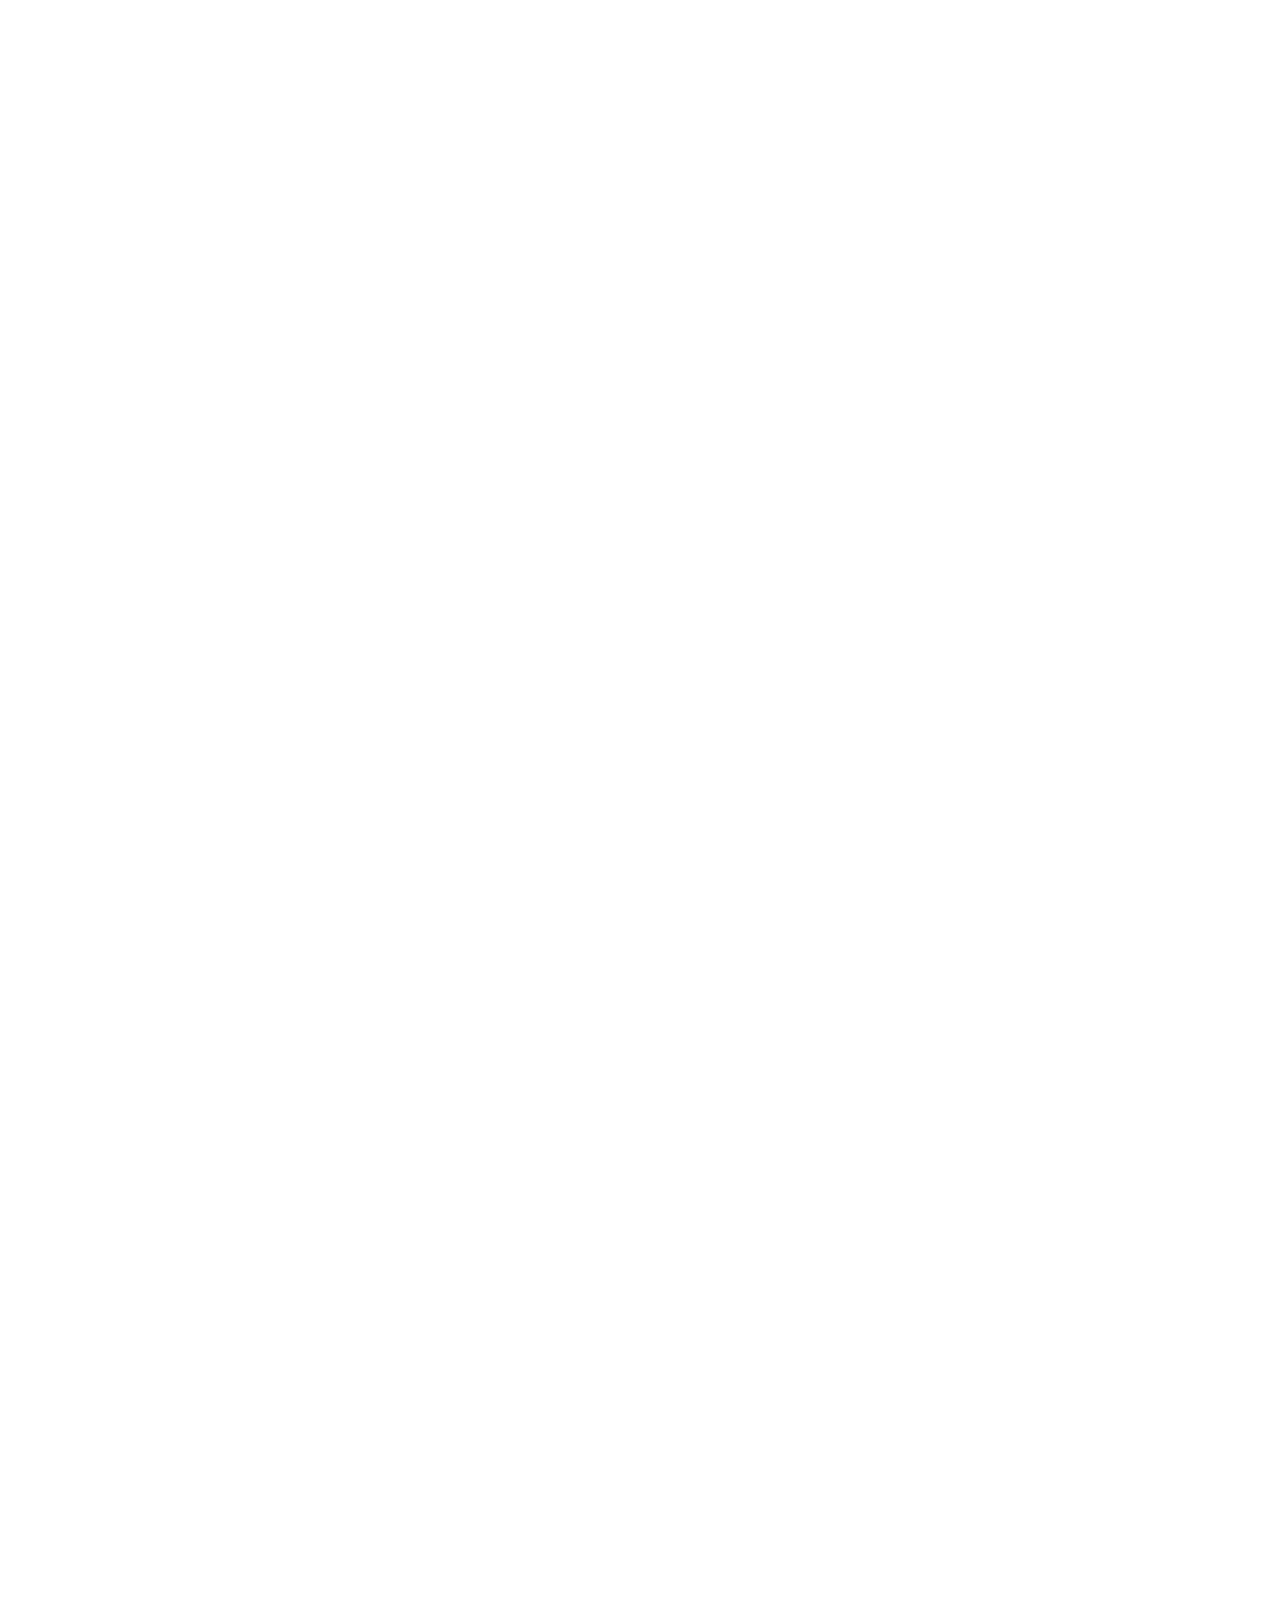
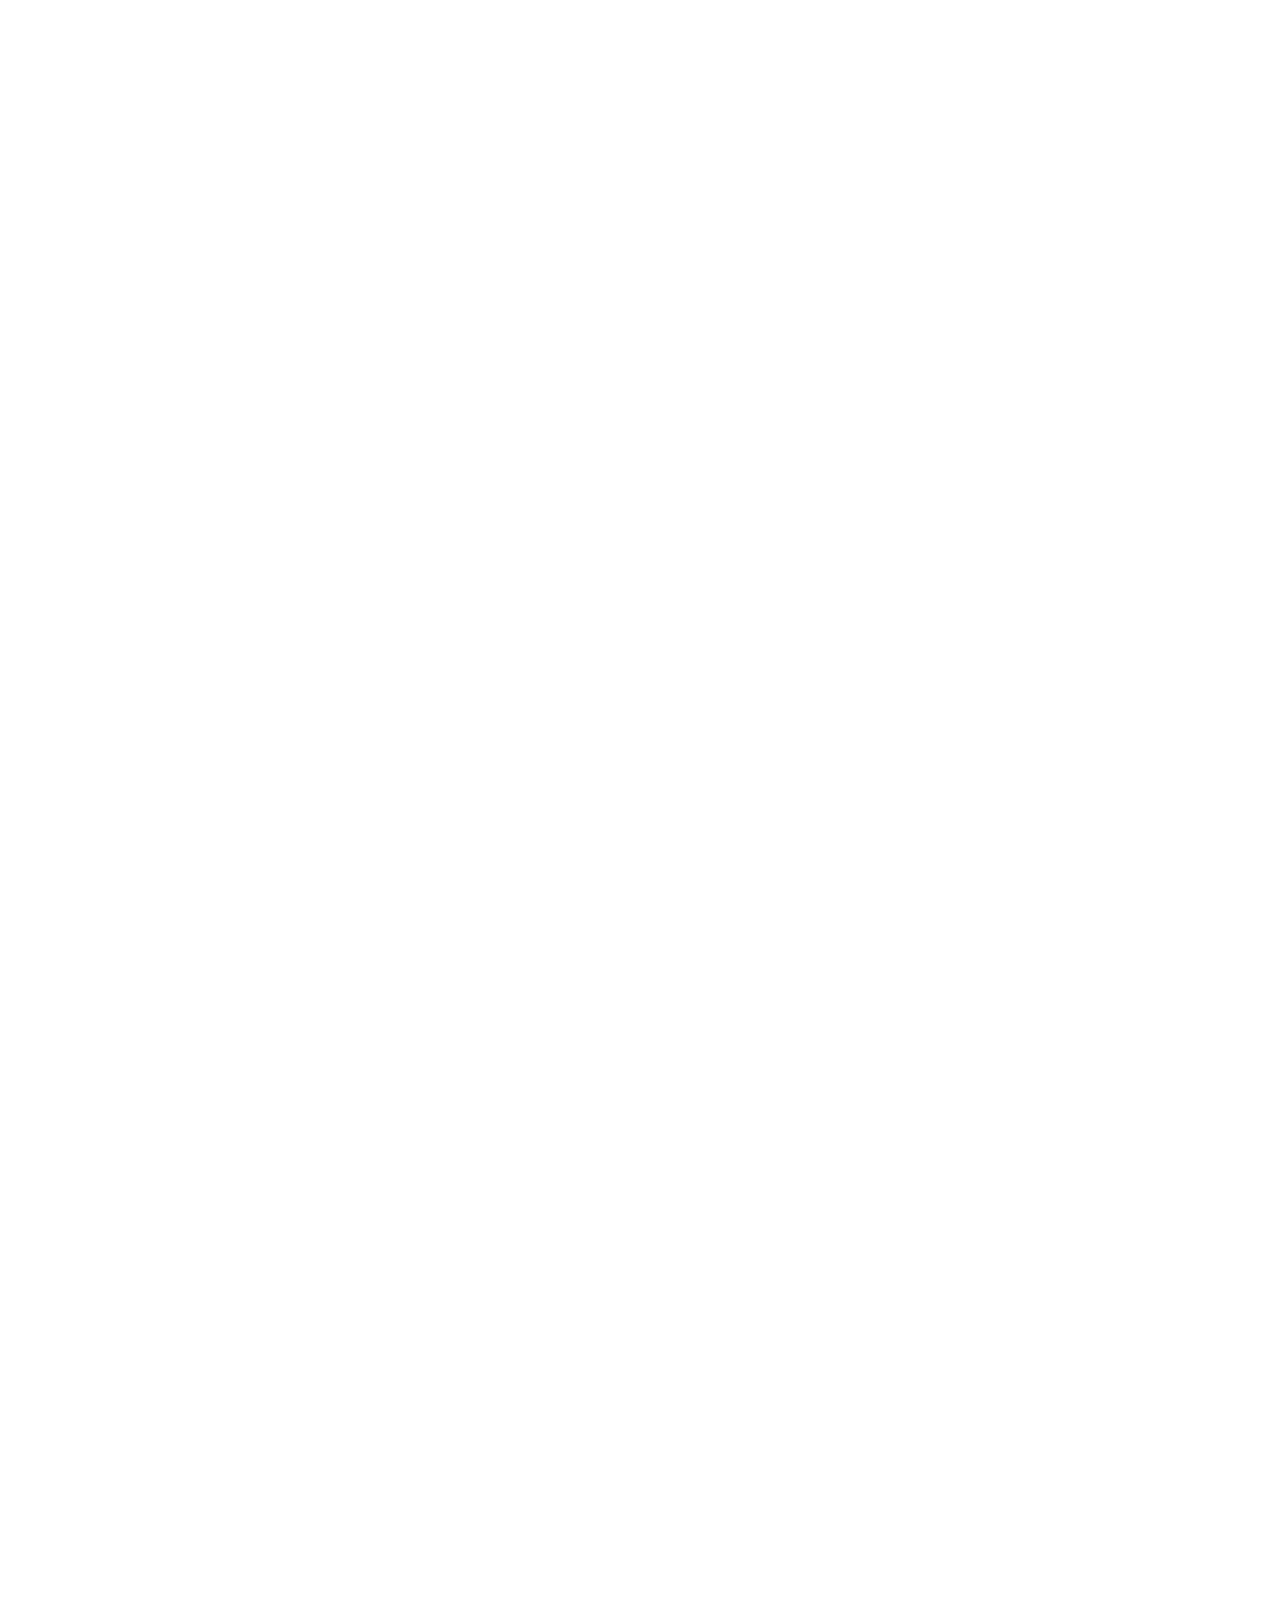
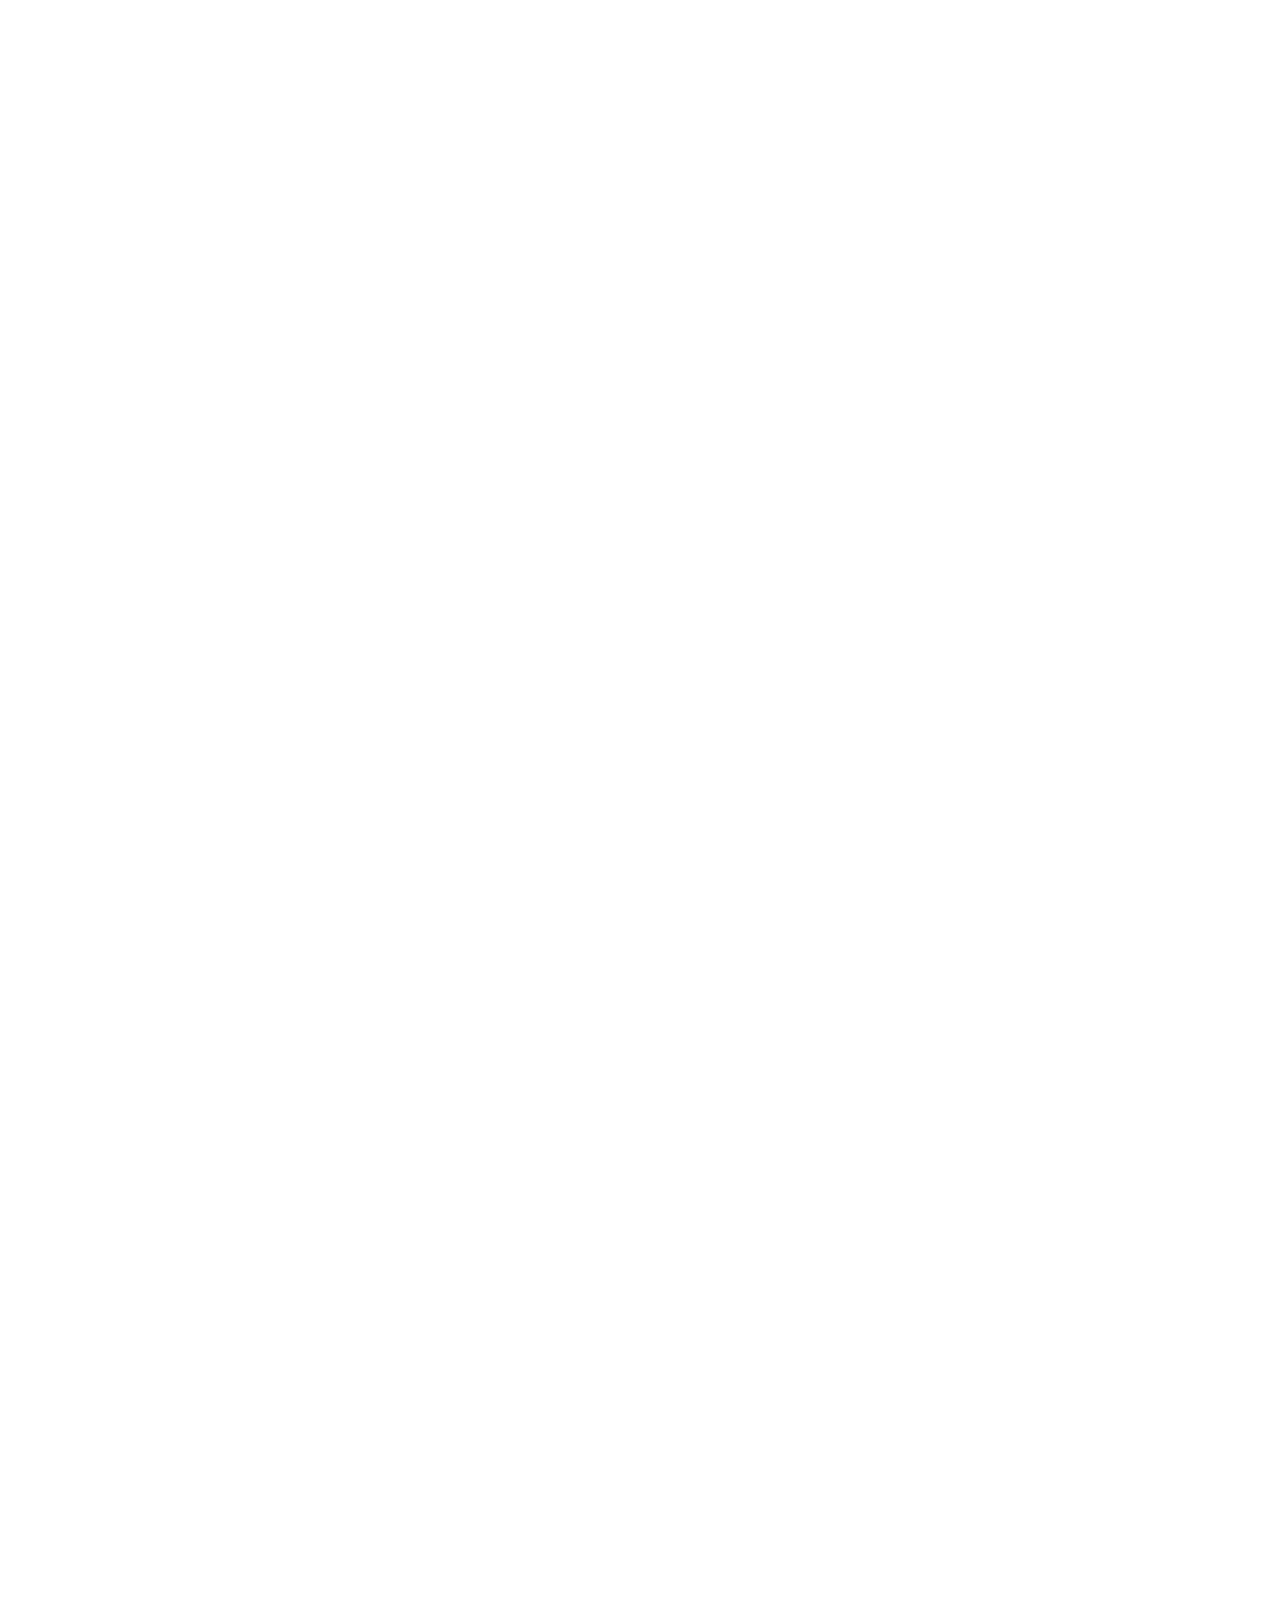
<file: Music.html>
<!doctype html>
<html lang="en">
  <head>
    <meta charset="utf-8">
    <meta name="viewport" content="width=device-width, initial-scale=1">
    <title>Music</title>
    <link href="https://cdn.jsdelivr.net/npm/bootstrap@5.3.0-alpha1/dist/css/bootstrap.min.css" rel="stylesheet" integrity="sha384-GLhlTQ8iRABdZLl6O3oVMWSktQOp6b7In1Zl3/Jr59b6EGGoI1aFkw7cmDA6j6gD" crossorigin="anonymous">
    <link rel="stylesheet" href="style.css">
  </head>
  
    <nav class="navbar navbar-expand-lg bg-body-tertiary">
  <div class="container-fluid">
    <a class="navbar-brand" href="#">Sedan Delivery</a>
    <button class="navbar-toggler" type="button" data-bs-toggle="collapse" data-bs-target="#navbarSupportedContent" aria-controls="navbarSupportedContent" aria-expanded="false" aria-label="Toggle navigation">
      <span class="navbar-toggler-icon"></span>
    </button>
    <div class="collapse navbar-collapse" id="navbarSupportedContent">
      <ul class="navbar-nav me-auto mb-2 mb-lg-0">
        <li class="nav-item">
          <a class="nav-link active" aria-current="page" href="index.html">Home</a>
        </li>
        <li class="nav-item">
          <a class="nav-link" href="History.html">History</a>
        </li>
        <li class="nav-item dropdown">
          <a class="nav-link dropdown-toggle" href="Media.html" role="button" data-bs-toggle="dropdown" aria-expanded="false">
            Media
          </a>
          <ul class="dropdown-menu">
            <li><a class="dropdown-item" href="Music.html">Our Music</a></li>
            <li><a class="dropdown-item" href="Videos.html">Videos</a></li>
            <li><hr class="dropdown-divider"></li>
            <li><a class="dropdown-item" href="buyOurMusic.html">Buy our music!</a></li>
          </ul>
        </li>
        <li class="nav-item">
          <a class="nav-link" href="otherBandsWeLove.html">other bands we love</a>
        </li>
      </ul>
     
    </div>
  </div>
</nav>

<body class="bg-black">

    

<div class="container mt-5">
  
    <h1 class="display-1 text-light text-center m-5">We Make Songs</h1> <br><br><br>
    
    
    
    
    
    
    
    <div class="box">
    
<h2 class="text-light text-center my-5">In the Rain</h2>
    <p class="text-light fs-2">
I remember gray skies falling <br> and the miles stretched out between each side of town <br>
I had no sense of direction, just the feeling I was slowly sinking down <br>
It was midnight in the city, I can’t tell you but I knew what had begun <br>
I was thinking I was crazy for not doing what I knew I should have done <br><br>

I stood watching, remembering, with no chance to explain <br>

My time was ending on a January morning in the rain <br><br>

Have you ever been so sure you could not fall you never bothered to look down? <br>
And then sure enough you stumbled<br> and the next thing you knew, you were on the ground <br>
I threw away so much I never even knew I even had to lose <br>
I learned too late you’d never wait around for me to get things straight and choose <br><br>

I stood watching, remembering, with no chance to explain <br>

My time was ending on a January morning in the rain <br><br>
&copy 2018 Joseph Connelly


</p>
</div>
 </div>




 <div class="container mt-5">
  <br><br><br>
    <div class="box">
    
<h2 class="text-light text-center my-5">Untitled Blues</h2>
    <p class="text-light fs-2">
      Didn’t I tell you? <br>
      You should've listened as you spoke<br>
      Cos you knew more than you know<br>
      <br><br>
      But you never told me<br>
      Not even half as much as I<br>
      Found out from your best friend<br>
      <br><br>
      So try and understand<br>
      I couldn’t wait around forever<br>
      Sometimes it’s really now or never<br>
      You have to decide<br>
      <br><br><br>
      Wasn’t I there?<br>
      Wasn’t there to listen when<br>
      No one else would know?<br>
      <br><br>
      And didn’t I tell you?<br>
      Didn’t I tell you I’d be gone?<br>
      You’d see me no more<br>
      <br><br>
      So try and understand<br>
      I couldn’t wait around forever<br>
      Sometimes it’s really now or never<br>
      You have to decide<br>
      &copy 2018 Joseph Connelly
      
      
    
      
</p>
</div> </div>
 


<div class="container mt-5">
  <br><br><br>
    <div class="box">
    
<h2 class="text-light text-center my-5">I Don't Even Know You</h2>
    <p class="text-light fs-2">
      You got me wondering if I know what I think I know <br>
You got me wondering if I’m even who I thought I was, oh baby<br>
Got me wakin’ up thinkin’ in the dead of night<br>
Trying to figure out why you’re even on my mind, oh baby<br>
<br><br>
Cos I don’t even know you<br>
Still you’re gonna drive me mad<br>
And I don’t even know why (I don’t even know why)<br>
And I don’t even know why (I don’t even know why)<br>
<br><br>
You got me wondering why I feel like a fool these days<br>
Cos I don’t even know what I really mean to say, oh baby<br>
Cos you got someone and I know that it ain’t no good<br>
I say “don’t leave him” when I’m really wishing that you would, oh baby<br>
<br><br>
Cos I don’t even know you<br>
Still you're gonna drive me mad<br>
And I don’t even know why (I don’t even know why)<br>
And I don’t even know why (I don’t even know why)<br>
<br><br>
It ain’t no use in asking you, how would you know?<br>
Don’t know what I should do, cos I don’t even know you<br>
<br><br>


Yeah, I don’t even know you<br>
Still you're gonna drive me  mad<br>
And I don’t even know why (I don’t even know why)<br>
And I don’t even know why (I don’t even know why)<br>
And I don’t even know why (I don’t even know why)<br>
And I don’t even know why <br><br>
&copy 2018 Joseph Connelly
      
      
      
    
      
</p>
</div> </div>
<div class="container mt-5">
  <br><br><br>
    <div class="box">
    
<h2 class="text-light text-center my-5">Pain Ain't Worth The Pleasure</h2>
    <p class="text-light fs-2">
      She loaded up the kids in an old Impala station wagon <br>
Picture books, and toys won at the district fair<br>
She took a lot of pain in her life<br>
But not as much as she took in the past eight years<br>
Oh, there were so many tears<br>
<br><br>
The pain ain’t worth the pleasure anymore<br>
The pain ain’t worth the pleasure anymore<br>
<br><br>
He came home from work, walked into an empty house<br>
Well, there was still some furniture<br>
But no one else was there<br>
Sat down on the sofa<br>
Said, “My god, what has she done to me?”<br>
“Oh lord, what has she done?”<br>
<br><br>
The pain ain’t worth the pleasure anymore<br>
She just got up and walked right out the door<br><br>





He sat down and said to himself<br>
“Well how could she do this to me?”<br>
Like most people do when they won’t admit they’re wrong<br>
Now the kids are at her mother’s<br>
And she’s staying with her sister<br>
And she won’t go back<br>
No she won’t go back this time<br>
<br><br>
The pain ain’t worth the pleasure anymore<br>
The pain ain’t worth the pleasure anymore<br>
When pain ain’t worth the pleasure any more<br>
You just get up and walk right out the door.<br>
<br>
&copy 2018 Ron Morse
      
      
      
    
      
</p>
</div> </div>
<div class="container mt-5">
  <br><br><br>
    <div class="box">
    
<h2 class="text-light text-center my-5">Can't Stand Up</h2>
    <p class="text-light fs-2">
      Alright, let’s take this from the top <br>
You shake me ‘til I can’t stand up<br>
I know it’s really my own fault<br>
But how was I to know I couldn’t stop?<br>
<br><br>
And now I’m falling hard for every line<br>
Yes, I’m falling further all the time<br>
<br><br>
But you know how I need you<br>
So you push me til I can’t stand up<br>
<br><br>
I know I shouldn’t let you stay<br>
When you been doin' me this way<br>
I must be blind or just a fool<br>
To let you do me like you do<br>
<br><br>
Now I’m falling hard for every line<br>
Yes, I’m falling further all the time<br>
<br><br>
But you know how I need you<br>
So you push me til I can’t stand up




 <br><br>
&copy 2018 Joseph Connelly
      
      
      
    
      
</p>
</div> </div>
<div class="container mt-5">
  <br><br><br>
    <div class="box">
    
<h2 class="text-light text-center my-5">Long Psychedelic Song</h2>
    <p class="text-light fs-2">
      Moments come and then they’re gone <br>
Wheels turning round and round and round<br>
There is no end<br>
<br><br>
You can try and stop the flow<br>
caught up in the undertow<br>
It’s dragging you away my friend<br>
<br><br>
I want to tell you<br>
I want to talk to you<br>
I want to tell you<br>
Tell you<br>
Everything<br>
<br><br>
Once you thought you knew the song<br>
Until you found you had it wrong<br>
So badly out of tune<br>
<br><br>
I want to tell you<br>
I want to talk to you<br>
I want to tell you<br>
Tell you<br>
Everything<br>
<br><br>



Once you thought you knew the song<br>
Until you found you had it wrong<br>
So badly out of tune<br>

<br><br>
I want to tell you<br>
I want to talk to you<br>
I want to tell you<br>
Tell you<br>
Everything<br>
 <br><br>
&copy 2018 Joseph Connelly
      
      
      
    
      
</p>
</div> </div>
<div class="container mt-5">
  <br><br><br>
    <div class="box">
    
<h2 class="text-light text-center my-5">No Reason</h2>
    <p class="text-light fs-2">
      She pulls back the shades <br>
And smiles at me<br>
One look tells me all I need to know<br>
And then she asks me why I need her so<br>

And I say:<br><br>
“Ain’t no secret, baby”<br>
“Ain’t no reason that is true”<br>
“I love you like I do because I do”<br>
<br><br>
She walks in the room<br>
Lovely and sublime<br>
Sweet and white gardenia in her hair<br>
And then she asks for reasons I should care<br>
<br><br>
And I say:<br>
“Ain’t no secret, baby”<br>
“Ain’t no reason that is true”<br>
“I love you like I do because I do”<br><br>




Because I do
 <br><br>
&copy 2018 Joseph Connelly
      
      
      
    
      
</p>
</div> </div>
<div class="container mt-5">
  <br><br><br>
    <div class="box">
    
<h2 class="text-light text-center my-5">Teenage Wasteland</h2>
    <p class="text-light fs-2">
      For the sad old blue-eyed man who stayed alive <br>
Who tried and tried and tried to say goodbye<br>
Spent his years in a spiral suicide<br>
And he lost all hope when his best friend finally died<br>
<br><br>
Ah, for years his music gave me a reason<br>
Long after it had ceased to please him<br>
Hope I die before I get too old<br>
Or at least before my dreams have all been sold<br>
<br><br>
Oh, there’s nothing to believe in any more<br>
All my faith is gone, been swept right out the door<br>
The teenage wasteland’s claimed another soul<br>
There’s nothing to believe in anymore<br>
<br><br>
But maybe ah yeah it’s better anyway<br>
Cos compromise is the order of the day<br>
Still I remember leaping around the room<br>
At seventeen and growing old too soon<br>
<br><br>
Oh, there’s nothing to believe in any more<br>
All my faith is gone, been swept right out the door<br>
The teenage wasteland’s claimed another soul<br>
There’s nothing to believe in anymore<br>
<br><br>



 <br><br>
&copy 2018 Ron Morse/Jim Connelly
      
      
      
    
      
</p>
</div> </div>
<div class="container mt-5">
  <br><br><br>
    <div class="box">
    
<h2 class="text-light text-center my-5">I Don't Even Know You</h2>
    <p class="text-light fs-2">
      You got me wondering if I know what I think I know <br>
You got me wondering if I’m even who I thought I was, oh baby<br>
Got me wakin’ up thinkin’ in the dead of night<br>
Trying to figure out why you’re even on my mind, oh baby<br>
<br><br>
Cos I don’t even know you<br>
Still you’re gonna drive me mad<br>
And I don’t even know why (I don’t even know why)<br>
And I don’t even know why (I don’t even know why)<br>
<br><br>
You got me wondering why I feel like a fool these days<br>
Cos I don’t even know what I really mean to say, oh baby<br>
Cos you got someone and I know that it ain’t no good<br>
I say “don’t leave him” when I’m really wishing that you would, oh baby<br>
<br><br>
Cos I don’t even know you<br>
Still you're gonna drive me mad<br>
And I don’t even know why (I don’t even know why)<br>
And I don’t even know why (I don’t even know why)<br>
<br><br>
It ain’t no use in asking you, how would you know?<br>
Don’t know what I should do, cos I don’t even know you<br>
<br><br>


Yeah, I don’t even know you<br>
Still you're gonna drive me  mad<br>
And I don’t even know why (I don’t even know why)<br>
And I don’t even know why (I don’t even know why)<br>
And I don’t even know why (I don’t even know why)<br>
And I don’t even know why <br><br>
&copy 2018 Joseph Connelly
      
      
      
    
      
</p>
</div> </div>
<div class="container mt-5">
  <br><br><br>
    <div class="box">
    
<h2 class="text-light text-center my-5">I Don't Even Know You</h2>
    <p class="text-light fs-2">
      You got me wondering if I know what I think I know <br>
You got me wondering if I’m even who I thought I was, oh baby<br>
Got me wakin’ up thinkin’ in the dead of night<br>
Trying to figure out why you’re even on my mind, oh baby<br>
<br><br>
Cos I don’t even know you<br>
Still you’re gonna drive me mad<br>
And I don’t even know why (I don’t even know why)<br>
And I don’t even know why (I don’t even know why)<br>
<br><br>
You got me wondering why I feel like a fool these days<br>
Cos I don’t even know what I really mean to say, oh baby<br>
Cos you got someone and I know that it ain’t no good<br>
I say “don’t leave him” when I’m really wishing that you would, oh baby<br>
<br><br>
Cos I don’t even know you<br>
Still you're gonna drive me mad<br>
And I don’t even know why (I don’t even know why)<br>
And I don’t even know why (I don’t even know why)<br>
<br><br>
It ain’t no use in asking you, how would you know?<br>
Don’t know what I should do, cos I don’t even know you<br>
<br><br>


Yeah, I don’t even know you<br>
Still you're gonna drive me  mad<br>
And I don’t even know why (I don’t even know why)<br>
And I don’t even know why (I don’t even know why)<br>
And I don’t even know why (I don’t even know why)<br>
And I don’t even know why <br><br>
&copy 2018 Joseph Connelly
      
      
      
    
      
</p>
</div> </div>
<div class="container mt-5">
  <br><br><br>
    <div class="box">
    
<h2 class="text-light text-center my-5">I Don't Even Know You</h2>
    <p class="text-light fs-2">
      You got me wondering if I know what I think I know <br>
You got me wondering if I’m even who I thought I was, oh baby<br>
Got me wakin’ up thinkin’ in the dead of night<br>
Trying to figure out why you’re even on my mind, oh baby<br>
<br><br>
Cos I don’t even know you<br>
Still you’re gonna drive me mad<br>
And I don’t even know why (I don’t even know why)<br>
And I don’t even know why (I don’t even know why)<br>
<br><br>
You got me wondering why I feel like a fool these days<br>
Cos I don’t even know what I really mean to say, oh baby<br>
Cos you got someone and I know that it ain’t no good<br>
I say “don’t leave him” when I’m really wishing that you would, oh baby<br>
<br><br>
Cos I don’t even know you<br>
Still you're gonna drive me mad<br>
And I don’t even know why (I don’t even know why)<br>
And I don’t even know why (I don’t even know why)<br>
<br><br>
It ain’t no use in asking you, how would you know?<br>
Don’t know what I should do, cos I don’t even know you<br>
<br><br>


Yeah, I don’t even know you<br>
Still you're gonna drive me  mad<br>
And I don’t even know why (I don’t even know why)<br>
And I don’t even know why (I don’t even know why)<br>
And I don’t even know why (I don’t even know why)<br>
And I don’t even know why <br><br>
&copy 2018 Joseph Connelly
      
      
      
    
      
</p>
</div> </div>
<div class="container mt-5">
  <br><br><br>
    <div class="box">
    
<h2 class="text-light text-center my-5">I Don't Even Know You</h2>
    <p class="text-light fs-2">
      You got me wondering if I know what I think I know <br>
You got me wondering if I’m even who I thought I was, oh baby<br>
Got me wakin’ up thinkin’ in the dead of night<br>
Trying to figure out why you’re even on my mind, oh baby<br>
<br><br>
Cos I don’t even know you<br>
Still you’re gonna drive me mad<br>
And I don’t even know why (I don’t even know why)<br>
And I don’t even know why (I don’t even know why)<br>
<br><br>
You got me wondering why I feel like a fool these days<br>
Cos I don’t even know what I really mean to say, oh baby<br>
Cos you got someone and I know that it ain’t no good<br>
I say “don’t leave him” when I’m really wishing that you would, oh baby<br>
<br><br>
Cos I don’t even know you<br>
Still you're gonna drive me mad<br>
And I don’t even know why (I don’t even know why)<br>
And I don’t even know why (I don’t even know why)<br>
<br><br>
It ain’t no use in asking you, how would you know?<br>
Don’t know what I should do, cos I don’t even know you<br>
<br><br>


Yeah, I don’t even know you<br>
Still you're gonna drive me  mad<br>
And I don’t even know why (I don’t even know why)<br>
And I don’t even know why (I don’t even know why)<br>
And I don’t even know why (I don’t even know why)<br>
And I don’t even know why <br><br>
&copy 2018 Joseph Connelly
      
      
      
    
      
</p>
</div> </div>
<div class="container mt-5">
  <br><br><br>
    <div class="box">
    
<h2 class="text-light text-center my-5">I Don't Even Know You</h2>
    <p class="text-light fs-2">
      You got me wondering if I know what I think I know <br>
You got me wondering if I’m even who I thought I was, oh baby<br>
Got me wakin’ up thinkin’ in the dead of night<br>
Trying to figure out why you’re even on my mind, oh baby<br>
<br><br>
Cos I don’t even know you<br>
Still you’re gonna drive me mad<br>
And I don’t even know why (I don’t even know why)<br>
And I don’t even know why (I don’t even know why)<br>
<br><br>
You got me wondering why I feel like a fool these days<br>
Cos I don’t even know what I really mean to say, oh baby<br>
Cos you got someone and I know that it ain’t no good<br>
I say “don’t leave him” when I’m really wishing that you would, oh baby<br>
<br><br>
Cos I don’t even know you<br>
Still you're gonna drive me mad<br>
And I don’t even know why (I don’t even know why)<br>
And I don’t even know why (I don’t even know why)<br>
<br><br>
It ain’t no use in asking you, how would you know?<br>
Don’t know what I should do, cos I don’t even know you<br>
<br><br>


Yeah, I don’t even know you<br>
Still you're gonna drive me  mad<br>
And I don’t even know why (I don’t even know why)<br>
And I don’t even know why (I don’t even know why)<br>
And I don’t even know why (I don’t even know why)<br>
And I don’t even know why <br><br>
&copy 2018 Joseph Connelly
      
      
      
    
      
</p>
</div> </div>
<div class="container mt-5">
  <br><br><br>
    <div class="box">
    
<h2 class="text-light text-center my-5">I Don't Even Know You</h2>
    <p class="text-light fs-2">
      You got me wondering if I know what I think I know <br>
You got me wondering if I’m even who I thought I was, oh baby<br>
Got me wakin’ up thinkin’ in the dead of night<br>
Trying to figure out why you’re even on my mind, oh baby<br>
<br><br>
Cos I don’t even know you<br>
Still you’re gonna drive me mad<br>
And I don’t even know why (I don’t even know why)<br>
And I don’t even know why (I don’t even know why)<br>
<br><br>
You got me wondering why I feel like a fool these days<br>
Cos I don’t even know what I really mean to say, oh baby<br>
Cos you got someone and I know that it ain’t no good<br>
I say “don’t leave him” when I’m really wishing that you would, oh baby<br>
<br><br>
Cos I don’t even know you<br>
Still you're gonna drive me mad<br>
And I don’t even know why (I don’t even know why)<br>
And I don’t even know why (I don’t even know why)<br>
<br><br>
It ain’t no use in asking you, how would you know?<br>
Don’t know what I should do, cos I don’t even know you<br>
<br><br>


Yeah, I don’t even know you<br>
Still you're gonna drive me  mad<br>
And I don’t even know why (I don’t even know why)<br>
And I don’t even know why (I don’t even know why)<br>
And I don’t even know why (I don’t even know why)<br>
And I don’t even know why <br><br>
&copy 2018 Joseph Connelly
      
      
      
    
      
</p>
</div> </div>
<div class="container mt-5">
  <br><br><br>
    <div class="box">
    
<h2 class="text-light text-center my-5">I Don't Even Know You</h2>
    <p class="text-light fs-2">
      You got me wondering if I know what I think I know <br>
You got me wondering if I’m even who I thought I was, oh baby<br>
Got me wakin’ up thinkin’ in the dead of night<br>
Trying to figure out why you’re even on my mind, oh baby<br>
<br><br>
Cos I don’t even know you<br>
Still you’re gonna drive me mad<br>
And I don’t even know why (I don’t even know why)<br>
And I don’t even know why (I don’t even know why)<br>
<br><br>
You got me wondering why I feel like a fool these days<br>
Cos I don’t even know what I really mean to say, oh baby<br>
Cos you got someone and I know that it ain’t no good<br>
I say “don’t leave him” when I’m really wishing that you would, oh baby<br>
<br><br>
Cos I don’t even know you<br>
Still you're gonna drive me mad<br>
And I don’t even know why (I don’t even know why)<br>
And I don’t even know why (I don’t even know why)<br>
<br><br>
It ain’t no use in asking you, how would you know?<br>
Don’t know what I should do, cos I don’t even know you<br>
<br><br>


Yeah, I don’t even know you<br>
Still you're gonna drive me  mad<br>
And I don’t even know why (I don’t even know why)<br>
And I don’t even know why (I don’t even know why)<br>
And I don’t even know why (I don’t even know why)<br>
And I don’t even know why <br><br>
&copy 2018 Joseph Connelly
      
      
      
    
      
</p>
</div> </div>
<div class="container mt-5">
  <br><br><br>
    <div class="box">
    
<h2 class="text-light text-center my-5">I Don't Even Know You</h2>
    <p class="text-light fs-2">
      You got me wondering if I know what I think I know <br>
You got me wondering if I’m even who I thought I was, oh baby<br>
Got me wakin’ up thinkin’ in the dead of night<br>
Trying to figure out why you’re even on my mind, oh baby<br>
<br><br>
Cos I don’t even know you<br>
Still you’re gonna drive me mad<br>
And I don’t even know why (I don’t even know why)<br>
And I don’t even know why (I don’t even know why)<br>
<br><br>
You got me wondering why I feel like a fool these days<br>
Cos I don’t even know what I really mean to say, oh baby<br>
Cos you got someone and I know that it ain’t no good<br>
I say “don’t leave him” when I’m really wishing that you would, oh baby<br>
<br><br>
Cos I don’t even know you<br>
Still you're gonna drive me mad<br>
And I don’t even know why (I don’t even know why)<br>
And I don’t even know why (I don’t even know why)<br>
<br><br>
It ain’t no use in asking you, how would you know?<br>
Don’t know what I should do, cos I don’t even know you<br>
<br><br>


Yeah, I don’t even know you<br>
Still you're gonna drive me  mad<br>
And I don’t even know why (I don’t even know why)<br>
And I don’t even know why (I don’t even know why)<br>
And I don’t even know why (I don’t even know why)<br>
And I don’t even know why <br><br>
&copy 2018 Joseph Connelly
      
      
      
    
      
</p>
</div> </div>
<div class="container mt-5">
  <br><br><br>
    <div class="box">
    
<h2 class="text-light text-center my-5">I Don't Even Know You</h2>
    <p class="text-light fs-2">
      You got me wondering if I know what I think I know <br>
You got me wondering if I’m even who I thought I was, oh baby<br>
Got me wakin’ up thinkin’ in the dead of night<br>
Trying to figure out why you’re even on my mind, oh baby<br>
<br><br>
Cos I don’t even know you<br>
Still you’re gonna drive me mad<br>
And I don’t even know why (I don’t even know why)<br>
And I don’t even know why (I don’t even know why)<br>
<br><br>
You got me wondering why I feel like a fool these days<br>
Cos I don’t even know what I really mean to say, oh baby<br>
Cos you got someone and I know that it ain’t no good<br>
I say “don’t leave him” when I’m really wishing that you would, oh baby<br>
<br><br>
Cos I don’t even know you<br>
Still you're gonna drive me mad<br>
And I don’t even know why (I don’t even know why)<br>
And I don’t even know why (I don’t even know why)<br>
<br><br>
It ain’t no use in asking you, how would you know?<br>
Don’t know what I should do, cos I don’t even know you<br>
<br><br>


Yeah, I don’t even know you<br>
Still you're gonna drive me  mad<br>
And I don’t even know why (I don’t even know why)<br>
And I don’t even know why (I don’t even know why)<br>
And I don’t even know why (I don’t even know why)<br>
And I don’t even know why <br><br>
&copy 2018 Joseph Connelly
      
      
      
    
      
</p>
</div> </div>
<div class="container mt-5">
  <br><br><br>
    <div class="box">
    
<h2 class="text-light text-center my-5">I Don't Even Know You</h2>
    <p class="text-light fs-2">
      You got me wondering if I know what I think I know <br>
You got me wondering if I’m even who I thought I was, oh baby<br>
Got me wakin’ up thinkin’ in the dead of night<br>
Trying to figure out why you’re even on my mind, oh baby<br>
<br><br>
Cos I don’t even know you<br>
Still you’re gonna drive me mad<br>
And I don’t even know why (I don’t even know why)<br>
And I don’t even know why (I don’t even know why)<br>
<br><br>
You got me wondering why I feel like a fool these days<br>
Cos I don’t even know what I really mean to say, oh baby<br>
Cos you got someone and I know that it ain’t no good<br>
I say “don’t leave him” when I’m really wishing that you would, oh baby<br>
<br><br>
Cos I don’t even know you<br>
Still you're gonna drive me mad<br>
And I don’t even know why (I don’t even know why)<br>
And I don’t even know why (I don’t even know why)<br>
<br><br>
It ain’t no use in asking you, how would you know?<br>
Don’t know what I should do, cos I don’t even know you<br>
<br><br>


Yeah, I don’t even know you<br>
Still you're gonna drive me  mad<br>
And I don’t even know why (I don’t even know why)<br>
And I don’t even know why (I don’t even know why)<br>
And I don’t even know why (I don’t even know why)<br>
And I don’t even know why <br><br>
&copy 2018 Joseph Connelly
      
      
      
    
      
</p>
</div> </div>
<div class="container mt-5">
  <br><br><br>
    <div class="box">
    
<h2 class="text-light text-center my-5">I Don't Even Know You</h2>
    <p class="text-light fs-2">
      You got me wondering if I know what I think I know <br>
You got me wondering if I’m even who I thought I was, oh baby<br>
Got me wakin’ up thinkin’ in the dead of night<br>
Trying to figure out why you’re even on my mind, oh baby<br>
<br><br>
Cos I don’t even know you<br>
Still you’re gonna drive me mad<br>
And I don’t even know why (I don’t even know why)<br>
And I don’t even know why (I don’t even know why)<br>
<br><br>
You got me wondering why I feel like a fool these days<br>
Cos I don’t even know what I really mean to say, oh baby<br>
Cos you got someone and I know that it ain’t no good<br>
I say “don’t leave him” when I’m really wishing that you would, oh baby<br>
<br><br>
Cos I don’t even know you<br>
Still you're gonna drive me mad<br>
And I don’t even know why (I don’t even know why)<br>
And I don’t even know why (I don’t even know why)<br>
<br><br>
It ain’t no use in asking you, how would you know?<br>
Don’t know what I should do, cos I don’t even know you<br>
<br><br>


Yeah, I don’t even know you<br>
Still you're gonna drive me  mad<br>
And I don’t even know why (I don’t even know why)<br>
And I don’t even know why (I don’t even know why)<br>
And I don’t even know why (I don’t even know why)<br>
And I don’t even know why <br><br>
&copy 2018 Joseph Connelly
      
      
      
    
      
</p>
</div> </div>
<div class="container mt-5">
  <br><br><br>
    <div class="box">
    
<h2 class="text-light text-center my-5">I Don't Even Know You</h2>
    <p class="text-light fs-2">
      You got me wondering if I know what I think I know <br>
You got me wondering if I’m even who I thought I was, oh baby<br>
Got me wakin’ up thinkin’ in the dead of night<br>
Trying to figure out why you’re even on my mind, oh baby<br>
<br><br>
Cos I don’t even know you<br>
Still you’re gonna drive me mad<br>
And I don’t even know why (I don’t even know why)<br>
And I don’t even know why (I don’t even know why)<br>
<br><br>
You got me wondering why I feel like a fool these days<br>
Cos I don’t even know what I really mean to say, oh baby<br>
Cos you got someone and I know that it ain’t no good<br>
I say “don’t leave him” when I’m really wishing that you would, oh baby<br>
<br><br>
Cos I don’t even know you<br>
Still you're gonna drive me mad<br>
And I don’t even know why (I don’t even know why)<br>
And I don’t even know why (I don’t even know why)<br>
<br><br>
It ain’t no use in asking you, how would you know?<br>
Don’t know what I should do, cos I don’t even know you<br>
<br><br>


Yeah, I don’t even know you<br>
Still you're gonna drive me  mad<br>
And I don’t even know why (I don’t even know why)<br>
And I don’t even know why (I don’t even know why)<br>
And I don’t even know why (I don’t even know why)<br>
And I don’t even know why <br><br>
&copy 2018 Joseph Connelly
      
      
      
    
      
</p>
</div> </div>
<div class="container mt-5">
  <br><br><br>
    <div class="box">
    
<h2 class="text-light text-center my-5">I Don't Even Know You</h2>
    <p class="text-light fs-2">
      You got me wondering if I know what I think I know <br>
You got me wondering if I’m even who I thought I was, oh baby<br>
Got me wakin’ up thinkin’ in the dead of night<br>
Trying to figure out why you’re even on my mind, oh baby<br>
<br><br>
Cos I don’t even know you<br>
Still you’re gonna drive me mad<br>
And I don’t even know why (I don’t even know why)<br>
And I don’t even know why (I don’t even know why)<br>
<br><br>
You got me wondering why I feel like a fool these days<br>
Cos I don’t even know what I really mean to say, oh baby<br>
Cos you got someone and I know that it ain’t no good<br>
I say “don’t leave him” when I’m really wishing that you would, oh baby<br>
<br><br>
Cos I don’t even know you<br>
Still you're gonna drive me mad<br>
And I don’t even know why (I don’t even know why)<br>
And I don’t even know why (I don’t even know why)<br>
<br><br>
It ain’t no use in asking you, how would you know?<br>
Don’t know what I should do, cos I don’t even know you<br>
<br><br>


Yeah, I don’t even know you<br>
Still you're gonna drive me  mad<br>
And I don’t even know why (I don’t even know why)<br>
And I don’t even know why (I don’t even know why)<br>
And I don’t even know why (I don’t even know why)<br>
And I don’t even know why <br><br>
&copy 2018 Joseph Connelly
      
      
      
    
      
</p>
</div> </div>
<div class="container mt-5">
  <br><br><br>
    <div class="box">
    
<h2 class="text-light text-center my-5">I Don't Even Know You</h2>
    <p class="text-light fs-2">
      You got me wondering if I know what I think I know <br>
You got me wondering if I’m even who I thought I was, oh baby<br>
Got me wakin’ up thinkin’ in the dead of night<br>
Trying to figure out why you’re even on my mind, oh baby<br>
<br><br>
Cos I don’t even know you<br>
Still you’re gonna drive me mad<br>
And I don’t even know why (I don’t even know why)<br>
And I don’t even know why (I don’t even know why)<br>
<br><br>
You got me wondering why I feel like a fool these days<br>
Cos I don’t even know what I really mean to say, oh baby<br>
Cos you got someone and I know that it ain’t no good<br>
I say “don’t leave him” when I’m really wishing that you would, oh baby<br>
<br><br>
Cos I don’t even know you<br>
Still you're gonna drive me mad<br>
And I don’t even know why (I don’t even know why)<br>
And I don’t even know why (I don’t even know why)<br>
<br><br>
It ain’t no use in asking you, how would you know?<br>
Don’t know what I should do, cos I don’t even know you<br>
<br><br>


Yeah, I don’t even know you<br>
Still you're gonna drive me  mad<br>
And I don’t even know why (I don’t even know why)<br>
And I don’t even know why (I don’t even know why)<br>
And I don’t even know why (I don’t even know why)<br>
And I don’t even know why <br><br>
&copy 2018 Joseph Connelly
      
      
      
    
      
</p>
</div> </div>
<div class="container mt-5">
  <br><br><br>
    <div class="box">
    
<h2 class="text-light text-center my-5">I Don't Even Know You</h2>
    <p class="text-light fs-2">
      You got me wondering if I know what I think I know <br>
You got me wondering if I’m even who I thought I was, oh baby<br>
Got me wakin’ up thinkin’ in the dead of night<br>
Trying to figure out why you’re even on my mind, oh baby<br>
<br><br>
Cos I don’t even know you<br>
Still you’re gonna drive me mad<br>
And I don’t even know why (I don’t even know why)<br>
And I don’t even know why (I don’t even know why)<br>
<br><br>
You got me wondering why I feel like a fool these days<br>
Cos I don’t even know what I really mean to say, oh baby<br>
Cos you got someone and I know that it ain’t no good<br>
I say “don’t leave him” when I’m really wishing that you would, oh baby<br>
<br><br>
Cos I don’t even know you<br>
Still you're gonna drive me mad<br>
And I don’t even know why (I don’t even know why)<br>
And I don’t even know why (I don’t even know why)<br>
<br><br>
It ain’t no use in asking you, how would you know?<br>
Don’t know what I should do, cos I don’t even know you<br>
<br><br>


Yeah, I don’t even know you<br>
Still you're gonna drive me  mad<br>
And I don’t even know why (I don’t even know why)<br>
And I don’t even know why (I don’t even know why)<br>
And I don’t even know why (I don’t even know why)<br>
And I don’t even know why <br><br>
&copy 2018 Joseph Connelly
      
      
      
    
      
</p>
</div> </div>
<div class="container mt-5">
  <br><br><br>
    <div class="box">
    
<h2 class="text-light text-center my-5">I Don't Even Know You</h2>
    <p class="text-light fs-2">
      You got me wondering if I know what I think I know <br>
You got me wondering if I’m even who I thought I was, oh baby<br>
Got me wakin’ up thinkin’ in the dead of night<br>
Trying to figure out why you’re even on my mind, oh baby<br>
<br><br>
Cos I don’t even know you<br>
Still you’re gonna drive me mad<br>
And I don’t even know why (I don’t even know why)<br>
And I don’t even know why (I don’t even know why)<br>
<br><br>
You got me wondering why I feel like a fool these days<br>
Cos I don’t even know what I really mean to say, oh baby<br>
Cos you got someone and I know that it ain’t no good<br>
I say “don’t leave him” when I’m really wishing that you would, oh baby<br>
<br><br>
Cos I don’t even know you<br>
Still you're gonna drive me mad<br>
And I don’t even know why (I don’t even know why)<br>
And I don’t even know why (I don’t even know why)<br>
<br><br>
It ain’t no use in asking you, how would you know?<br>
Don’t know what I should do, cos I don’t even know you<br>
<br><br>


Yeah, I don’t even know you<br>
Still you're gonna drive me  mad<br>
And I don’t even know why (I don’t even know why)<br>
And I don’t even know why (I don’t even know why)<br>
And I don’t even know why (I don’t even know why)<br>
And I don’t even know why <br><br>
&copy 2018 Joseph Connelly
      
      
      
    
      
</p>
</div> </div>
<div class="container mt-5">
  <br><br><br>
    <div class="box">
    
<h2 class="text-light text-center my-5">I Don't Even Know You</h2>
    <p class="text-light fs-2">
      You got me wondering if I know what I think I know <br>
You got me wondering if I’m even who I thought I was, oh baby<br>
Got me wakin’ up thinkin’ in the dead of night<br>
Trying to figure out why you’re even on my mind, oh baby<br>
<br><br>
Cos I don’t even know you<br>
Still you’re gonna drive me mad<br>
And I don’t even know why (I don’t even know why)<br>
And I don’t even know why (I don’t even know why)<br>
<br><br>
You got me wondering why I feel like a fool these days<br>
Cos I don’t even know what I really mean to say, oh baby<br>
Cos you got someone and I know that it ain’t no good<br>
I say “don’t leave him” when I’m really wishing that you would, oh baby<br>
<br><br>
Cos I don’t even know you<br>
Still you're gonna drive me mad<br>
And I don’t even know why (I don’t even know why)<br>
And I don’t even know why (I don’t even know why)<br>
<br><br>
It ain’t no use in asking you, how would you know?<br>
Don’t know what I should do, cos I don’t even know you<br>
<br><br>


Yeah, I don’t even know you<br>
Still you're gonna drive me  mad<br>
And I don’t even know why (I don’t even know why)<br>
And I don’t even know why (I don’t even know why)<br>
And I don’t even know why (I don’t even know why)<br>
And I don’t even know why <br><br>
&copy 2018 Joseph Connelly
      
      
      
    
      
</p>
</div> </div>
<div class="container mt-5">
  <br><br><br>
    <div class="box">
    
<h2 class="text-light text-center my-5">Pain Ain't Worth The Peeasure</h2>
    <p class="text-light fs-2">
      She loaded up the kids in an old Impala station wagon
      Picture books, and toys won at the district fair
      She took a lot of pain in her life
      But not as much as she took in the past eight years
      Oh, there were so many tears
      
      The pain ain’t worth the pleasure anymore
      The pain ain’t worth the pleasure anymore
      
      He came home from work, walked into an empty house
      Well, there was still some furniture
      But no one else was there
      Sat down on the sofa
      Said, “My god, what has she done to me?”
      “Oh lord, what has she done?”
      
      The pain ain’t worth the pleasure anymore
      She just got up and walked right out the door
      
      Guitar solo
      
      The pain ain’t worth the pleasure anymore
      The pain ain’t worth the pleasure anymore
      
      He sat down and said to himself
      “Well how could she do this to me?”
      Like most people do when they won’t admit they’re wrong
      Now the kids are at her mother’s
      And she’s staying with her sister
      And she won’t go back
      No she won’t go back this time
      
      The pain ain’t worth the pleasure anymore
      The pain ain’t worth the pleasure anymore
      When pain ain’t worth the pleasure any more
      You just get up and walk right out the door.
      
&copy 2018 Joseph Connelly
      
      
      
    
      
</p>
</div> </div>

   
</div>
    <script src="https://cdn.jsdelivr.net/npm/bootstrap@5.3.0-alpha1/dist/js/bootstrap.bundle.min.js" integrity="sha384-w76AqPfDkMBDXo30jS1Sgez6pr3x5MlQ1ZAGC+nuZB+EYdgRZgiwxhTBTkF7CXvN" crossorigin="anonymous"></script>
  </body>
</html>
</file>
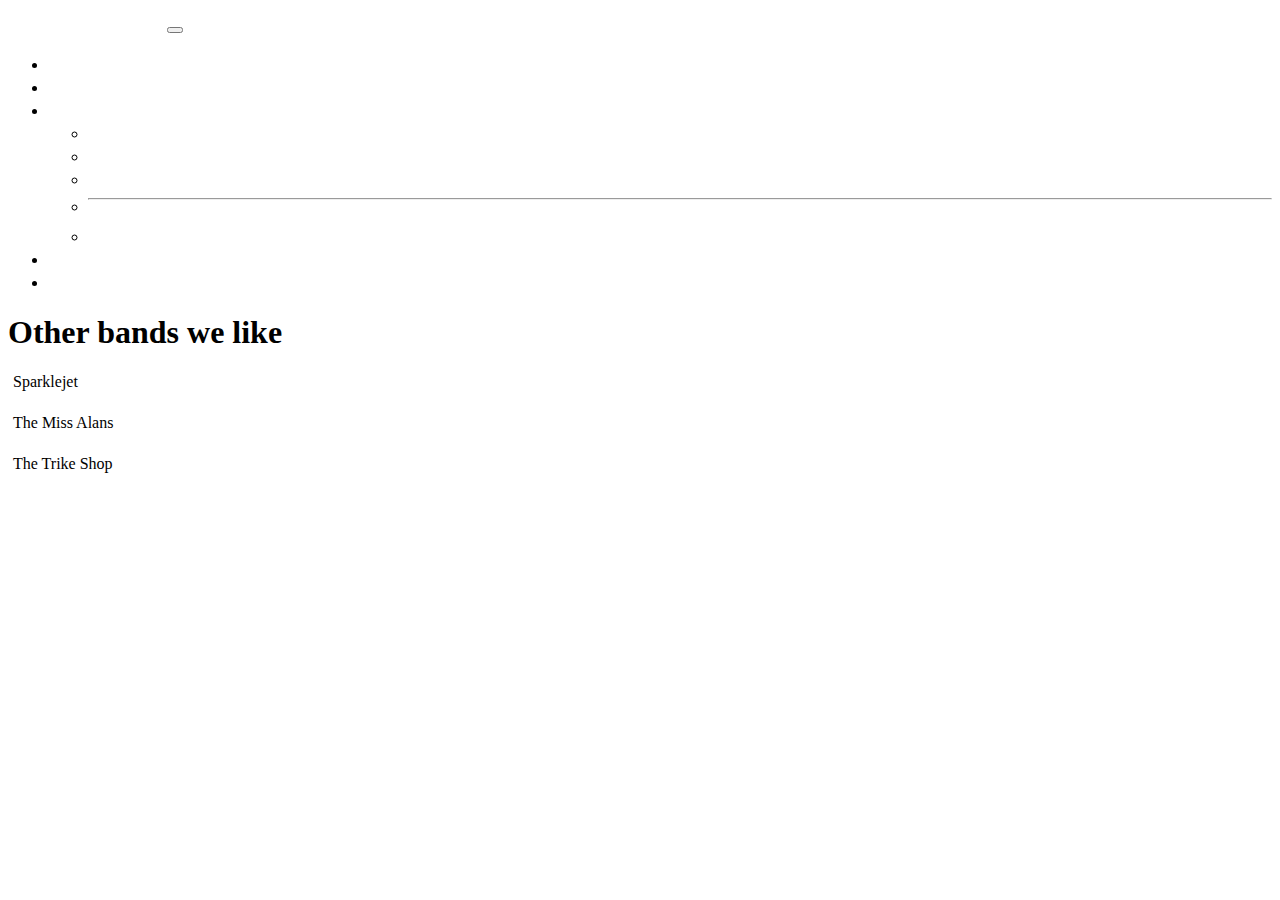
<file: otherBandsWeLove.html>
<!doctype html>
<html lang="en">
  <head>
    <meta charset="utf-8">
    <meta name="viewport" content="width=device-width, initial-scale=1">
    <title>Other Bands</title>
    <link href="https://cdn.jsdelivr.net/npm/bootstrap@5.3.0-alpha1/dist/css/bootstrap.min.css" rel="stylesheet" integrity="sha384-GLhlTQ8iRABdZLl6O3oVMWSktQOp6b7In1Zl3/Jr59b6EGGoI1aFkw7cmDA6j6gD" crossorigin="anonymous">
    <link rel="stylesheet" href="style.css">
    <nav class="navbar navbar-expand-lg sticky-top bg-body-tertiary">
        <div class="container-fluid">
          <a class="navbar-brand" href="#">Sedan Delivery</a>
          <button class="navbar-toggler" type="button" data-bs-toggle="collapse" data-bs-target="#navbarSupportedContent" aria-controls="navbarSupportedContent" aria-expanded="false" aria-label="Toggle navigation">
            <span class="navbar-toggler-icon"></span>
          </button>
          <div class="collapse navbar-collapse" id="navbarSupportedContent">
            <ul class="navbar-nav me-auto mb-2 mb-lg-0">
              <li class="nav-item">
                <a class="nav-link"  href="index.html">Home</a>
              </li>
              <li class="nav-item">
                <a class="nav-link" href="History.html">Who Are We?</a>
              </li>
              <li class="nav-item dropdown">
                <a class="nav-link dropdown-toggle" href="Media.html" role="button" data-bs-toggle="dropdown" aria-expanded="false">
                  Media
                </a>
                <ul class="dropdown-menu">
                  <li><a class="dropdown-item" href="Songs.html">Songs</a></li>
                  <li><a class="dropdown-item" href="gallery.html">Photos</a></li>
                  <li><a class="dropdown-item" href="Videos.html">Videos</a></li>
                  <li><hr class="dropdown-divider"></li>
                  <li><a class="dropdown-item" href="buyOurMusic.html">Buy our music!</a></li>
                </ul>
              </li>
              <li class="nav-item">
                <a class="nav-link active" aria-current="page" href="otherBandsWeLove.html">Other bands we like</a>
              </li>
              <li class="nav-item">
                <a class="nav-link" href="contact.html">Contact</a>
              </li>
            </ul>
            <!-- <form class="d-flex" role="search">
              <input class="form-control me-2" type="search" placeholder="Search" aria-label="Search">
              <button class="btn btn-outline-success" type="submit">Search</button>
            </form> -->
          </div>
        </div>
      </nav>
  </head>
  <body class="bg-dark">
   
    <h1 class="display-1 text-center m-5 text-light">Other bands we like</h1>
    <p class="text-light text-center display-5 m-5 p-5 mb-5">Sparklejet <br>
      <!-- <a class="fs-1 text-primary " href="https://sparklejet.bandcamp.com/" target="_blank">Buy Here</a> -->
      <a class="display-5 btn btn-info px-4 fs-5 g" href="https://sparklejet.bandcamp.com/" target="_blank">Buy Now</p></a>
    </p>
     </p>
    <p class="text-light text-center display-5 m-5 p-5 mb-5">The Miss Alans <br>
      <!-- <a class="fs-1 text-primary" href="https://themissalans.bandcamp.com/album/voyeur" target="_blank">Buy Here</a> -->
      <a class="display-5 btn btn-info px-4 fs-5 g" href="https://themissalans.bandcamp.com/album/voyeur" target="_blank">Buy Now</p></a>
     </p>
    <p class="text-light text-center display-5 m-5 p-5 mb-5">The Trike Shop <br>
      <!-- <a class="fs-1 text-primary" href="https://bigstirrecords.com/blake-jones-the-trike-shop" target="_blank">Buy Here</a> -->
      <a class="display-5 btn btn-info px-4 fs-5 g" href="https://bigstirrecords.com/blake-jones-the-trike-shop" target="_blank">Buy Now</p></a>
     </p>
     
     
  
   
    

    
    <script src="https://cdn.jsdelivr.net/npm/bootstrap@5.3.0-alpha1/dist/js/bootstrap.bundle.min.js" integrity="sha384-w76AqPfDkMBDXo30jS1Sgez6pr3x5MlQ1ZAGC+nuZB+EYdgRZgiwxhTBTkF7CXvN" crossorigin="anonymous"></script>
   
  </body>
</html>
</file>
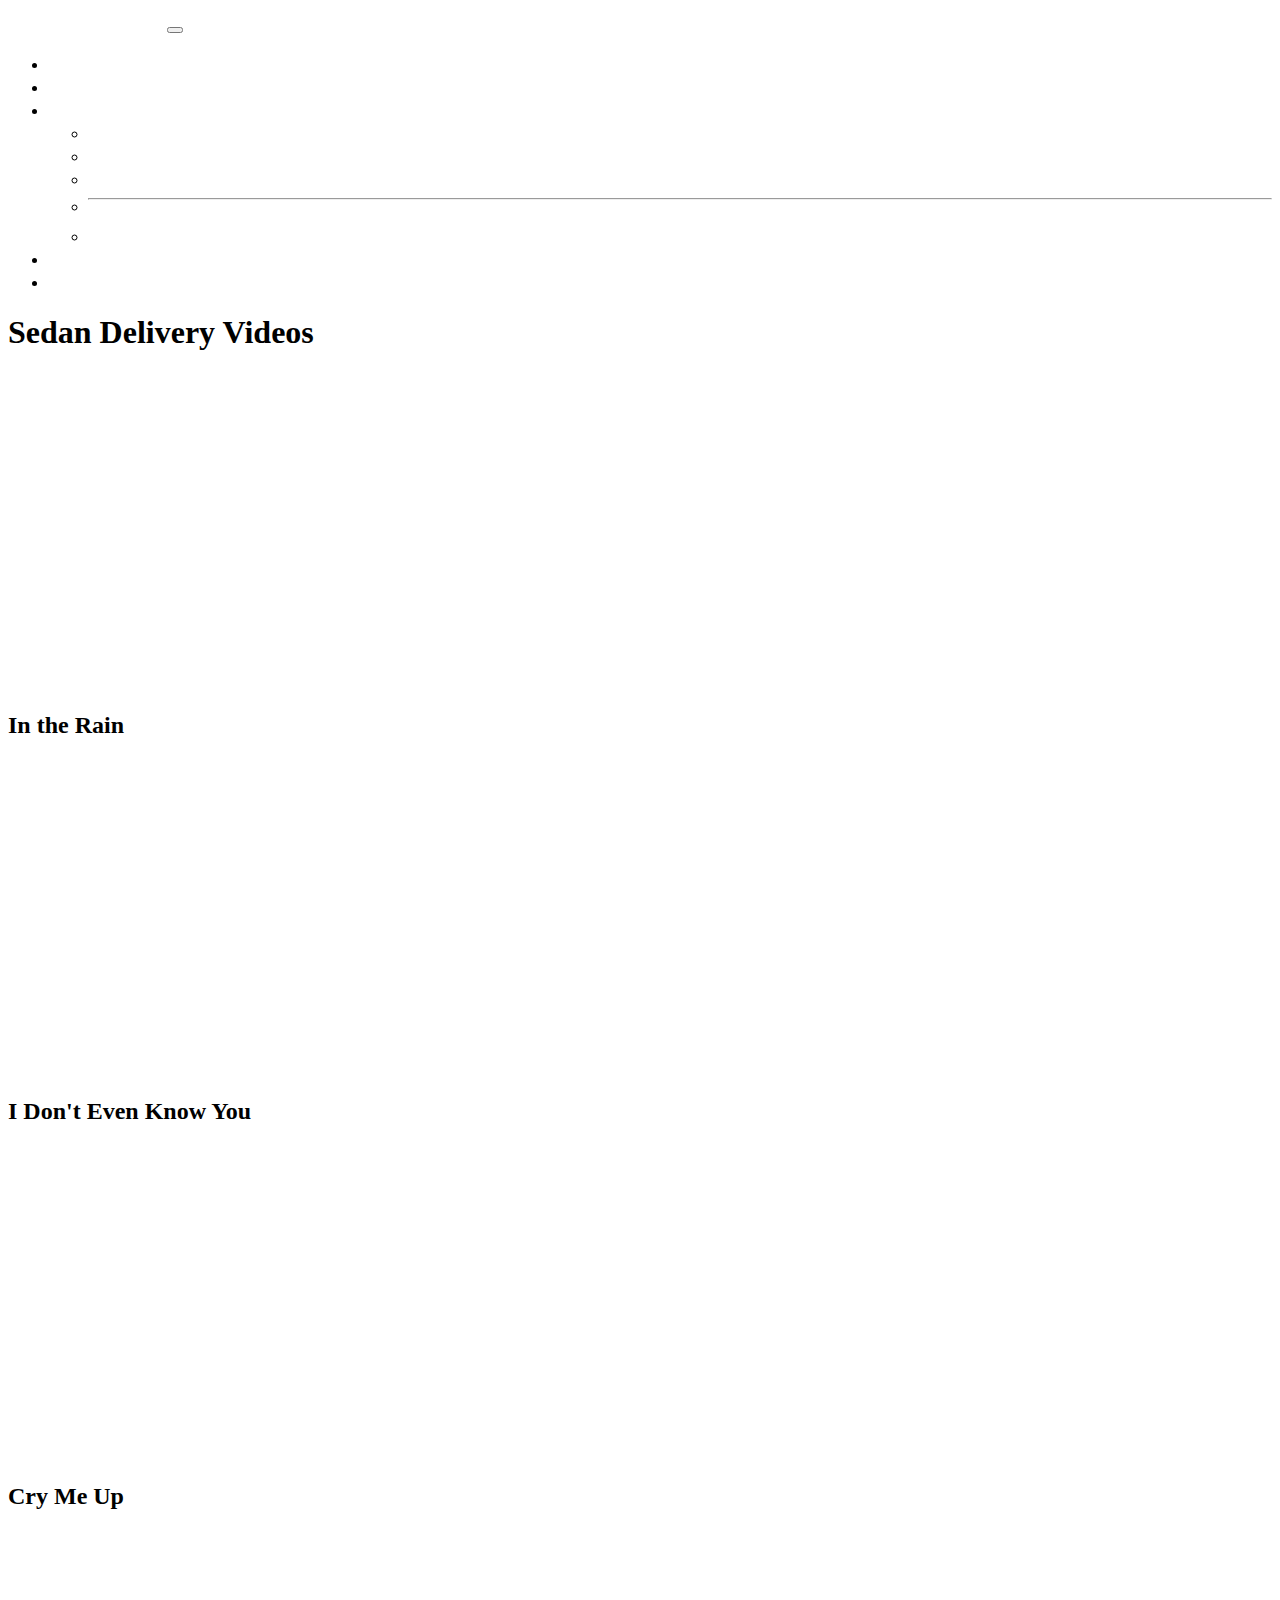
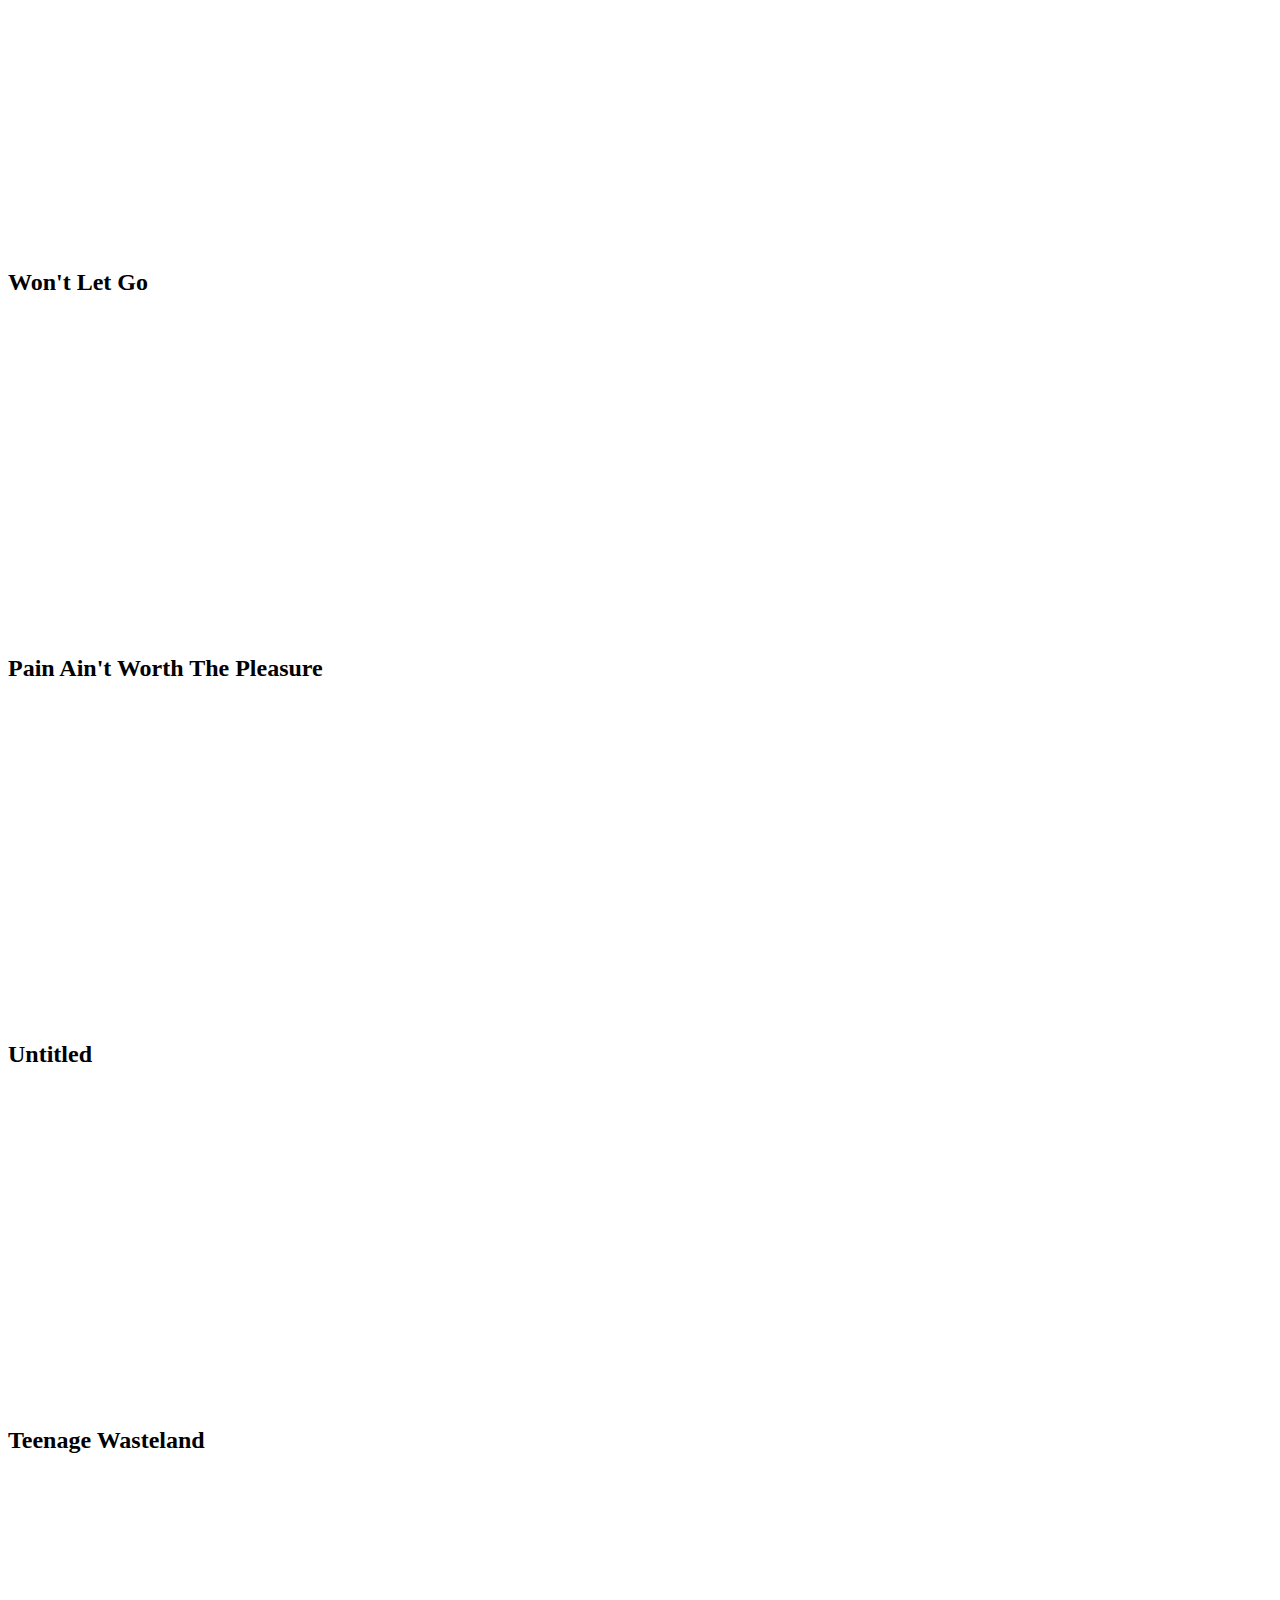
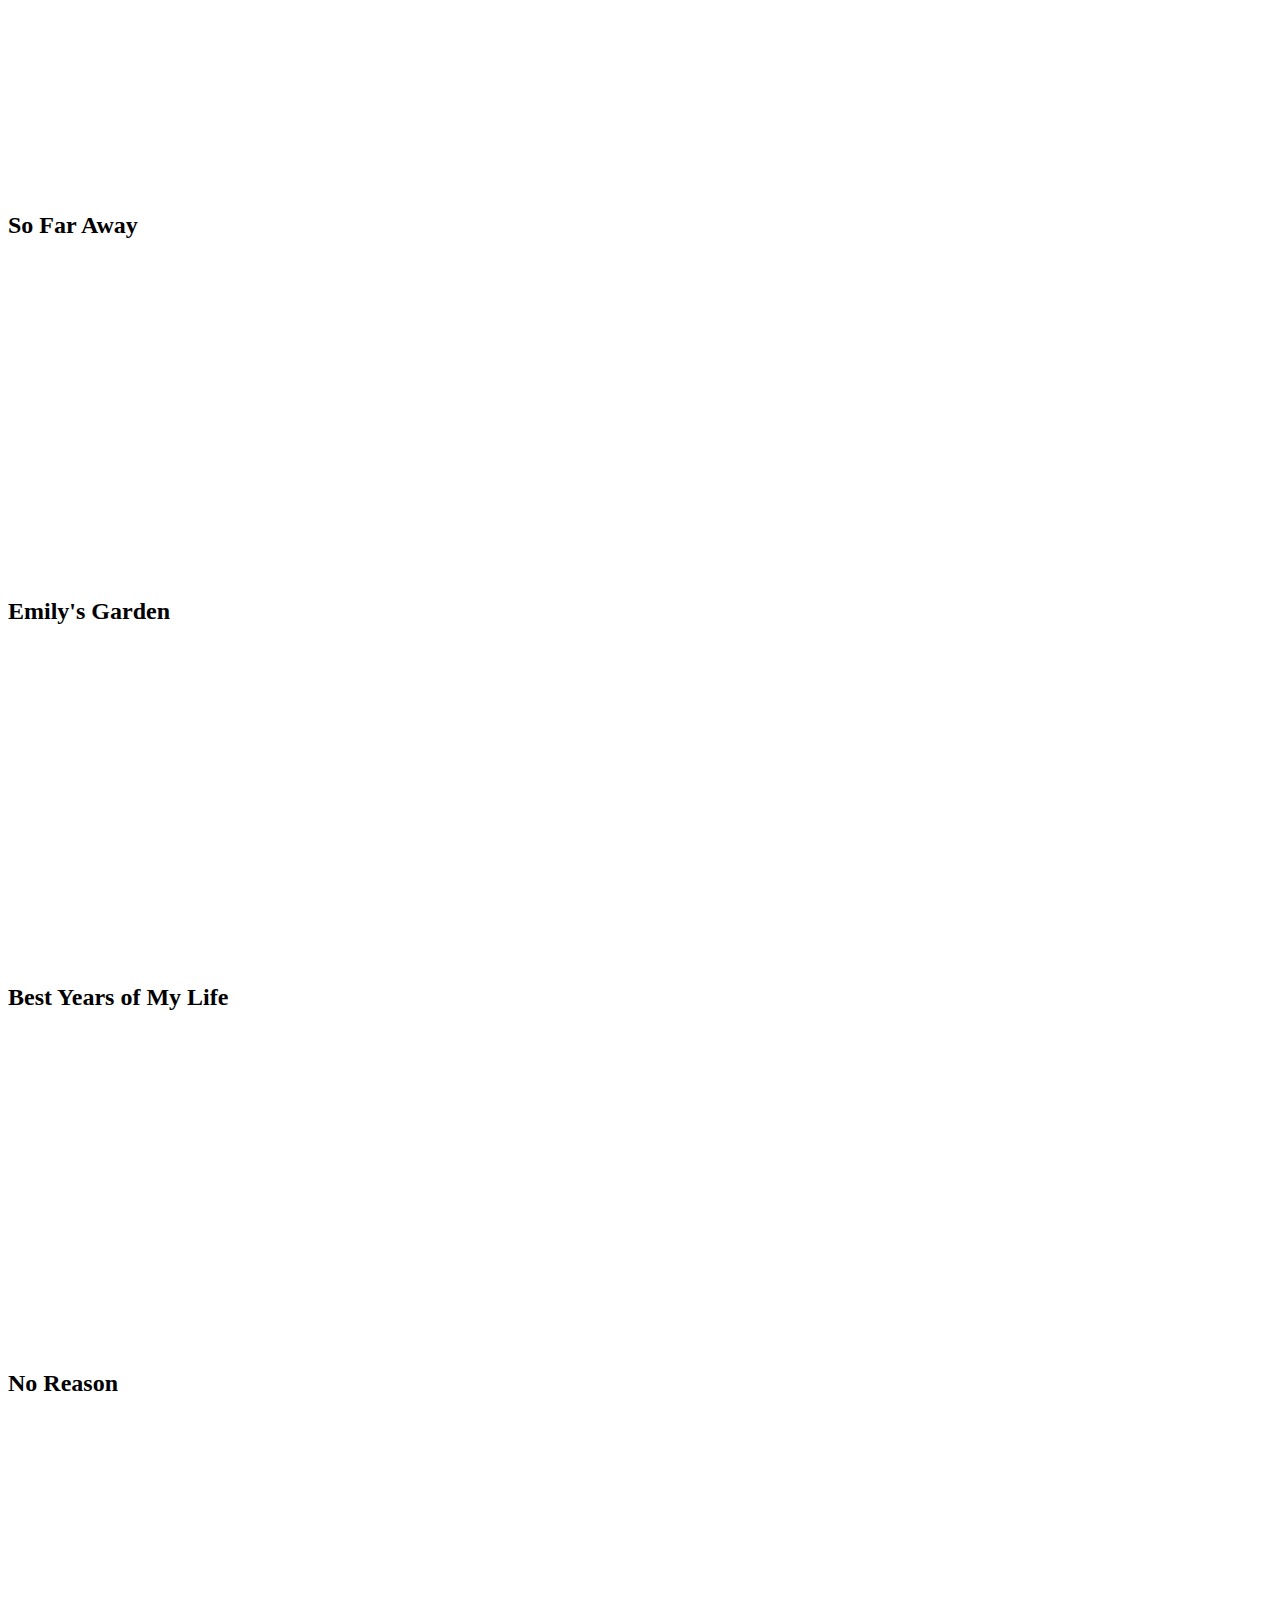
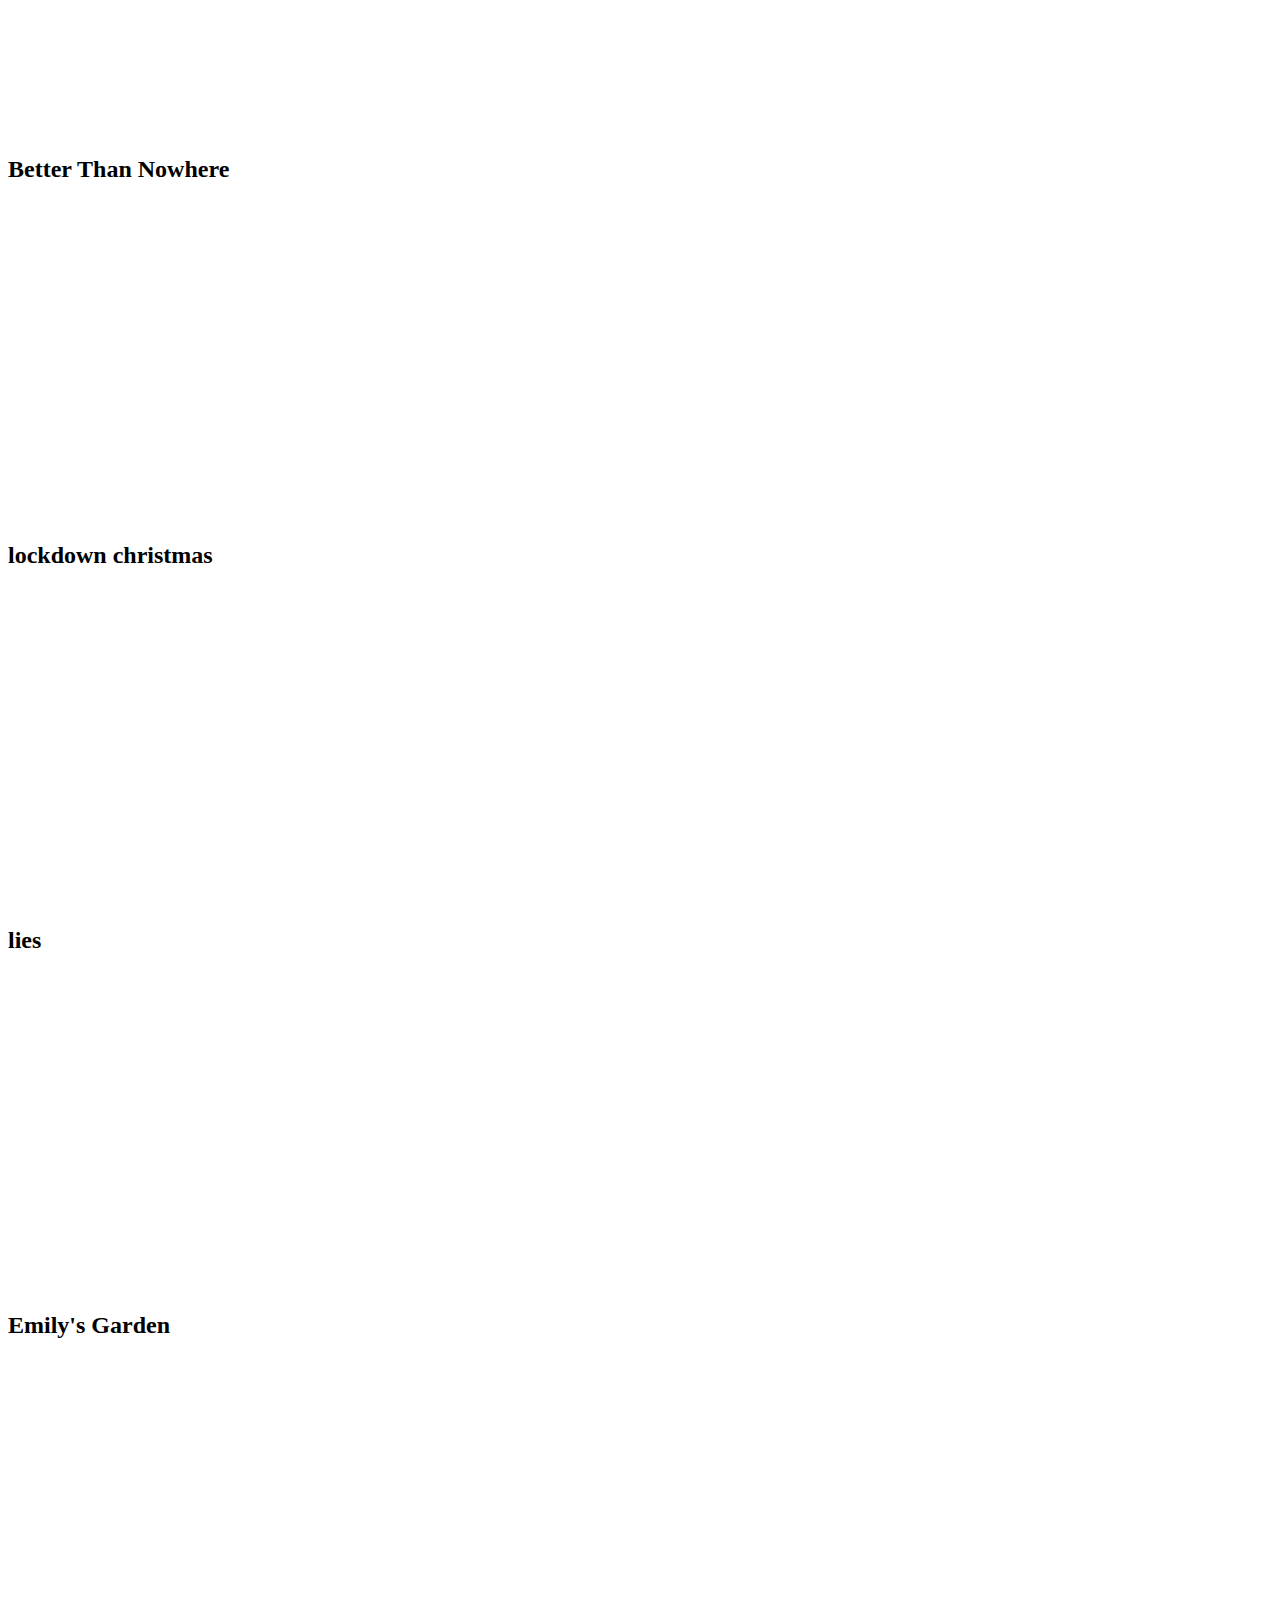
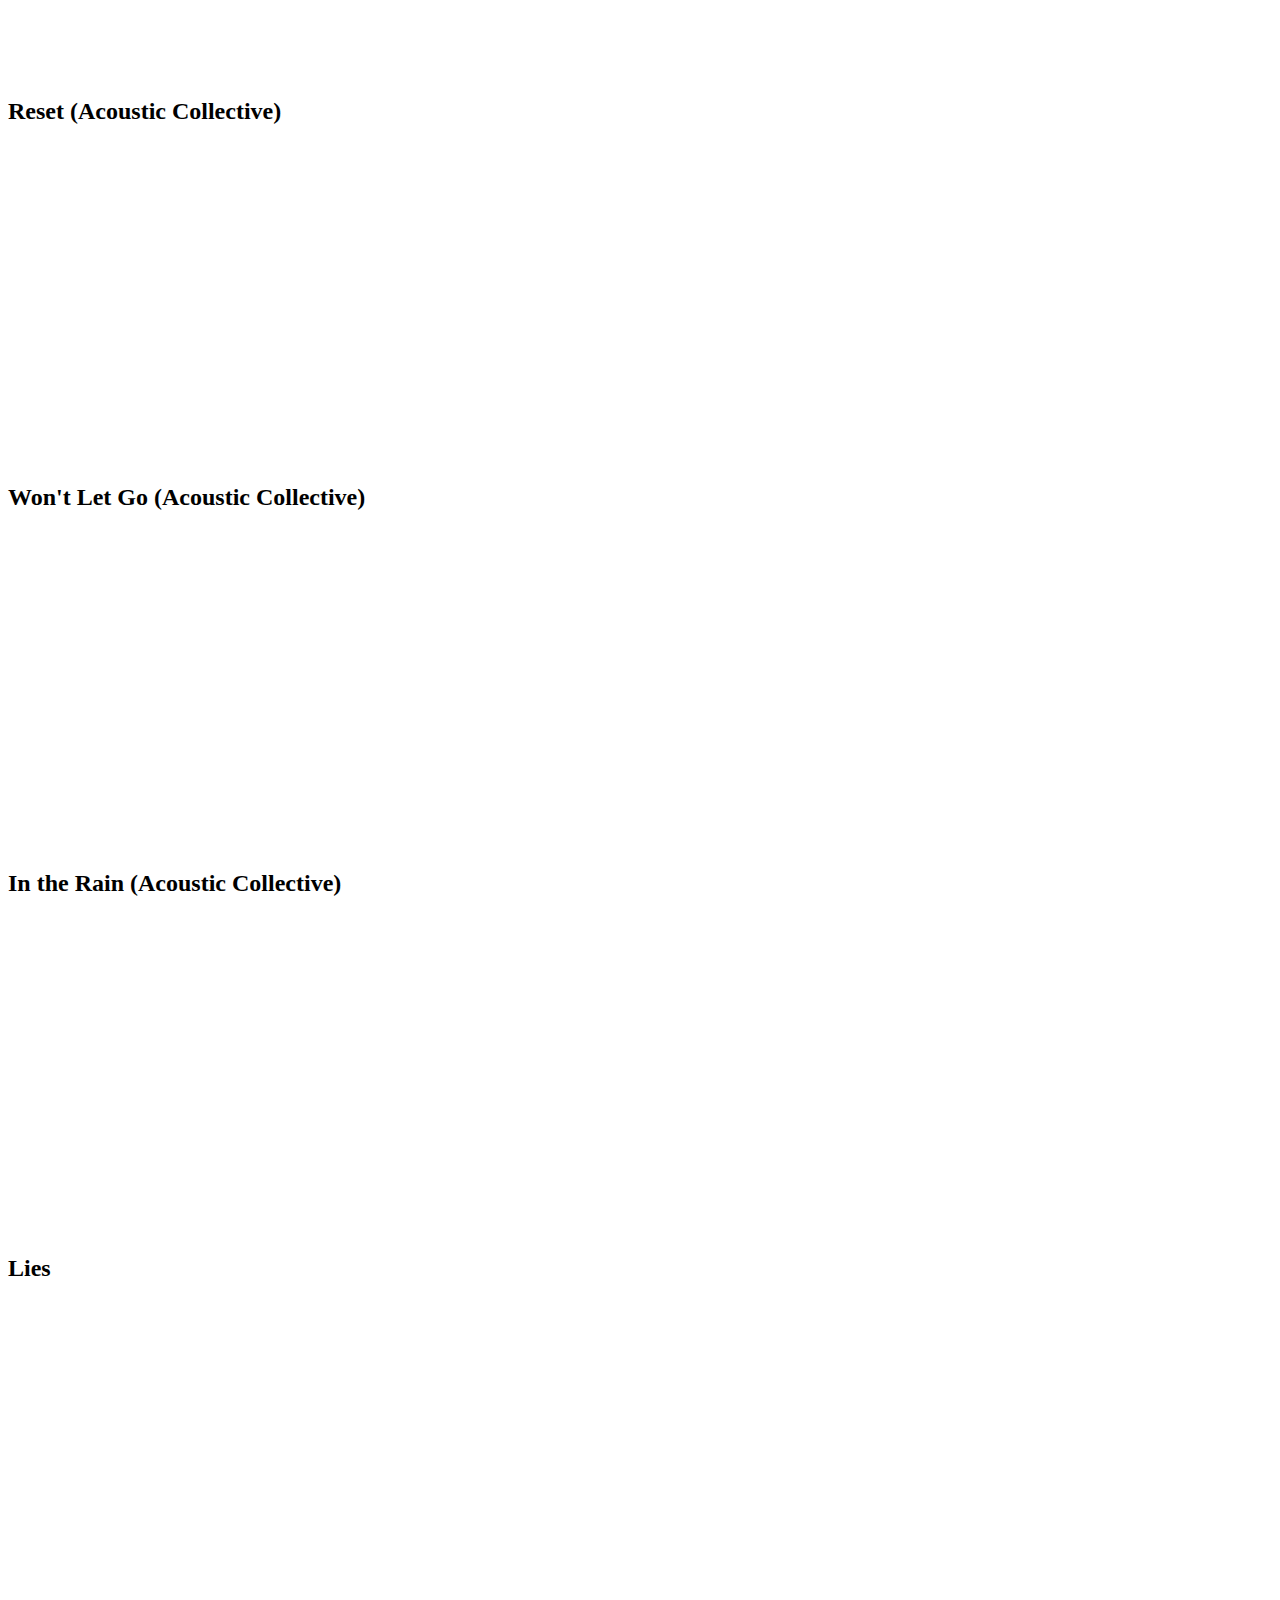
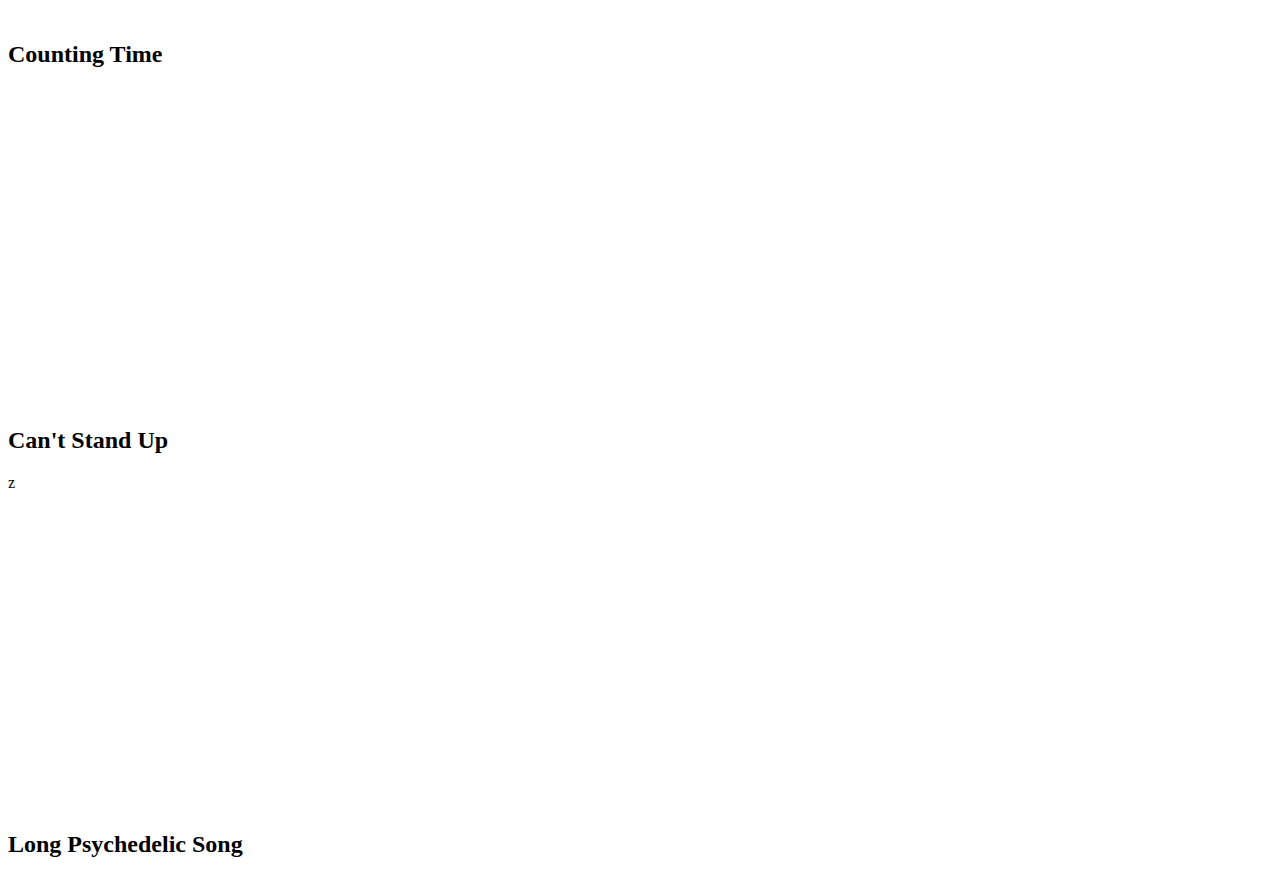
<file: Videos.html>
<!doctype html>
<html lang="en">
  <head>
    <meta charset="utf-8">
    <meta name="viewport" content="width=device-width, initial-scale=1">
    <title>Videos</title>
    <link href="https://cdn.jsdelivr.net/npm/bootstrap@5.3.0-alpha1/dist/css/bootstrap.min.css" rel="stylesheet" integrity="sha384-GLhlTQ8iRABdZLl6O3oVMWSktQOp6b7In1Zl3/Jr59b6EGGoI1aFkw7cmDA6j6gD" crossorigin="anonymous">
    <link rel="stylesheet" href="style.css">
  </head>
  
    <nav class="navbar navbar-expand-lg sticky-top bg-body-tertiary">
  <div class="container-fluid">
    <a class="navbar-brand" href="#">Sedan Delivery</a>
    <button class="navbar-toggler" type="button" data-bs-toggle="collapse" data-bs-target="#navbarSupportedContent" aria-controls="navbarSupportedContent" aria-expanded="false" aria-label="Toggle navigation">
      <span class="navbar-toggler-icon"></span>
    </button>
    <div class="collapse navbar-collapse" id="navbarSupportedContent">
      <ul class="navbar-nav me-auto mb-2 mb-lg-0">
        <li class="nav-item">
          <a class="nav-link active" aria-current="page" href="index.html">Home</a>
        </li>
        <li class="nav-item">
          <a class="nav-link" href="History.html">Who Are We?</a>
        </li>
        <li class="nav-item dropdown">
          <a class="nav-link dropdown-toggle" href="Media.html" role="button" data-bs-toggle="dropdown" aria-expanded="false">
            Media
          </a>
          <ul class="dropdown-menu">
            <li><a class="dropdown-item" href="Songs.html">Songs</a></li>
            <li><a class="dropdown-item" href="gallery.html">Photos</a></li>
            <li><a class="dropdown-item" href="Videos.html">Videos</a></li>
            <li><hr class="dropdown-divider"></li>
            <li><a class="dropdown-item" href="buyOurMusic.html">Buy our music!</a></li>
          </ul>
        </li>
        <li class="nav-item">
          <a class="nav-link" href="otherBandsWeLove.html">other bands we like</a>
        </li>
        <li class="nav-item">
          <a class="nav-link" href="contact.html">Contact</a>
        </li>
      </ul>
     
    </div>
  </div>
</nav>



<body class="bg-black">

    

    
    
   
  <!-- <div class="container mt-5"> -->
    <h1 class="display-1 text-light text-center m-5">Sedan Delivery Videos</h1>
    <!-- <p class="text-light text-center fs-1">Thanks to the creativity and talent of drummer "Barefoot" Jim Connelly, Sedan Delivery has videos of almost every song we've recorded including the "Acoustic Collective" pandemic period.   </p> -->
  
    
  <div class="container">
  <div class="row">

   

        <div class="col ratio ratio-16x9 mt-5">
          
           <iframe width="560" height="315" src="https://www.youtube.com/embed/XaQXPOIlzps" title="YouTube video player" frameborder="0" allow="accelerometer; autoplay; clipboard-write; encrypted-media; gyroscope; picture-in-picture; web-share" allowfullscreen >In the Rain</iframe>
           
          </div></div>
          <h2 class="text-light text-center mb-5">In the Rain</h2>
          <div class="row">
        <div class="col ratio ratio-16x9 mt-5">
          <iframe width="560" height="315" src="https://www.youtube.com/embed/_dCfi0RRB94" title="YouTube video player" frameborder="0" allow="accelerometer; autoplay; clipboard-write; encrypted-media; gyroscope; picture-in-picture; web-share" allowfullscreen>I don't even know you</iframe>
        </div></div>
        <h2 class="text-light text-center mb-5">I Don't Even Know You</h2>
        <div class="row">
        <div class="col ratio ratio-16x9 m-5">
          <iframe width="560" height="315" src="https://www.youtube.com/embed/WpN8tjCtpgk" title="YouTube video player" frameborder="0" allow="accelerometer; autoplay; clipboard-write; encrypted-media; gyroscope; picture-in-picture; web-share" allowfullscreen>Cry Me Up</iframe>
        </div></div>
        <h2 class="text-light text-center mb-5">Cry Me Up</h2>
        <div class="row">
        <div class="col ratio ratio-16x9 m-5">
          <iframe width="560" height="315" src="https://www.youtube.com/embed/WJnHkfqhuE4" title="YouTube video player" frameborder="0" allow="accelerometer; autoplay; clipboard-write; encrypted-media; gyroscope; picture-in-picture; web-share" allowfullscreen>Won't Let Go</iframe>
        </div></div>
        <h2 class="text-light text-center mb-5">Won't Let Go</h2>
  <div class="row">
        <div class="col ratio ratio-16x9 m-5">
          <iframe width="560" height="315" src="https://www.youtube.com/embed/ipmLdiZSVU8" title="YouTube video player" frameborder="0" allow="accelerometer; autoplay; clipboard-write; encrypted-media; gyroscope; picture-in-picture; web-share" allowfullscreen>Pain Ain't Worth the Pleasure</iframe>
        </div></div>
        <h2 class="text-light text-center mb-5">Pain Ain't Worth The Pleasure</h2>
        <div class="row">
        <div class="col ratio ratio-16x9 m-5">
          <iframe width="560" height="315" src="https://www.youtube.com/embed/NJCjXdfSn9U" title="YouTube video player" frameborder="0" allow="accelerometer; autoplay; clipboard-write; encrypted-media; gyroscope; picture-in-picture; web-share" allowfullscreen>Untitled</iframe>
        </div></div>
        <h2 class="text-light text-center mb-5">Untitled</h2>
        <div class="row">
        <div class="col ratio ratio-16x9 m-5">
          <iframe width="560" height="315" src="https://www.youtube.com/embed/YfLCxOJ86PI" title="YouTube video player" frameborder="0" allow="accelerometer; autoplay; clipboard-write; encrypted-media; gyroscope; picture-in-picture; web-share" allowfullscreen>Teenage Wasteland</iframe>
        </div></div>
        <h2 class="text-light text-center mb-5">Teenage Wasteland</h2>
        <div class="row">
        <div class="col ratio ratio-16x9 m-5">
          <iframe width="560" height="315" src="https://www.youtube.com/embed/D1EhNE7P8sg" title="YouTube video player" frameborder="0" allow="accelerometer; autoplay; clipboard-write; encrypted-media; gyroscope; picture-in-picture; web-share" allowfullscreen>So Far Away</iframe>
        </div></div>
        <h2 class="text-light text-center mb-5">So Far Away</h2>
  <div class="row">
        <div class="col ratio ratio-16x9 m-5">
          <iframe width="560" height="315" src="https://www.youtube.com/embed/XWoHDSEwd2o" title="YouTube video player" frameborder="0" allow="accelerometer; autoplay; clipboard-write; encrypted-media; gyroscope; picture-in-picture; web-share" allowfullscreen>Emily's Garden</iframe>
        </div></div>
        <h2 class="text-light text-center mb-5">Emily's Garden</h2>
        <div class="row">
        <div class="col ratio ratio-16x9 m-5">
          <iframe width="560" height="315" src="https://www.youtube.com/embed/HJ_-IXZZRKI" title="YouTube video player" frameborder="0" allow="accelerometer; autoplay; clipboard-write; encrypted-media; gyroscope; picture-in-picture; web-share" allowfullscreen>Best Years of My Life</iframe>
        </div></div>
        <h2 class="text-light text-center mb-5">Best Years of My Life</h2>
        
          <div class="row">
        <div class="col ratio ratio-16x9 m-5">
          <iframe width="560" height="315" src="https://www.youtube.com/embed/zHl9sl5oYRY" title="YouTube video player" frameborder="0" allow="accelerometer; autoplay; clipboard-write; encrypted-media; gyroscope; picture-in-picture; web-share" allowfullscreen>No Reason</iframe>
        </div></div>
        <h2 class="text-light text-center mb-5">No Reason</h2>
        
        <div class="row">
        <div class="col ratio ratio-16x9 m-5">
          <iframe width="560" height="315" src="https://www.youtube.com/embed/M9w6SN4W3qs" title="YouTube video player" frameborder="0" allow="accelerometer; autoplay; clipboard-write; encrypted-media; gyroscope; picture-in-picture; web-share" allowfullscreen>Better Than Nowhere</iframe>
        </div></div>
        <h2 class="text-light text-center mb-5">Better Than Nowhere</h2>
        
        <div class="row">
        <div class="col ratio ratio-16x9 m-5">
          <iframe width="560" height="315" src="https://www.youtube.com/embed/-p26ReFScD4" title="YouTube video player" frameborder="0" allow="accelerometer; autoplay; clipboard-write; encrypted-media; gyroscope; picture-in-picture; web-share" allowfullscreen>lockdown christmas</iframe>
        </div></div>
        <h2 class="text-light text-center mb-5">lockdown christmas</h2>
        <div class="row">
        <div class="col ratio ratio-16x9 m-5">
          <iframe width="560" height="315" src="https://www.youtube.com/embed/3UhZ_VJHW2k" title="YouTube video player" frameborder="0" allow="accelerometer; autoplay; clipboard-write; encrypted-media; gyroscope; picture-in-picture; web-share" allowfullscreen>Lies</iframe>
        </div></div>
        <h2 class="text-light text-center mb-5">lies</h2>
        <div class="row">

        <div class="col ratio ratio-16x9 m-5">
          <iframe src="https://www.facebook.com/plugins/video.php?height=314&href=https%3A%2F%2Fwww.facebook.com%2Fsedandeliverytheband%2Fvideos%2F2122135118086280%2F&show_text=false&width=560&t=0" width="560" height="314" style="border:none;overflow:hidden" scrolling="no" frameborder="0" allowfullscreen="true" allow="autoplay; clipboard-write; encrypted-media; picture-in-picture; web-share" allowFullScreen="true"></iframe>
        </div></div>
        <h2 class="text-light text-center mb-5">Emily's Garden</h2>
        <div class="row">
        <div class="col ratio ratio-16x9 m-5">
          <iframe width="560" height="315" src="https://www.youtube.com/embed/RWrYDBSfBJY" title="YouTube video player" frameborder="0" allow="accelerometer; autoplay; clipboard-write; encrypted-media; gyroscope; picture-in-picture; web-share" allowfullscreen></iframe>
        </div></div>
        <h2 class="text-light text-center mb-5">Reset (Acoustic Collective)</h2>
        <div class="row">
        <div class="col ratio ratio-16x9 m-5">
          <iframe width="560" height="315" src="https://www.youtube.com/embed/tIidn1eHpuo" title="YouTube video player" frameborder="0" allow="accelerometer; autoplay; clipboard-write; encrypted-media; gyroscope; picture-in-picture; web-share" allowfullscreen></iframe>
        </div></div>
        <h2 class="text-light text-center mb-5">Won't Let Go (Acoustic Collective)</h2>
        
        <div class="row">
        <div class="col ratio ratio-16x9 m-5">
          <iframe width="560" height="315" src="https://www.youtube.com/embed/pJeQeouS1Fc" title="YouTube video player" frameborder="0" allow="accelerometer; autoplay; clipboard-write; encrypted-media; gyroscope; picture-in-picture; web-share" allowfullscreen></iframe>
        </div></div>
        <h2 class="text-light text-center mb-5">In the Rain (Acoustic Collective)</h2>

        <div class="row">
        <div class="col ratio ratio-16x9 m-5">
          <iframe width="560" height="315" src="https://www.youtube.com/embed/L-Z79jybDzM" title="YouTube video player" frameborder="0" allow="accelerometer; autoplay; clipboard-write; encrypted-media; gyroscope; picture-in-picture; web-share" allowfullscreen></iframe>
        </div></div>
        <h2 class="text-light text-center mb-5">Lies</h2>

        <div class="row">
        <div class="col ratio ratio-16x9 m-5">
          <iframe width="560" height="315" src="https://www.youtube.com/embed/z9fVw1lMnVE" title="YouTube video player" frameborder="0" allow="accelerometer; autoplay; clipboard-write; encrypted-media; gyroscope; picture-in-picture; web-share" allowfullscreen></iframe>
        </div>
      </div>
      <h2 class="text-light text-center mb-5">Counting Time</h2>

      <div class="row">
        <div class="col ratio ratio-16x9 m-5">
          <iframe width="560" height="315" src="https://www.youtube.com/embed/3TkhtOkhJtE" title="YouTube video player" frameborder="0" allow="accelerometer; autoplay; clipboard-write; encrypted-media; gyroscope; picture-in-picture; web-share" allowfullscreen></iframe>
        </div></div>
        <h2 class="text-light text-center mb-5">Can't Stand Up</h2>

        <div class="row">z
        <div class="col ratio ratio-16x9 m-5">
          <iframe width="560" height="315" src="https://www.youtube.com/embed/gE6qaBk1j8k" title="YouTube video player" frameborder="0" allow="accelerometer; autoplay; clipboard-write; encrypted-media; gyroscope; picture-in-picture; web-share" allowfullscreen></iframe>
        </div>
      </div>
      <h2 class="text-light text-center mb-5">Long Psychedelic Song</h2>

      
         
        </div>
      </div>
      </div>
          
        </div>
 

   


      </div>   
  
      </div>



  
  
      
      
    
  
  
  
      

        

   

    <script src="https://cdn.jsdelivr.net/npm/bootstrap@5.3.0-alpha1/dist/js/bootstrap.bundle.min.js" integrity="sha384-w76AqPfDkMBDXo30jS1Sgez6pr3x5MlQ1ZAGC+nuZB+EYdgRZgiwxhTBTkF7CXvN" crossorigin="anonymous"></script>
  </body>
</html>
</file>
<file: style.css>
.box {
  box-sizing: border-box;
}


body {
  max-width: 100%;
  overflow-x: hidden;
  
}


.box {
    padding: 15px;
    border: 1px solid white;
    min-height: 50px;
    font-size: 2rem;
    color: white;
    text-align: center;
  }

  .card {
    display: flex;
     margin: 15%;
    text-align: center;
    width: 75%;

  }

  a {
    text-decoration: none;
    color: white;
  }

  .navbar {
    width: 100%;
  }

  p {
   margin: 5px 5px;
  }

  .thumbnail {
    margin: 15px 15px;
  }
  
  .nav-link {
    font-size: 20px;
  }

  .navbar-brand {
    font-size: 25px;
  }

  
  .nav-link:hover {
    color: blue;
    
  }

  .dropdown-item:hover {
    color: blue;
  }

  .dropdown-item {
    font-size: 20px;
  }
</file>
